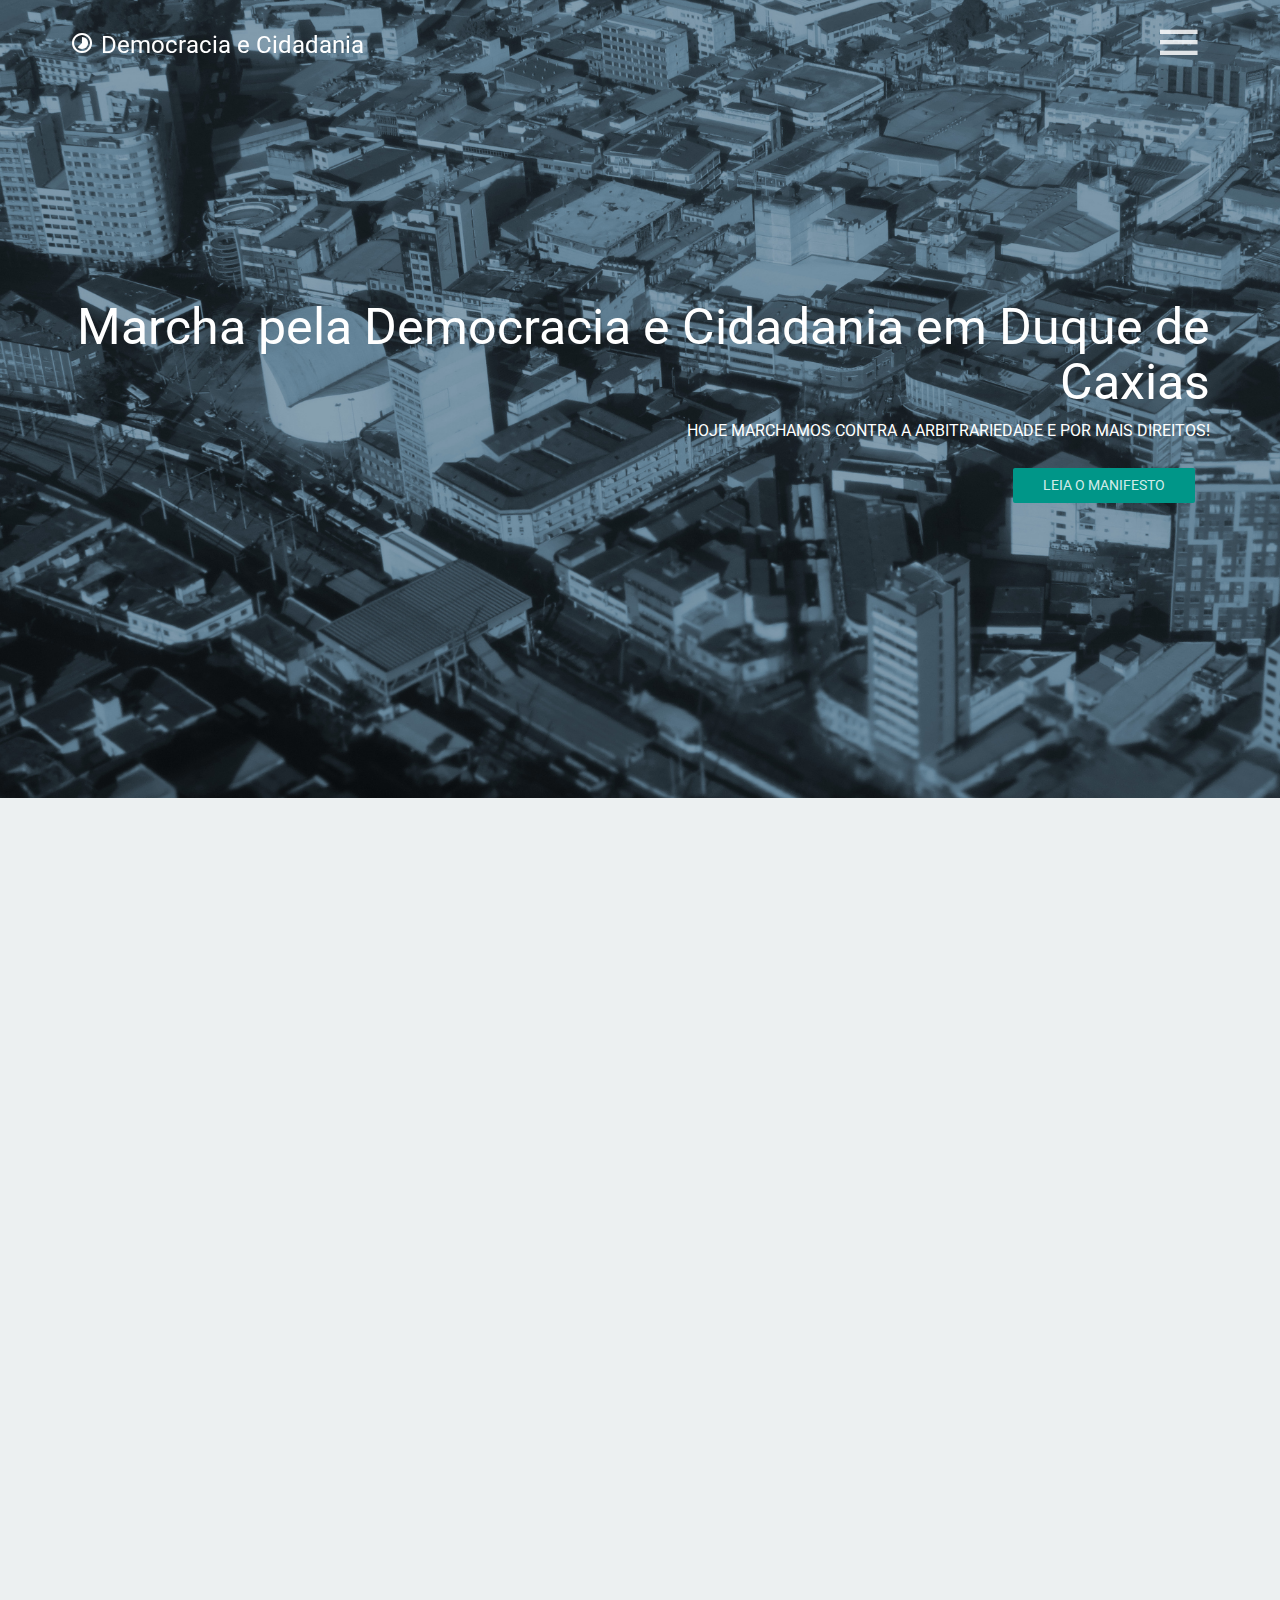
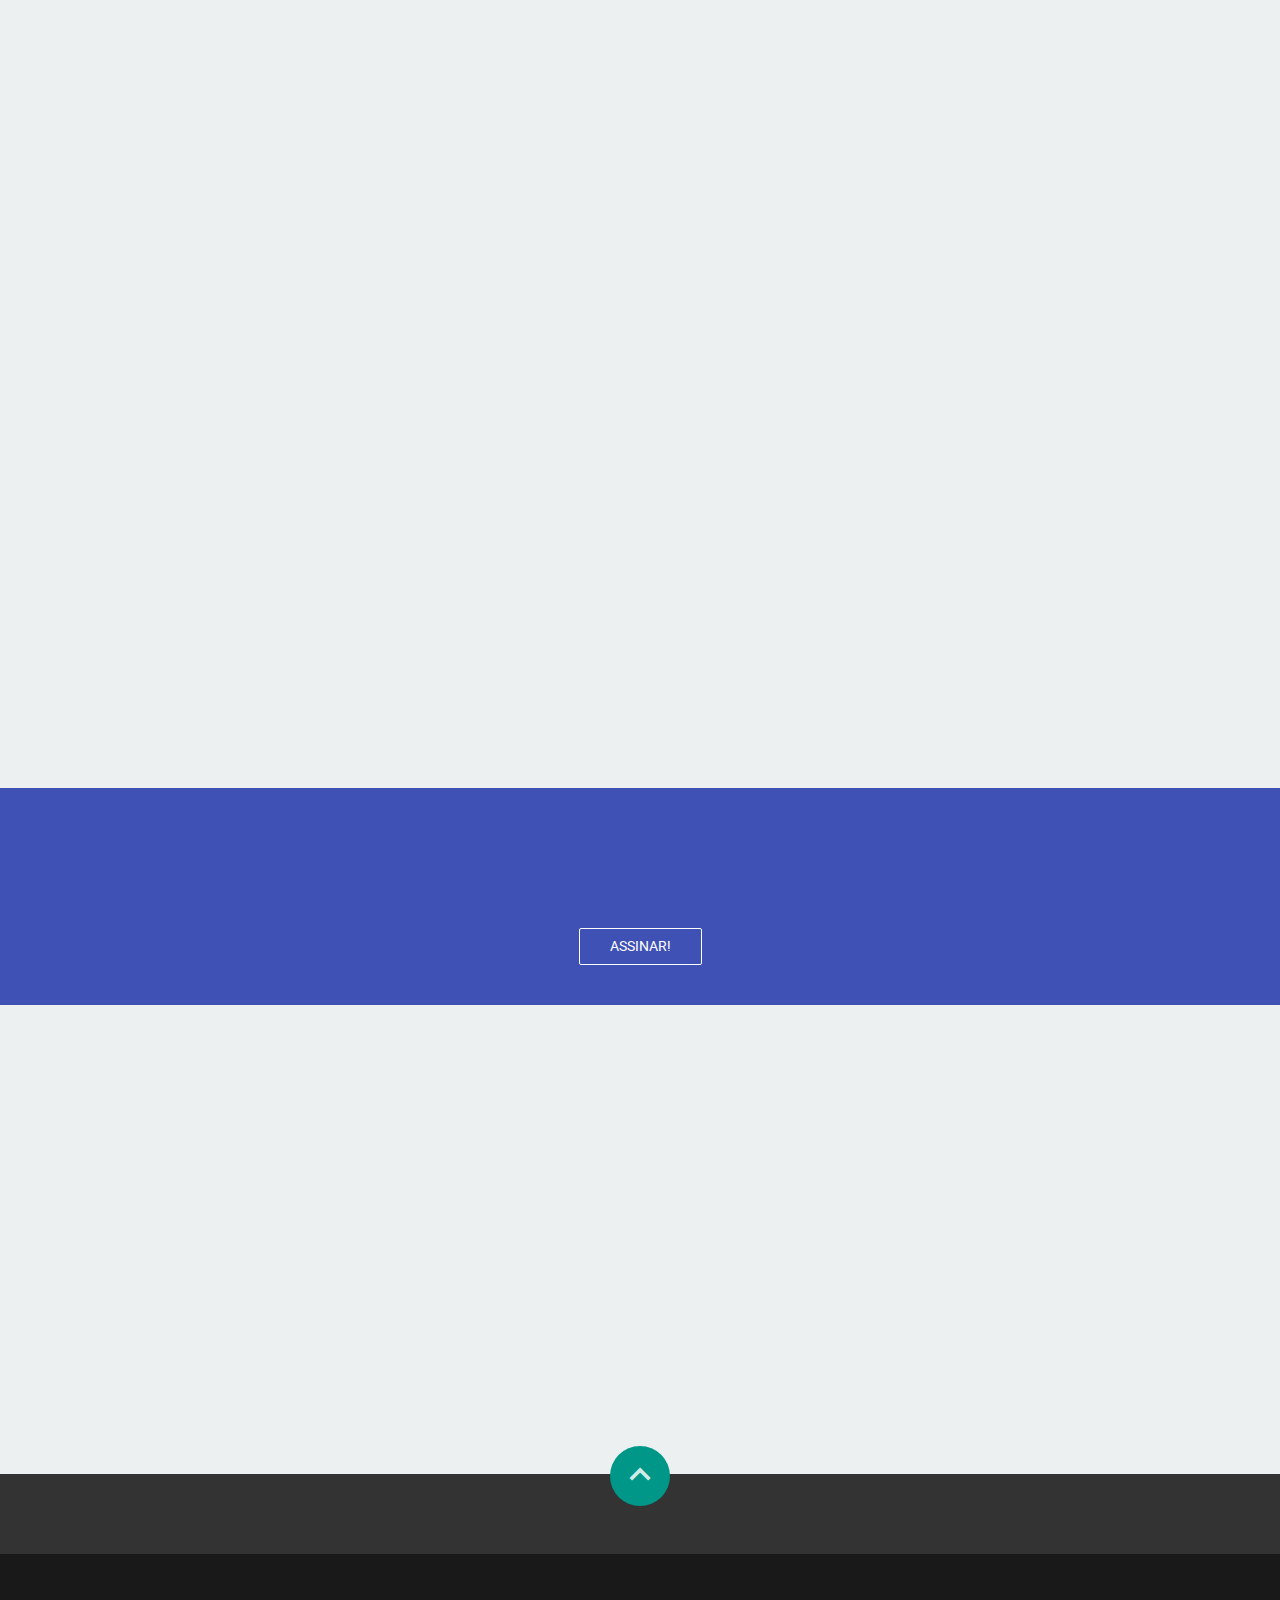
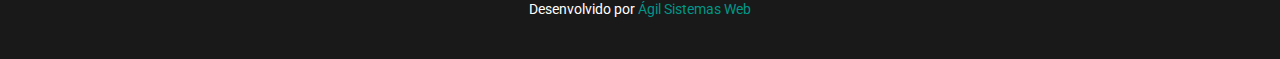
<file: pluto/templates/index.html>
<!doctype html>
<html lang="pt-BR">

  <head>  	
  	<meta charset="utf-8">
    <meta name="description" content="Responsive Bootstrap Landing Page Template">
    <meta name="keywords" content="Bootstrap, Landing page, Template, Registration, Landing">
    <meta name="viewport" content="width=device-width, initial-scale=1, maximum-scale=1">
    <meta name="author" content="Grayrids">
		<title>Democracia e Cidadania - Duque de Caxias</title>

    <link href="/static/css/bootstrap.min.css" rel="stylesheet">
    <!-- Font Awesome CSS -->
    <link rel="stylesheet" href="/static/fonts/font-awesome.min.css" type="text/css" media="screen">
    <!-- Include roboto.css to use the Roboto web font, material.css to include the theme and ripples.css to style the ripple effect -->
    <link href="/static/css/material.min.css" rel="stylesheet">
    <link href="/static/css/ripples.min.css" rel="stylesheet">
    <link href="/static/css/main.css" rel="stylesheet">
    <link href="/static/css/responsive.css" rel="stylesheet">
    <link href="/static/css/animate.min.css" rel="stylesheet">
  </head>

  <body>

    <div class="navbar navbar-invers menu-wrap">
      <div class="navbar-header text-center">
        <a class="navbar-brand logo-right" href="javascript:void(0)"><i class="mdi-image-timelapse"></i>Democracia e Cidadania</a>
      </div>
        <ul class="nav navbar-nav main-navigation">
          <li class="active"><a href="#home">Inicio</a></li>
          <li><a href="#manifesto">Manifesto</a></li>
          <li><a href="#cta">Assine</a></li>
        </ul>
        <button class="close-button" id="close-button">Fechar menu</button>
    </div>
  	
  	<div class="content-wrap">
     <header class="hero-area" id="home">
      
      <div class="container">
          <div class="col-md-12">

            <div class="navbar navbar-inverse sticky-navigation navbar-fixed-top" role="navigation" data-spy="affix" data-offset-top="200">
              <div class="container">
                <div class="navbar-header">
                  <a class="logo-left " href="/"><i class="mdi-image-timelapse"></i>Democracia e Cidadania</a>
                </div>
                <div class="navbar-right">
                  <button class="menu-icon"  id="open-button">
                    <i class="mdi-navigation-menu"></i>
                  </button>             
                </div>
              </div>
            </div>
        </div>        
        <div class="contents text-right">
          <h1 class="wow fadeInRight" data-wow-duration="1000ms" data-wow-delay="300ms">Marcha pela Democracia e Cidadania em Duque de Caxias</h1>
          <p class="wow fadeInRight" data-wow-duration="1000ms" data-wow-delay="400ms">Hoje marchamos contra a arbitrariedade e por mais direitos!</p>
          <a href="#manifesto" class="btn btn-lg btn-primary wow fadeInUp" data-wow-duration="1000ms" data-wow-delay="400ms">Leia o manifesto</a>
        </div>   
    </header>

    <section id="manifesto" class="section main-feature-gray">
      <div class="container">

        <div class="row">   
          <div class="col-md-12 col-sm-12 wow fadeInLeft" data-wow-duration="1000ms" data-wow-delay="300ms">
            <div class="feature-item">
              <h3 class="title-small">
                Manifesto pela Democracia e Cidadania
              </h3>
              <p>                
                <b>J</b>á faz um ano que a cidade de Duque de Caxias está mergulhada em um cenário de calamidades.
                Desde o início da gestão do atual governo, os problemas se multiplicam e têm afetado, cada dia mais, a vida dos cidadãos de nosso município. Em meio ao desgoverno, os gestores têm adotado posturas conflituosas, antidemocráticas e ameaçadoras em relação aos servidores e lideranças sociais que ocupam lugar nos conselhos e nas entidades de representação popular no município.

              </p>
              <p>
                <b>E</b>scolhas desastrosas e de grande impacto ambiental, como a construção do Cemitério, a beira da Rodovia Washington Luís, o falso galpão do CEASA, o lixão de Xerém, estão evidenciando o despreparo e falta de planejamento da gestão municipal em meio ao cenário de crise, para aprovar esses desmandos fecha o conselho das APA's. A Mesma coisa foi feita ao Conselho Municipal dos Direitos das Mulheres. 
              </p>
              <p>
                <b>N</b>o entanto, é com o servidor público que o atual prefeito tem adotado as piores medidas, tais como os crescentes atrasos nos salários, corte de benefícios e uma política de perseguição e humilhação aos funcionários da administração com objetivo de preencher a máquina com seus cabos eleitorais contratados por empresas terceirizadas.
              </p>
              <p>
                <b>O</b> prefeito CONDENADO e ficha suja e reponde por uma série de processos na justiça e é um dos alvos das investigações da cúpula do PMDB em função de ter ocupado cargo de confiança junto ao seu amigo e ex-governador SÉRGIO CABRAL. Em verdade, o prefeito de Caxias é um assíduo frequentador e visitante do presídio onde o Sérgio Cabral e da cúpula do PMDB fluminense se encontra. Com longa ficha corrida, o atual prefeito de Caxias tem como principais aliados: Eduardo Cunha (PMDB), Sérgio Cabral (PMDB) e Temer (PMDB). O envolvimento com os escândalos da DELTA, o superfaturamento do Mergulhão de Caxias e as ações de grilagem, superfaturamento e desvios de verbas públicas no Arco Metropolitano colocaram o governante da cidade como uma espécie de político campeão de processos criminosos entre os políticos do Rio de Janeiro.
              </p>
              <p>
                <b>A</b> marcha pela cidadania e democracia é uma demonstração de unidade, força e resistência dos movimentos sociais organizados da cidade de Duque de Caxias contra os desmandos do prefeito condenado pela justiça. Os argumentos da atual administração de crise financeira tem sido analisada pelos movimentos sociais que exigem a abertura das contas públicas da cidade e auditória imediata sobre as dívidas, pagamentos de juros, contratos e licitações como forma de estancar a sangria promovida pelo prefeito e que tem provocado o atraso de meses de salário.A marcha pela cidadania e democracia é uma demonstração de unidade, força e resistência dos movimentos sociais organizados da cidade de Duque de Caxias contra os desmandos do prefeito condenado pela justiça. Os argumentos da atual administração de crise financeira tem sido analisada pelos movimentos sociais que exigem a abertura das contas públicas da cidade e auditória imediata sobre as dívidas, pagamentos de juros, contratos e licitações como forma de estancar a sangria promovida pelo prefeito e que tem provocado o atraso de meses de salário.
              </p>
              <p>
                <b>A</b>s entidades convocam, também, o MPF, MPE, a OAB Nacional e entidades de direitos humanos para acompanharem o cenário de desmonte das entidades de representação popular e controle social através de manipulação de reuniões, ameaças as lideranças locais e grande constrangimento às ações que promovam a transparência e a informação em relação ao desgoverno da cidade.
              </p>
              <p><b>A</b> MARCHA pela CIDADANIA E DEMOCRACIA é fundamentada em uma grande frente suprapartidária e com a participação de entidades sociais de representação popular, sindicatos, estudantes, professores, profissionais liberais, trabalhadores do setor petroquímico, mulheres e dos os cidadãos que não admitem as ameaças e violência que inibem a manifestação de nossa cidadania.</p>
            </div>
          </div>

        </div>

      </div>
    </section>

   

    <section id="cta">
      <div class="container">
        <div class="row text-center">         
            <h3 class="title-small wow bounce" data-wow-duration="1000ms" data-wow-delay="300ms">Faça parte desta marcha e assine o manifesto</h3>
             <a href="/assine/" class="btn btn-lg btn-border">Assinar!</a>
          </div>
      </div>
    </section>





    <section id="counter" class="section">
      <div class="container">
        <div class="row">
          
          <div class="col-md-12 col-sm-12 col-xs-12 wow fadeInLeft" data-wow-duration="1000ms" data-wow-delay="500ms">
            <div class="counter-item">
              <div class="icon">
                <i class="mdi-action-face-unlock"></i>
              </div>
              <h3 class="timer">{{ count_apoios }}</h3>
              <hr>
              <h5>
                Pessoas já assinaram
              </h5>          
            </div>
          </div>
          
          
        </div>
      </div>
    </section>

    <section id="footer">
      <div class="container">
        <div class="container">
          <div class="row">
            <div class="col-md-3 col-sm-6 col-xs-12">
              <h3></h3>
              <ul>
                         
              </ul>
            </div>
            <div class="col-md-3 col-sm-6 col-xs-12">
              <h3></h3>
              <ul>
                
              </ul>
            </div>
            <div class="col-md-3 col-sm-6 col-xs-12">
              <h3></h3>
              <ul>
                
              </ul>
            </div>
            <div class="col-md-3 col-sm-6 col-xs-12">
              <h3></h3>
            </div>
          </div>
        </div>  
      </div>      
      <!-- Go to Top Link -->
      <a href="#home" class="btn btn-primary back-to-top">
      <i class=" mdi-hardware-keyboard-arrow-up"></i>
      </a>
    </section> 

    <section id="copyright">
      <div class="container">
        <div class="row">
          <div class="col-md-12">
            <p class="copyright-text">
             Desenvolvido por  
              <a rel="nofollow" href="http://agilsistemasweb.com/">
                Ágil Sistemas Web
              </a>
            </p>
          </div>
        </div>
      </div>
    </section>     
    </div>  
		

    <script src="/static/js/jquery-2.1.4.min.js"></script>
    <script src="/static/js/bootstrap.min.js"></script>
    <script src="/static/js/ripples.min.js"></script>
    <script src="/static/js/material.min.js"></script>
    <script src="/static/js/wow.js"></script>
    <script src="/static/js/jquery.mmenu.min.all.js"></script> 
    <script src="/static/js/count-to.js"></script>   
    <script src="/static/js/jquery.inview.min.js"></script>     
    <script src="/static/js/classie.js"></script>
    <script src="/static/js/jquery.nav.js"></script>      
    <script src="/static/js/smooth-on-scroll.js"></script>
    <script src="/static/js/smooth-scroll.js"></script>
    <script src="/static/js/main.js"></script>

    

    <script>
        $(document).ready(function() {
            // This command is used to initialize some elements and make them work properly
            $.material.init();
        });
    </script>

  </body>

</html>
</file>
<file: static/css/main.css>
@import url(http://fonts.googleapis.com/css?family=Roboto:700,400,100);
body {
  font-family: 'Roboto', sans-serif;
  color: #666;
  font-size: 14px;
  font-weight: 400;
  background: #fff;
}
.btn {
  font-size: 14px;
  font-weight: 400;
}
.btn-border {
  background: transparent;
  border: 1px solid #fff;
  color: #fff !important;
}
.btn-border:hover {
  background: rgba(255, 255, 255, 0.08);
}
.clear {
  clear: both;
}
.row {
  padding: 30px 0;
}
h1 {
  font-size: 50px;
}
ul {
  margin: 0;
  padding: 0;
}
ul li {
  list-style: none;
}
a:hover,
a:focus {
  text-decoration: none;
  outline: none;
  color: #fff;
}
.section {
  padding: 90px 0;
}
.section-header .section-title {
  font-size: 38px;
  text-transform: uppercase;
  margin-top: 0;
  font-weight: 700;
}
.section-header .section-subtitle {
  font-size: 14px;
  font-weight: 400;
  text-transform: uppercase;
  margin-top: 0;
}
.title-small {
  font-size: 38px;
  color: #3f51b5;
  margin-bottom: 30px;
  line-height: 50px;
}
.content-wrap {
  -webkit-transition: -webkit-transform 0.4s;
  transition: transform 0.4s;
  -webkit-transition-timing-function: cubic-bezier(0.7, 0, 0.3, 1);
  transition-timing-function: cubic-bezier(0.7, 0, 0.3, 1);
}
.show-menu .content-wrap {
  -webkit-transition-delay: 0.1s;
  transition-delay: 0.1s;
  -webkit-transform: translate3d(-250px, 0, 0);
  transform: translate3d(-250px, 0, 0);
}
.navbar-fixed-top {
  padding: 15px 0;
}
.affix {
  -webkit-animation-duration: 1s;
  animation-duration: 1s;
  -webkit-animation-fill-mode: both;
  animation-fill-mode: both;
  -webkit-animation-name: fadeInDown;
  animation-name: fadeInDown;
  padding: 0!important;
  background: #3f51b5 !important;
}
.sticky-navigation .row {
  padding: 0;
}
.navbar.menu-wrap .navbar-header {
  margin: 0 85px;
  float: none;
}
.navbar.menu-wrap {
  position: fixed;
  width: 250px;
  top: 0;
  right: 0;
  min-height: 100%;
  border-radius: 0;
  margin: 0;
  z-index: 9999;
  height: 100%;
  -webkit-transform: translate3d(250px, 0, 0);
  transform: translate3d(250px, 0, 0);
  -webkit-transition: -webkit-transform 0.4s;
  transition: transform 0.4s;
  -webkit-transition-timing-function: cubic-bezier(0.7, 0, 0.3, 1);
  transition-timing-function: cubic-bezier(0.7, 0, 0.3, 1);
}
.navbar-nav {
  margin: 0;
  float: none;
}
.navbar .navbar-nav li {
  float: none;
}
.navbar .navbar-nav li a {
  font-family: 'Roboto', sans-serif;
  display: block;
  font-size: 14px;
  padding: 15px 20px;
  text-transform: uppercase;
  font-weight: 400;
  transition: all 0.3s ease-in-out;
  -moz-transition: all 0.3s ease-in-out;
  -webkit-transition: all 0.3s ease-in-out;
  -o-transition: all 0.3s ease-in-out;
}
.navbar .navbar-nav li a:hover,
.navbar .navbar-nav li .active a {
  background: rgba(255, 255, 255, 0.1);
}
.show-menu .navbar.menu-wrap {
  -webkit-transform: translate3d(0, 0, 0);
  transform: translate3d(0, 0, 0);
  -webkit-transition: -webkit-transform 0.8s;
  transition: transform 0.8s;
  -webkit-transition-timing-function: cubic-bezier(0.7, 0, 0.3, 1);
  transition-timing-function: cubic-bezier(0.7, 0, 0.3, 1);
}
.navbar.menu-wrap .navbar-form {
  padding: 10px 20px;
  margin: 5px 0;
  border: none;
  box-shadow: none;
  display: block;
}
.navbar.menu-wrap .navbar-form .form-control {
  display: block;
  width: 100%;
}
.logo-left {
  color: #fff;
  font-size: 24px;
}
.logo-left i {
  margin-right: 7px;
}
.logo-right {
  margin-bottom: 15px;
}
.close-button {
  width: 24px;
  height: 24px;
  position: absolute;
  left: 15px;
  top: 30px;
  overflow: hidden;
  text-indent: 10px;
  border: none;
  background: transparent;
  color: transparent;
}
.close-button::before,
.close-button::after {
  content: '';
  position: absolute;
  width: 3px;
  height: 100%;
  top: 0;
  left: 50%;
  background: #bdc3c7;
}
.close-button::before {
  -webkit-transform: rotate(45deg);
  transform: rotate(45deg);
}
.close-button::after {
  -webkit-transform: rotate(-45deg);
  transform: rotate(-45deg);
}
.close-button:hover:before,
.close-button:hover:after {
  background: #fff;
}
.navbar .navbar-header {
  padding: 13px 0;
}
.menu-icon {
  background: transparent;
  border: none;
  margin-right: 15px;
}
.menu-icon i {
  font-size: 50px;
}
.menu-icon i:hover {
  color: #fff;
}
@media (max-width: 768px) {
  body.toggled {
    position: fixed;
  }
}
.hero-area {
  background: url(../img/bg-cta.jpg) no-repeat;
  background-size: cover;
  background-position: center bottom;
  color: #fff;
  overflow: hidden;
  padding: 90px 0;
}
.hero-area .sticky-navigation {
  background: transparent;
}
.hero-area .contents h1 {
  font-size: 30px;
  font-weight: 400;
}
.hero-area .contents p {
  font-size: 16px;
  font-weight: 400;
  text-transform: uppercase;
}
.hero-area .contents .btn {
  margin: 15px;
}
.slider-area {
  margin-top: -1px;
}
.slider-area h1 {
  font-weight: 100;
}
.slider-area p {
  font-weight: 400;
  color: #ffffff;
  text-transform: uppercase;
}
.slider-area .sticky-navigation {
  background: transparent;
}
.slider-area .btn {
  margin: 15px;
}
.slider-area .large_white {
  color: #fff;
}
@media (min-width: 1200px) {
  .hero-area {
    padding: 280px 0;
  }
  .hero-area h1 {
    font-size: 50px !important;
  }
}
#features {
  background: #fff;
}
#features .features {
  margin: 30px 0;
}
#features .features .icon {
  float: left;
  text-align: center;
}
#features .features .icon i {
  width: 80px;
  height: 80px;
  line-height: 80px;
  border-radius: 50%;
  font-size: 36px;
  color: #3f51b5;
}
#features .features h4 {
  margin-bottom: 10px;
  font-size: 20px;
  font-weight: 700;
  color: #3f51b5;
}
#features .features .features-text {
  padding-left: 80px;
}
#features .features .features-text p {
  margin: 0;
}
#services {
  background: #fff;
}
#services .services {
  margin: 30px 0;
}
#services .services .icon {
  float: left;
  text-align: center;
}
#services .services .icon i {
  width: 80px;
  height: 80px;
  line-height: 80px;
  border-radius: 50%;
  font-size: 36px;
  color: #3f51b5;
}
#services .services h4 {
  margin-bottom: 10px;
  font-size: 20px;
  font-weight: 700;
  color: #3f51b5;
}
#services .services .services-text {
  padding-left: 80px;
}
#services .services .services-text p {
  margin: 0;
}
#services .title-small {
  text-align: center;
}
#services .btn-lg {
  width: 220px;
  margin-top: 20px;
  margin-right: 15px;
  margin-left: 15px;
  text-transform: uppercase;
}
#services .btn-lg i {
  padding-right: 5px;
}
#services .icon {
  display: inline-block;
  width: 60px;
  height: 60px;
  border-radius: 4px;
  text-align: center;
  position: relative;
  z-index: 1;
  color: #ffffff;
}
#services .content-left,
#services .content-right {
  position: relative;
  top: 60px;
}
#services .content-left span {
  float: right;
  margin-left: 25px;
}
#services .content-right span {
  float: left;
  margin-right: 25px;
}
#services .box-item {
  padding-bottom: 40px;
}
#services .box-item .icon {
  background: #3F51B5;
  text-align: center;
  margin-top: 12px;
  -webkit-transition: background 0.2s, color 0.2s;
  -moz-transition: background 0.2s, color 0.2s;
  transition: background 0.2s, color 0.2s;
}
#services .box-item .icon i {
  color: #fff;
  font-size: 24px;
  line-height: 60px;
  -webkit-transition: all 0.2s linear;
  -moz-transition: all 0.2s linear;
  -o-transition: all 0.2s linear;
  transition: all 0.2s linear;
}
#services .box-item .text h4 {
  color: #444;
  font-weight: 100;
  font-size: 24px;
  line-height: 22px;
  text-transform: uppercase;
}
#services .box-item .text p {
  color: #777;
  font-weight: 300;
  font-size: 14px;
  line-height: 18px;
}
#services .box-item:hover .icon {
  background: #3F51B5;
}
#services .box-item:hover .icon i {
  color: #ffffff;
}
#services .show-box {
  padding: 22px 64px;
}
#why {
  background: url(../img/why-bg.jpg);
  background-size: cover;
  color: #fff;
}
#why .content h2 {
  font-size: 50px;
  line-height: 70px;
  margin-top: 0;
  font-weight: 100;
}
#why .content .list-item li {
  color: #fff;
  line-height: 50px;
  font-size: 18px;
  text-transform: uppercase;
}
#why .content .list-item li i {
  font-size: 32px;
  padding-right: 5px;
  vertical-align: middle;
}
#why img {
  float: right;
}
#why .feature-item {
  padding: 48px 0;
}
#cta {
  background: #3f51b5;
}
#cta .drawer {
  float: left;
  margin-right: 40px;
}
#cta .title-small {
  color: #fff;
}
.main-feature-gray {
  background: #ecf0f1;
}
#screenshot .section-header {
  margin-bottom: 80px;
}
#screenshot .portfolio-item {
  padding: 30px 0;
}
#screenshot .portfolio figure {
  position: relative;
  overflow: hidden;
  margin: 0;
  width: 100%;
  height: auto;
  text-align: center;
  cursor: pointer;
}
#screenshot .portfolio figure img {
  width: 100%;
  -webkit-transition: 0.5s ease;
  -moz-transition: 0.5s ease;
  transition: 0.5s ease 0s;
}
#screenshot .portfolio figure figcaption {
  position: absolute;
  top: 0;
  width: 100%;
  left: 0;
  height: 100%;
  padding: 50px;
  color: #fff;
}
#screenshot .portfolio figure figcaption .heading {
  position: absolute;
  left: 0;
  right: 0;
  margin: auto;
  top: 15%;
  padding: 0px 62px;
  -webkit-transition: 0.5s ease;
  -moz-transition: 0.5s ease;
  transition: 0.5s ease 0s;
}
#screenshot .portfolio figure figcaption .heading p {
  padding: 0px 24px;
  font-size: 16px;
}
#screenshot .portfolio figure .icon {
  position: absolute;
  top: 70%;
  left: 0;
  right: 0;
  margin: auto;
  -webkit-transition: 0.5s ease;
  -moz-transition: 0.5s ease;
  transition: 0.5s ease 0s;
}
#screenshot .portfolio figure .icon i {
  font-size: 38px;
}
#screenshot .portfolio figcaption:hover .heading {
  top: 20%;
}
#screenshot .portfolio figcaption:hover .icon {
  top: 60%;
}
#screenshot .portfolio figure.effect-julia figcaption {
  background: rgba(63, 81, 181, 0.8);
  opacity: 0;
  -webkit-transition: 1s ease 0.15s;
  -moz-transition: 1s ease 0.15s;
  -o-transition: 1s ease 0.15s;
  transition: 1s ease 0.15s;
}
#screenshot .portfolio figure.effect-julia figcaption:hover {
  opacity: 1;
}
#screenshot .portfolio figure.effect-julia:hover img {
  -webkit-transform: scale3d(1.2, 1.3, 1);
  -moz-transform: scale3d(1.2, 1.3, 1);
  transform: scale3d(1.2, 1.3, 1);
}
#other-features {
  padding-bottom: 35px;
}
#other-features .features-content {
  padding: 30px 0;
  transition: all 0.2s ease;
  -moz-transition: all 0.2s ease;
  -webkit-transition: all 0.2s ease;
  -o-transition: all 0.2s ease;
}
#other-features .features-content .icon i {
  font-size: 30px;
  color: #ccd0d2;
  transition: all 0.2s ease;
  -moz-transition: all 0.2s ease;
  -webkit-transition: all 0.2s ease;
  -o-transition: all 0.2s ease;
}
#other-features .features-content h3 {
  color: #385461;
  line-height: 30px;
  font-size: 24px;
  font-weight: 300;
}
#other-features .features-content p {
  color: #909090;
  line-height: 22px;
  padding: 0px 4px;
}
#other-features .features-content:hover i,
#other-features .features-content:hover h3 {
  color: #3f51b5;
}
#other-services {
  padding-bottom: 35px;
}
#other-services .services-content {
  padding: 30px 0;
  transition: all 0.2s ease;
  -moz-transition: all 0.2s ease;
  -webkit-transition: all 0.2s ease;
  -o-transition: all 0.2s ease;
}
#other-services .services-content .icon i {
  font-size: 30px;
  color: #ccd0d2;
  transition: all 0.2s ease;
  -moz-transition: all 0.2s ease;
  -webkit-transition: all 0.2s ease;
  -o-transition: all 0.2s ease;
}
#other-services .services-content h3 {
  color: #385461;
  line-height: 30px;
  font-size: 24px;
  font-weight: 300;
}
#other-services .services-content p {
  color: #909090;
  line-height: 22px;
  padding: 0px 4px;
}
#other-services .services-content:hover i,
#other-services .services-content:hover h3 {
  color: #3f51b5;
}
#testimonial {
  width: 100%;
  background: url(../img/testimonial-bg.jpg);
}
#testimonial .section-title {
  color: #fff;
  font-size: 46px;
}
#testimonial .section-subtitle {
  color: #fff;
  font-size: 13px;
}
#testimonial .carousel-inner p {
  color: #fff;
  letter-spacing: 1px;
  padding: 0px 20px;
}
#testimonial .carousel-inner p a {
  color: #fff;
}
#testimonial .carousel-inner .meta {
  margin-top: 50px;
}
#testimonial .carousel-inner .meta p {
  color: #ccc;
}
#testimonial .carousel-inner .meta p a {
  color: #fff;
}
#testimonial .carousel-indicators {
  position: absolute;
  bottom: -40px;
}
#testimonial .carousel-indicators li {
  background-color: #697e88;
  border-color: #697e88;
}
#testimonial .carousel-indicators .active {
  background-color: #fff;
  border-color: #fff;
}
#counter {
  background: #ecf0f1;
}
#counter .counter-item .icon {
  text-align: center;
}
#counter .counter-item .icon i {
  font-size: 54px;
  color: #ccd0d2;
  line-height: 64px;
}
#counter .counter-item h5 {
  text-align: center;
  color: #3f51b5;
  font-size: 16px;
  text-transform: uppercase;
  line-height: 32px;
}
#counter .counter-item hr {
  width: 50px;
  margin: 0px auto;
  height: 2px;
  background: #009688;
}
#counter .timer {
  font-size: 50px;
  font-weight: 100;
  color: #3f51b5;
  text-transform: uppercase;
  text-align: center;
  line-height: 80px;
}
#clients .client-item-wrapper {
  text-align: center;
}
#contact {
  background: #ecf0f1;
}
#contact .info {
  padding: 15px 0;
}
#contact .info .icon {
  margin-bottom: 20px;
}
#contact .info .icon i {
  font-size: 36px;
  color: #3f51b5;
}
#contact .info h4 {
  color: #385461;
  font-size: 24px;
  font-weight: 400;
}
#contact .info p {
  color: #909090;
}
.contact-form {
  margin-top: 52px;
}
.contact-form i {
  position: absolute;
  right: 15px;
}
.contact-form .form-control {
  margin-bottom: 28px;
}
#footer {
  position: relative;
  background: #333;
}
#footer h3 {
  color: #fff;
  font-weight: 900;
}
#footer ul li a {
  color: #ccc;
  transition: all 0.2s ease;
  -moz-transition: all 0.2s ease;
  -webkit-transition: all 0.2s ease;
  -o-transition: all 0.2s ease;
  line-height: 28px;
  text-transform: uppercase;
}
#footer ul li a:hover {
  color: #fff;
  margin-left: 4px;
}
#copyright {
  background: #191919;
}
#copyright .copyright-text {
  color: #fff;
  margin-top: 15px;
  text-align: center;
}
#copyright .copyright-text a {
  transition: all 0.2s ease;
  -moz-transition: all 0.2s ease;
  -webkit-transition: all 0.2s ease;
  -o-transition: all 0.2s ease;
}
.back-to-top {
  position: absolute;
  top: -28px;
  left: 50%;
  margin: 0px -25px;
}
.back-to-top {
  display: block;
  width: 60px;
  height: 60px;
  line-height: 60px;
  padding: 0;
  margin: 0 -30px;
  color: #fff;
  border-radius: 50%;
  -webkit-border-radius: 50%;
  -moz-border-radius: 50%;
  -o-border-radius: 50%;
  text-align: center;
}
.back-to-top i {
  line-height: 56px;
  font-size: 42px;
}
.social {
  display: inline-block;
  margin: 10px 2px;
  color: #fff;
}
.social i {
  width: 48px;
  font-size: 16px;
  height: 48px;
  background: rgba(255, 255, 255, 0.18);
  text-align: center;
  line-height: 48px;
  border-radius: 50%;
  -webkit-transition: all 0.2s linear;
  -moz-transition: all 0.2s linear;
  transition: all 0.2s linear;
}
.social i:hover {
  color: #fff;
}
.social .fa-facebook:hover {
  background: #3B5998;
}
.social .fa-twitter:hover {
  background: #00ACED;
}
.social .fa-google-plus:hover {
  background: #DD4B39;
}
.social .fa-linkedin:hover {
  background: #007BB6;
}
#loader {
  position: fixed;
  top: 0;
  left: 0;
  width: 100%;
  height: 100%;
  background: #ffffff;
  z-index: 9999999999;
}
.loader-inner {
  position: animation;
  top: 50%;
  left: 50%;
}
@-webkit-keyframes ball-triangle-path-1 {
  33% {
    -webkit-transform: translate(25px, -50px);
    transform: translate(25px, -50px);
  }
  66% {
    -webkit-transform: translate(50px, 0px);
    transform: translate(50px, 0px);
  }
  100% {
    -webkit-transform: translate(0px, 0px);
    transform: translate(0px, 0px);
  }
}
@keyframes ball-triangle-path-1 {
  33% {
    -webkit-transform: translate(25px, -50px);
    transform: translate(25px, -50px);
  }
  66% {
    -webkit-transform: translate(50px, 0px);
    transform: translate(50px, 0px);
  }
  100% {
    -webkit-transform: translate(0px, 0px);
    transform: translate(0px, 0px);
  }
}
@-webkit-keyframes ball-triangle-path-2 {
  33% {
    -webkit-transform: translate(25px, 50px);
    transform: translate(25px, 50px);
  }
  66% {
    -webkit-transform: translate(-25px, 50px);
    transform: translate(-25px, 50px);
  }
  100% {
    -webkit-transform: translate(0px, 0px);
    transform: translate(0px, 0px);
  }
}
@keyframes ball-triangle-path-2 {
  33% {
    -webkit-transform: translate(25px, 50px);
    transform: translate(25px, 50px);
  }
  66% {
    -webkit-transform: translate(-25px, 50px);
    transform: translate(-25px, 50px);
  }
  100% {
    -webkit-transform: translate(0px, 0px);
    transform: translate(0px, 0px);
  }
}
@-webkit-keyframes ball-triangle-path-3 {
  33% {
    -webkit-transform: translate(-50px, 0px);
    transform: translate(-50px, 0px);
  }
  66% {
    -webkit-transform: translate(-25px, -50px);
    transform: translate(-25px, -50px);
  }
  100% {
    -webkit-transform: translate(0px, 0px);
    transform: translate(0px, 0px);
  }
}
@keyframes ball-triangle-path-3 {
  33% {
    -webkit-transform: translate(-50px, 0px);
    transform: translate(-50px, 0px);
  }
  66% {
    -webkit-transform: translate(-25px, -50px);
    transform: translate(-25px, -50px);
  }
  100% {
    -webkit-transform: translate(0px, 0px);
    transform: translate(0px, 0px);
  }
}
.ball-triangle-path {
  position: relative;
  -webkit-transform: translate(-25px, -25px);
  -ms-transform: translate(-25px, -25px);
  transform: translate(-25px, -25px);
}
.ball-triangle-path > div:nth-child(1) {
  -webkit-animation-name: ball-triangle-path-1;
  animation-name: ball-triangle-path-1;
  -webkit-animation-delay: 0;
  animation-delay: 0;
  -webkit-animation-duration: 2s;
  animation-duration: 2s;
  -webkit-animation-timing-function: ease-in-out;
  animation-timing-function: ease-in-out;
  -webkit-animation-iteration-count: infinite;
  animation-iteration-count: infinite;
}
.ball-triangle-path > div:nth-child(2) {
  -webkit-animation-name: ball-triangle-path-2;
  animation-name: ball-triangle-path-2;
  -webkit-animation-delay: 0;
  animation-delay: 0;
  -webkit-animation-duration: 2s;
  animation-duration: 2s;
  -webkit-animation-timing-function: ease-in-out;
  animation-timing-function: ease-in-out;
  -webkit-animation-iteration-count: infinite;
  animation-iteration-count: infinite;
}
.ball-triangle-path > div:nth-child(3) {
  -webkit-animation-name: ball-triangle-path-3;
  animation-name: ball-triangle-path-3;
  -webkit-animation-delay: 0;
  animation-delay: 0;
  -webkit-animation-duration: 2s;
  animation-duration: 2s;
  -webkit-animation-timing-function: ease-in-out;
  animation-timing-function: ease-in-out;
  -webkit-animation-iteration-count: infinite;
  animation-iteration-count: infinite;
}
.ball-triangle-path > div {
  -webkit-animation-fill-mode: both;
  animation-fill-mode: both;
  position: absolute;
  width: 20px;
  height: 20px;
  border-radius: 100%;
  background: #3f51b5;
}
.ball-triangle-path > div:nth-of-type(1) {
  top: 50px;
}
.ball-triangle-path > div:nth-of-type(2) {
  left: 25px;
}
.ball-triangle-path > div:nth-of-type(3) {
  top: 50px;
  left: 50px;
}

.feature-item p {
  text-align: justify;
  font-size: 16pt;
}
.feature-item b {
  font-size: 20pt;
}

#form input {
  font-size: 20pt;
  padding: 7px;
  margin: 7px;
  color: #fff;
}
</file>
<file: static/css/responsive.css>
@media (min-width: 768px) and (max-width: 1024px) {
  .title-small {
    font-size: 20px;
    margin-bottom: 10px;
  }
  #why .content h2 {
    font-size: 20px;
    line-height: 30px;
  }
  #why img {
    width: 100%;
  }
  #screenshot .portfolio figure figcaption .heading {
    padding: 0 30px;
  }
  #cta h2 {
    font-size: 18px;
  }
}
@media (max-width: 568px) {
  #portfolio .portfolio-items figure {
    width: 100%;
  }
  #portfolio .portfolio-items figure figcaption .info {
    margin-top: 120px;
  }
  #contact .info-inner {
    padding-left: 15px;
  }
}
@media (max-width: 480px) {
  .section {
    padding: 50px 0;
  }
  .section-header .section-title {
    font-size: 24px;
  }
  .section-header .section-subtitle {
    font-size: 11px;
  }
  .title-small {
    font-size: 22px;
    line-height: 28px;
  }
  .navbar .navbar-header {
    padding: 13px 22px;
    float: left;
  }
  .navbar .navbar-right {
    float: right;
  }
  .hero-area .contents {
    padding-top: 50px;
  }
  .hero-area .contents h1 {
    font-size: 20px;
  }
  .hero-area .contents p {
    font-size: 14px;
  }
  #features .box-item .icon {
    margin: 10px 15px;
    float: left;
  }
  #features .text {
    text-align: left;
  }
  #features .box-item .text h4 {
    font-size: 12px;
    line-height: 16px;
  }
  #features .box-item .text p {
    font-size: 12px;
  }
  #features .show-box {
    padding: 24px 30px;
  }
  #features .content-left,
  #features .content-right {
    margin-bottom: 60px;
  }
  #features .features h4 {
    font-size: 14px;
  }
  #features .features .icon i {
    padding-right: 22px;
  }
  #why .content h2 {
    font-size: 20px;
    line-height: 30px;
  }
  #why .content .list-item li {
    font-size: 13px;
  }
  #why .content .btn {
    margin-bottom: 60px;
  }
  #why img {
    width: 100%;
  }
  #cta h2 {
    font-size: 18px;
  }
  #cta .btn {
    margin-top: 30px;
  }
  #screenshot .portfolio figure figcaption .heading {
    padding: 0;
    top: 5%;
  }
  #screenshot .portfolio figcaption:hover .heading {
    top: 15%;
  }
  #testimonial .section-title {
    font-size: 22px;
  }
  #testimonial .section-subtitle {
    font-size: 12px;
    line-height: 20px;
  }
  #clients .client-item-wrapper {
    margin-bottom: 30px;
  }
  #contact .section-title {
    font-size: 22px;
  }
  #contact .info h4 {
    font-size: 18px;
  }
}
@media (max-width: 640px) and (min-width: 960px) {
  .navbar-header {
    width: 100px;
    float: left;
    padding-left: 7px !important;
  }
  .navbar-right {
    float: right;
    width: 100px;
  }
}
@media (max-width: 767px) and (min-width: 479px) {
  .navbar-header {
    width: 100px;
    float: left;
    padding-left: 7px !important;
  }
  .navbar-right {
    float: right;
    width: 100px;
  }
}
</file>
<file: static/css/material.min.css>
@font-face{font-family:Material-Design-Icons;src:url(../fonts/Material-Design-Icons.eot?3ocs8m);src:url(../fonts/Material-Design-Icons.eot?#iefix3ocs8m) format('embedded-opentype'),url(../fonts/Material-Design-Icons.woff?3ocs8m) format('woff'),url(../fonts/Material-Design-Icons.ttf?3ocs8m) format('truetype'),url(../fonts/Material-Design-Icons.svg?3ocs8m#Material-Design-Icons) format('svg')}[class^=mdi-],[class*=mdi-]{speak:none;display:inline-block;font:normal normal normal 24px/1 'Material-Design-Icons';text-rendering:auto;-webkit-font-smoothing:antialiased;-moz-osx-font-smoothing:grayscale;-webkit-transform:translate(0,0);-ms-transform:translate(0,0);transform:translate(0,0)}[class^=mdi-]:before,[class*=mdi-]:before{display:inline-block;speak:none;text-decoration:inherit}[class^=mdi-].pull-left,[class*=mdi-].pull-left{margin-right:.3em}[class^=mdi-].pull-right,[class*=mdi-].pull-right{margin-left:.3em}[class^=mdi-].mdi-lg:before,[class*=mdi-].mdi-lg:before,[class^=mdi-].mdi-lg:after,[class*=mdi-].mdi-lg:after{font-size:1.33333333em;line-height:.75em;vertical-align:-15%}[class^=mdi-].mdi-2x:before,[class*=mdi-].mdi-2x:before,[class^=mdi-].mdi-2x:after,[class*=mdi-].mdi-2x:after{font-size:2em}[class^=mdi-].mdi-3x:before,[class*=mdi-].mdi-3x:before,[class^=mdi-].mdi-3x:after,[class*=mdi-].mdi-3x:after{font-size:3em}[class^=mdi-].mdi-4x:before,[class*=mdi-].mdi-4x:before,[class^=mdi-].mdi-4x:after,[class*=mdi-].mdi-4x:after{font-size:4em}[class^=mdi-].mdi-5x:before,[class*=mdi-].mdi-5x:before,[class^=mdi-].mdi-5x:after,[class*=mdi-].mdi-5x:after{font-size:5em}[class^=mdi-device-signal-cellular-]:after,[class^=mdi-device-battery-]:after,[class^=mdi-device-battery-charging-]:after,[class^=mdi-device-signal-cellular-connected-no-internet-]:after,[class^=mdi-device-signal-wifi-]:after,[class^=mdi-device-signal-wifi-statusbar-not-connected]:after,.mdi-device-network-wifi:after{opacity:.3;position:absolute;left:0;top:0;z-index:1;display:inline-block;speak:none;text-decoration:inherit}[class^=mdi-device-signal-cellular-]:after{content:"\e758"}[class^=mdi-device-battery-]:after{content:"\e735"}[class^=mdi-device-battery-charging-]:after{content:"\e733"}[class^=mdi-device-signal-cellular-connected-no-internet-]:after{content:"\e75d"}[class^=mdi-device-signal-wifi-]:after,.mdi-device-network-wifi:after{content:"\e765"}[class^=mdi-device-signal-wifi-statusbasr-not-connected]:after{content:"\e8f7"}.mdi-device-signal-cellular-off:after,.mdi-device-signal-cellular-null:after,.mdi-device-signal-cellular-no-sim:after,.mdi-device-signal-wifi-off:after,.mdi-device-signal-wifi-4-bar:after,.mdi-device-signal-cellular-4-bar:after,.mdi-device-battery-alert:after,.mdi-device-signal-cellular-connected-no-internet-4-bar:after,.mdi-device-battery-std:after,.mdi-device-battery-full .mdi-device-battery-unknown:after{content:""}.mdi-fw{width:1.28571429em;text-align:center}.mdi-ul{padding-left:0;margin-left:2.14285714em;list-style-type:none}.mdi-ul>li{position:relative}.mdi-li{position:absolute;left:-2.14285714em;width:2.14285714em;top:.14285714em;text-align:center}.mdi-li.mdi-lg{left:-1.85714286em}.mdi-border{padding:.2em .25em .15em;border:solid .08em #eee;border-radius:.1em}.mdi-spin{-webkit-animation:mdi-spin 2s infinite linear;animation:mdi-spin 2s infinite linear;-webkit-transform-origin:50% 50%;-ms-transform-origin:50% 50%;transform-origin:50% 50%}.mdi-pulse{-webkit-animation:mdi-spin 1s steps(8) infinite;animation:mdi-spin 1s steps(8) infinite;-webkit-transform-origin:50% 50%;-ms-transform-origin:50% 50%;transform-origin:50% 50%}@-webkit-keyframes mdi-spin{0%{-webkit-transform:rotate(0deg);transform:rotate(0deg)}100%{-webkit-transform:rotate(359deg);transform:rotate(359deg)}}@keyframes mdi-spin{0%{-webkit-transform:rotate(0deg);transform:rotate(0deg)}100%{-webkit-transform:rotate(359deg);transform:rotate(359deg)}}.mdi-rotate-90{filter:progid:DXImageTransform.Microsoft.BasicImage(rotation=1);-webkit-transform:rotate(90deg);-ms-transform:rotate(90deg);transform:rotate(90deg)}.mdi-rotate-180{filter:progid:DXImageTransform.Microsoft.BasicImage(rotation=2);-webkit-transform:rotate(180deg);-ms-transform:rotate(180deg);transform:rotate(180deg)}.mdi-rotate-270{filter:progid:DXImageTransform.Microsoft.BasicImage(rotation=3);-webkit-transform:rotate(270deg);-ms-transform:rotate(270deg);transform:rotate(270deg)}.mdi-flip-horizontal{filter:progid:DXImageTransform.Microsoft.BasicImage(rotation=0,mirror=1);-webkit-transform:scale(-1,1);-ms-transform:scale(-1,1);transform:scale(-1,1)}.mdi-flip-vertical{filter:progid:DXImageTransform.Microsoft.BasicImage(rotation=2,mirror=1);-webkit-transform:scale(1,-1);-ms-transform:scale(1,-1);transform:scale(1,-1)}:root .mdi-rotate-90,:root .mdi-rotate-180,:root .mdi-rotate-270,:root .mdi-flip-horizontal,:root .mdi-flip-vertical{-webkit-filter:none;filter:none}.mdi-stack{position:relative;display:inline-block;width:2em;height:2em;line-height:2em;vertical-align:middle}.mdi-stack-1x,.mdi-stack-2x{position:absolute;left:0;width:100%;text-align:center}.mdi-stack-1x{line-height:inherit}.mdi-stack-2x{font-size:2em}.mdi-inverse{color:#fff}.mdi-action-3d-rotation:before{content:"\e600"}.mdi-action-accessibility:before{content:"\e601"}.mdi-action-account-balance-wallet:before{content:"\e602"}.mdi-action-account-balance:before{content:"\e603"}.mdi-action-account-box:before{content:"\e604"}.mdi-action-account-child:before{content:"\e605"}.mdi-action-account-circle:before{content:"\e606"}.mdi-action-add-shopping-cart:before{content:"\e607"}.mdi-action-alarm-add:before{content:"\e608"}.mdi-action-alarm-off:before{content:"\e609"}.mdi-action-alarm-on:before{content:"\e60a"}.mdi-action-alarm:before{content:"\e60b"}.mdi-action-android:before{content:"\e60c"}.mdi-action-announcement:before{content:"\e60d"}.mdi-action-aspect-ratio:before{content:"\e60e"}.mdi-action-assessment:before{content:"\e60f"}.mdi-action-assignment-ind:before{content:"\e610"}.mdi-action-assignment-late:before{content:"\e611"}.mdi-action-assignment-return:before{content:"\e612"}.mdi-action-assignment-returned:before{content:"\e613"}.mdi-action-assignment-turned-in:before{content:"\e614"}.mdi-action-assignment:before{content:"\e615"}.mdi-action-autorenew:before{content:"\e616"}.mdi-action-backup:before{content:"\e617"}.mdi-action-book:before{content:"\e618"}.mdi-action-bookmark-outline:before{content:"\e619"}.mdi-action-bookmark:before{content:"\e61a"}.mdi-action-bug-report:before{content:"\e61b"}.mdi-action-cached:before{content:"\e61c"}.mdi-action-check-circle:before{content:"\e61d"}.mdi-action-class:before{content:"\e61e"}.mdi-action-credit-card:before{content:"\e61f"}.mdi-action-dashboard:before{content:"\e620"}.mdi-action-delete:before{content:"\e621"}.mdi-action-description:before{content:"\e622"}.mdi-action-dns:before{content:"\e623"}.mdi-action-done-all:before{content:"\e624"}.mdi-action-done:before{content:"\e625"}.mdi-action-event:before{content:"\e626"}.mdi-action-exit-to-app:before{content:"\e627"}.mdi-action-explore:before{content:"\e628"}.mdi-action-extension:before{content:"\e629"}.mdi-action-face-unlock:before{content:"\e62a"}.mdi-action-favorite-outline:before{content:"\e62b"}.mdi-action-favorite:before{content:"\e62c"}.mdi-action-find-in-page:before{content:"\e62d"}.mdi-action-find-replace:before{content:"\e62e"}.mdi-action-flip-to-back:before{content:"\e62f"}.mdi-action-flip-to-front:before{content:"\e630"}.mdi-action-get-app:before{content:"\e631"}.mdi-action-grade:before{content:"\e632"}.mdi-action-group-work:before{content:"\e633"}.mdi-action-help:before{content:"\e634"}.mdi-action-highlight-remove:before{content:"\e635"}.mdi-action-history:before{content:"\e636"}.mdi-action-home:before{content:"\e637"}.mdi-action-https:before{content:"\e638"}.mdi-action-info-outline:before{content:"\e639"}.mdi-action-info:before{content:"\e63a"}.mdi-action-input:before{content:"\e63b"}.mdi-action-invert-colors:before{content:"\e63c"}.mdi-action-label-outline:before{content:"\e63d"}.mdi-action-label:before{content:"\e63e"}.mdi-action-language:before{content:"\e63f"}.mdi-action-launch:before{content:"\e640"}.mdi-action-list:before{content:"\e641"}.mdi-action-lock-open:before{content:"\e642"}.mdi-action-lock-outline:before{content:"\e643"}.mdi-action-lock:before{content:"\e644"}.mdi-action-loyalty:before{content:"\e645"}.mdi-action-markunread-mailbox:before{content:"\e646"}.mdi-action-note-add:before{content:"\e647"}.mdi-action-open-in-browser:before{content:"\e648"}.mdi-action-open-in-new:before{content:"\e649"}.mdi-action-open-with:before{content:"\e64a"}.mdi-action-pageview:before{content:"\e64b"}.mdi-action-payment:before{content:"\e64c"}.mdi-action-perm-camera-mic:before{content:"\e64d"}.mdi-action-perm-contact-cal:before{content:"\e64e"}.mdi-action-perm-data-setting:before{content:"\e64f"}.mdi-action-perm-device-info:before{content:"\e650"}.mdi-action-perm-identity:before{content:"\e651"}.mdi-action-perm-media:before{content:"\e652"}.mdi-action-perm-phone-msg:before{content:"\e653"}.mdi-action-perm-scan-wifi:before{content:"\e654"}.mdi-action-picture-in-picture:before{content:"\e655"}.mdi-action-polymer:before{content:"\e656"}.mdi-action-print:before{content:"\e657"}.mdi-action-query-builder:before{content:"\e658"}.mdi-action-question-answer:before{content:"\e659"}.mdi-action-receipt:before{content:"\e65a"}.mdi-action-redeem:before{content:"\e65b"}.mdi-action-reorder:before{content:"\e65c"}.mdi-action-report-problem:before{content:"\e65d"}.mdi-action-restore:before{content:"\e65e"}.mdi-action-room:before{content:"\e65f"}.mdi-action-schedule:before{content:"\e660"}.mdi-action-search:before{content:"\e661"}.mdi-action-settings-applications:before{content:"\e662"}.mdi-action-settings-backup-restore:before{content:"\e663"}.mdi-action-settings-bluetooth:before{content:"\e664"}.mdi-action-settings-cell:before{content:"\e665"}.mdi-action-settings-display:before{content:"\e666"}.mdi-action-settings-ethernet:before{content:"\e667"}.mdi-action-settings-input-antenna:before{content:"\e668"}.mdi-action-settings-input-component:before{content:"\e669"}.mdi-action-settings-input-composite:before{content:"\e66a"}.mdi-action-settings-input-hdmi:before{content:"\e66b"}.mdi-action-settings-input-svideo:before{content:"\e66c"}.mdi-action-settings-overscan:before{content:"\e66d"}.mdi-action-settings-phone:before{content:"\e66e"}.mdi-action-settings-power:before{content:"\e66f"}.mdi-action-settings-remote:before{content:"\e670"}.mdi-action-settings-voice:before{content:"\e671"}.mdi-action-settings:before{content:"\e672"}.mdi-action-shop-two:before{content:"\e673"}.mdi-action-shop:before{content:"\e674"}.mdi-action-shopping-basket:before{content:"\e675"}.mdi-action-shopping-cart:before{content:"\e676"}.mdi-action-speaker-notes:before{content:"\e677"}.mdi-action-spellcheck:before{content:"\e678"}.mdi-action-star-rate:before{content:"\e679"}.mdi-action-stars:before{content:"\e67a"}.mdi-action-store:before{content:"\e67b"}.mdi-action-subject:before{content:"\e67c"}.mdi-action-supervisor-account:before{content:"\e67d"}.mdi-action-swap-horiz:before{content:"\e67e"}.mdi-action-swap-vert-circle:before{content:"\e67f"}.mdi-action-swap-vert:before{content:"\e680"}.mdi-action-system-update-tv:before{content:"\e681"}.mdi-action-tab-unselected:before{content:"\e682"}.mdi-action-tab:before{content:"\e683"}.mdi-action-theaters:before{content:"\e684"}.mdi-action-thumb-down:before{content:"\e685"}.mdi-action-thumb-up:before{content:"\e686"}.mdi-action-thumbs-up-down:before{content:"\e687"}.mdi-action-toc:before{content:"\e688"}.mdi-action-today:before{content:"\e689"}.mdi-action-track-changes:before{content:"\e68a"}.mdi-action-translate:before{content:"\e68b"}.mdi-action-trending-down:before{content:"\e68c"}.mdi-action-trending-neutral:before{content:"\e68d"}.mdi-action-trending-up:before{content:"\e68e"}.mdi-action-turned-in-not:before{content:"\e68f"}.mdi-action-turned-in:before{content:"\e690"}.mdi-action-verified-user:before{content:"\e691"}.mdi-action-view-agenda:before{content:"\e692"}.mdi-action-view-array:before{content:"\e693"}.mdi-action-view-carousel:before{content:"\e694"}.mdi-action-view-column:before{content:"\e695"}.mdi-action-view-day:before{content:"\e696"}.mdi-action-view-headline:before{content:"\e697"}.mdi-action-view-list:before{content:"\e698"}.mdi-action-view-module:before{content:"\e699"}.mdi-action-view-quilt:before{content:"\e69a"}.mdi-action-view-stream:before{content:"\e69b"}.mdi-action-view-week:before{content:"\e69c"}.mdi-action-visibility-off:before{content:"\e69d"}.mdi-action-visibility:before{content:"\e69e"}.mdi-action-wallet-giftcard:before{content:"\e69f"}.mdi-action-wallet-membership:before{content:"\e6a0"}.mdi-action-wallet-travel:before{content:"\e6a1"}.mdi-action-work:before{content:"\e6a2"}.mdi-alert-error:before{content:"\e6a3"}.mdi-alert-warning:before{content:"\e6a4"}.mdi-av-album:before{content:"\e6a5"}.mdi-av-closed-caption:before{content:"\e6a6"}.mdi-av-equalizer:before{content:"\e6a7"}.mdi-av-explicit:before{content:"\e6a8"}.mdi-av-fast-forward:before{content:"\e6a9"}.mdi-av-fast-rewind:before{content:"\e6aa"}.mdi-av-games:before{content:"\e6ab"}.mdi-av-hearing:before{content:"\e6ac"}.mdi-av-high-quality:before{content:"\e6ad"}.mdi-av-loop:before{content:"\e6ae"}.mdi-av-mic-none:before{content:"\e6af"}.mdi-av-mic-off:before{content:"\e6b0"}.mdi-av-mic:before{content:"\e6b1"}.mdi-av-movie:before{content:"\e6b2"}.mdi-av-my-library-add:before{content:"\e6b3"}.mdi-av-my-library-books:before{content:"\e6b4"}.mdi-av-my-library-music:before{content:"\e6b5"}.mdi-av-new-releases:before{content:"\e6b6"}.mdi-av-not-interested:before{content:"\e6b7"}.mdi-av-pause-circle-fill:before{content:"\e6b8"}.mdi-av-pause-circle-outline:before{content:"\e6b9"}.mdi-av-pause:before{content:"\e6ba"}.mdi-av-play-arrow:before{content:"\e6bb"}.mdi-av-play-circle-fill:before{content:"\e6bc"}.mdi-av-play-circle-outline:before{content:"\e6bd"}.mdi-av-play-shopping-bag:before{content:"\e6be"}.mdi-av-playlist-add:before{content:"\e6bf"}.mdi-av-queue-music:before{content:"\e6c0"}.mdi-av-queue:before{content:"\e6c1"}.mdi-av-radio:before{content:"\e6c2"}.mdi-av-recent-actors:before{content:"\e6c3"}.mdi-av-repeat-one:before{content:"\e6c4"}.mdi-av-repeat:before{content:"\e6c5"}.mdi-av-replay:before{content:"\e6c6"}.mdi-av-shuffle:before{content:"\e6c7"}.mdi-av-skip-next:before{content:"\e6c8"}.mdi-av-skip-previous:before{content:"\e6c9"}.mdi-av-snooze:before{content:"\e6ca"}.mdi-av-stop:before{content:"\e6cb"}.mdi-av-subtitles:before{content:"\e6cc"}.mdi-av-surround-sound:before{content:"\e6cd"}.mdi-av-timer:before{content:"\e6ce"}.mdi-av-video-collection:before{content:"\e6cf"}.mdi-av-videocam-off:before{content:"\e6d0"}.mdi-av-videocam:before{content:"\e6d1"}.mdi-av-volume-down:before{content:"\e6d2"}.mdi-av-volume-mute:before{content:"\e6d3"}.mdi-av-volume-off:before{content:"\e6d4"}.mdi-av-volume-up:before{content:"\e6d5"}.mdi-av-web:before{content:"\e6d6"}.mdi-communication-business:before{content:"\e6d7"}.mdi-communication-call-end:before{content:"\e6d8"}.mdi-communication-call-made:before{content:"\e6d9"}.mdi-communication-call-merge:before{content:"\e6da"}.mdi-communication-call-missed:before{content:"\e6db"}.mdi-communication-call-received:before{content:"\e6dc"}.mdi-communication-call-split:before{content:"\e6dd"}.mdi-communication-call:before{content:"\e6de"}.mdi-communication-chat:before{content:"\e6df"}.mdi-communication-clear-all:before{content:"\e6e0"}.mdi-communication-comment:before{content:"\e6e1"}.mdi-communication-contacts:before{content:"\e6e2"}.mdi-communication-dialer-sip:before{content:"\e6e3"}.mdi-communication-dialpad:before{content:"\e6e4"}.mdi-communication-dnd-on:before{content:"\e6e5"}.mdi-communication-email:before{content:"\e6e6"}.mdi-communication-forum:before{content:"\e6e7"}.mdi-communication-import-export:before{content:"\e6e8"}.mdi-communication-invert-colors-off:before{content:"\e6e9"}.mdi-communication-invert-colors-on:before{content:"\e6ea"}.mdi-communication-live-help:before{content:"\e6eb"}.mdi-communication-location-off:before{content:"\e6ec"}.mdi-communication-location-on:before{content:"\e6ed"}.mdi-communication-message:before{content:"\e6ee"}.mdi-communication-messenger:before{content:"\e6ef"}.mdi-communication-no-sim:before{content:"\e6f0"}.mdi-communication-phone:before{content:"\e6f1"}.mdi-communication-portable-wifi-off:before{content:"\e6f2"}.mdi-communication-quick-contacts-dialer:before{content:"\e6f3"}.mdi-communication-quick-contacts-mail:before{content:"\e6f4"}.mdi-communication-ring-volume:before{content:"\e6f5"}.mdi-communication-stay-current-landscape:before{content:"\e6f6"}.mdi-communication-stay-current-portrait:before{content:"\e6f7"}.mdi-communication-stay-primary-landscape:before{content:"\e6f8"}.mdi-communication-stay-primary-portrait:before{content:"\e6f9"}.mdi-communication-swap-calls:before{content:"\e6fa"}.mdi-communication-textsms:before{content:"\e6fb"}.mdi-communication-voicemail:before{content:"\e6fc"}.mdi-communication-vpn-key:before{content:"\e6fd"}.mdi-content-add-box:before{content:"\e6fe"}.mdi-content-add-circle-outline:before{content:"\e6ff"}.mdi-content-add-circle:before{content:"\e700"}.mdi-content-add:before{content:"\e701"}.mdi-content-archive:before{content:"\e702"}.mdi-content-backspace:before{content:"\e703"}.mdi-content-block:before{content:"\e704"}.mdi-content-clear:before{content:"\e705"}.mdi-content-content-copy:before{content:"\e706"}.mdi-content-content-cut:before{content:"\e707"}.mdi-content-content-paste:before{content:"\e708"}.mdi-content-create:before{content:"\e709"}.mdi-content-drafts:before{content:"\e70a"}.mdi-content-filter-list:before{content:"\e70b"}.mdi-content-flag:before{content:"\e70c"}.mdi-content-forward:before{content:"\e70d"}.mdi-content-gesture:before{content:"\e70e"}.mdi-content-inbox:before{content:"\e70f"}.mdi-content-link:before{content:"\e710"}.mdi-content-mail:before{content:"\e711"}.mdi-content-markunread:before{content:"\e712"}.mdi-content-redo:before{content:"\e713"}.mdi-content-remove-circle-outline:before{content:"\e714"}.mdi-content-remove-circle:before{content:"\e715"}.mdi-content-remove:before{content:"\e716"}.mdi-content-reply-all:before{content:"\e717"}.mdi-content-reply:before{content:"\e718"}.mdi-content-report:before{content:"\e719"}.mdi-content-save:before{content:"\e71a"}.mdi-content-select-all:before{content:"\e71b"}.mdi-content-send:before{content:"\e71c"}.mdi-content-sort:before{content:"\e71d"}.mdi-content-text-format:before{content:"\e71e"}.mdi-content-undo:before{content:"\e71f"}.mdi-editor-attach-file:before{content:"\e776"}.mdi-editor-attach-money:before{content:"\e777"}.mdi-editor-border-all:before{content:"\e778"}.mdi-editor-border-bottom:before{content:"\e779"}.mdi-editor-border-clear:before{content:"\e77a"}.mdi-editor-border-color:before{content:"\e77b"}.mdi-editor-border-horizontal:before{content:"\e77c"}.mdi-editor-border-inner:before{content:"\e77d"}.mdi-editor-border-left:before{content:"\e77e"}.mdi-editor-border-outer:before{content:"\e77f"}.mdi-editor-border-right:before{content:"\e780"}.mdi-editor-border-style:before{content:"\e781"}.mdi-editor-border-top:before{content:"\e782"}.mdi-editor-border-vertical:before{content:"\e783"}.mdi-editor-format-align-center:before{content:"\e784"}.mdi-editor-format-align-justify:before{content:"\e785"}.mdi-editor-format-align-left:before{content:"\e786"}.mdi-editor-format-align-right:before{content:"\e787"}.mdi-editor-format-bold:before{content:"\e788"}.mdi-editor-format-clear:before{content:"\e789"}.mdi-editor-format-color-fill:before{content:"\e78a"}.mdi-editor-format-color-reset:before{content:"\e78b"}.mdi-editor-format-color-text:before{content:"\e78c"}.mdi-editor-format-indent-decrease:before{content:"\e78d"}.mdi-editor-format-indent-increase:before{content:"\e78e"}.mdi-editor-format-italic:before{content:"\e78f"}.mdi-editor-format-line-spacing:before{content:"\e790"}.mdi-editor-format-list-bulleted:before{content:"\e791"}.mdi-editor-format-list-numbered:before{content:"\e792"}.mdi-editor-format-paint:before{content:"\e793"}.mdi-editor-format-quote:before{content:"\e794"}.mdi-editor-format-size:before{content:"\e795"}.mdi-editor-format-strikethrough:before{content:"\e796"}.mdi-editor-format-textdirection-l-to-r:before{content:"\e797"}.mdi-editor-format-textdirection-r-to-l:before{content:"\e798"}.mdi-editor-format-underline:before{content:"\e799"}.mdi-editor-functions:before{content:"\e79a"}.mdi-editor-insert-chart:before{content:"\e79b"}.mdi-editor-insert-comment:before{content:"\e79c"}.mdi-editor-insert-drive-file:before{content:"\e79d"}.mdi-editor-insert-emoticon:before{content:"\e79e"}.mdi-editor-insert-invitation:before{content:"\e79f"}.mdi-editor-insert-link:before{content:"\e7a0"}.mdi-editor-insert-photo:before{content:"\e7a1"}.mdi-editor-merge-type:before{content:"\e7a2"}.mdi-editor-mode-comment:before{content:"\e7a3"}.mdi-editor-mode-edit:before{content:"\e7a4"}.mdi-editor-publish:before{content:"\e7a5"}.mdi-editor-vertical-align-bottom:before{content:"\e7a6"}.mdi-editor-vertical-align-center:before{content:"\e7a7"}.mdi-editor-vertical-align-top:before{content:"\e7a8"}.mdi-editor-wrap-text:before{content:"\e7a9"}.mdi-file-attachment:before{content:"\e7aa"}.mdi-file-cloud-circle:before{content:"\e7ab"}.mdi-file-cloud-done:before{content:"\e7ac"}.mdi-file-cloud-download:before{content:"\e7ad"}.mdi-file-cloud-off:before{content:"\e7ae"}.mdi-file-cloud-queue:before{content:"\e7af"}.mdi-file-cloud-upload:before{content:"\e7b0"}.mdi-file-cloud:before{content:"\e7b1"}.mdi-file-file-download:before{content:"\e7b2"}.mdi-file-file-upload:before{content:"\e7b3"}.mdi-file-folder-open:before{content:"\e7b4"}.mdi-file-folder-shared:before{content:"\e7b5"}.mdi-file-folder:before{content:"\e7b6"}.mdi-device-access-alarm:before{content:"\e720"}.mdi-device-access-alarms:before{content:"\e721"}.mdi-device-access-time:before{content:"\e722"}.mdi-device-add-alarm:before{content:"\e723"}.mdi-device-airplanemode-off:before{content:"\e724"}.mdi-device-airplanemode-on:before{content:"\e725"}.mdi-device-battery-20:before{content:"\e726"}.mdi-device-battery-30:before{content:"\e727"}.mdi-device-battery-50:before{content:"\e728"}.mdi-device-battery-60:before{content:"\e729"}.mdi-device-battery-80:before{content:"\e72a"}.mdi-device-battery-90:before{content:"\e72b"}.mdi-device-battery-alert:before{content:"\e72c"}.mdi-device-battery-charging-20:before{content:"\e72d"}.mdi-device-battery-charging-30:before{content:"\e72e"}.mdi-device-battery-charging-50:before{content:"\e72f"}.mdi-device-battery-charging-60:before{content:"\e730"}.mdi-device-battery-charging-80:before{content:"\e731"}.mdi-device-battery-charging-90:before{content:"\e732"}.mdi-device-battery-charging-full:before{content:"\e733"}.mdi-device-battery-full:before{content:"\e734"}.mdi-device-battery-std:before{content:"\e735"}.mdi-device-battery-unknown:before{content:"\e736"}.mdi-device-bluetooth-connected:before{content:"\e737"}.mdi-device-bluetooth-disabled:before{content:"\e738"}.mdi-device-bluetooth-searching:before{content:"\e739"}.mdi-device-bluetooth:before{content:"\e73a"}.mdi-device-brightness-auto:before{content:"\e73b"}.mdi-device-brightness-high:before{content:"\e73c"}.mdi-device-brightness-low:before{content:"\e73d"}.mdi-device-brightness-medium:before{content:"\e73e"}.mdi-device-data-usage:before{content:"\e73f"}.mdi-device-developer-mode:before{content:"\e740"}.mdi-device-devices:before{content:"\e741"}.mdi-device-dvr:before{content:"\e742"}.mdi-device-gps-fixed:before{content:"\e743"}.mdi-device-gps-not-fixed:before{content:"\e744"}.mdi-device-gps-off:before{content:"\e745"}.mdi-device-location-disabled:before{content:"\e746"}.mdi-device-location-searching:before{content:"\e747"}.mdi-device-multitrack-audio:before{content:"\e748"}.mdi-device-network-cell:before{content:"\e749"}.mdi-device-network-wifi:before{content:"\e74a"}.mdi-device-nfc:before{content:"\e74b"}.mdi-device-now-wallpaper:before{content:"\e74c"}.mdi-device-now-widgets:before{content:"\e74d"}.mdi-device-screen-lock-landscape:before{content:"\e74e"}.mdi-device-screen-lock-portrait:before{content:"\e74f"}.mdi-device-screen-lock-rotation:before{content:"\e750"}.mdi-device-screen-rotation:before{content:"\e751"}.mdi-device-sd-storage:before{content:"\e752"}.mdi-device-settings-system-daydream:before{content:"\e753"}.mdi-device-signal-cellular-0-bar:before{content:"\e754"}.mdi-device-signal-cellular-1-bar:before{content:"\e755"}.mdi-device-signal-cellular-2-bar:before{content:"\e756"}.mdi-device-signal-cellular-3-bar:before{content:"\e757"}.mdi-device-signal-cellular-4-bar:before{content:"\e758"}.mdi-signal-wifi-statusbar-connected-no-internet-after:before{content:"\e8f6"}.mdi-device-signal-cellular-connected-no-internet-0-bar:before{content:"\e759"}.mdi-device-signal-cellular-connected-no-internet-1-bar:before{content:"\e75a"}.mdi-device-signal-cellular-connected-no-internet-2-bar:before{content:"\e75b"}.mdi-device-signal-cellular-connected-no-internet-3-bar:before{content:"\e75c"}.mdi-device-signal-cellular-connected-no-internet-4-bar:before{content:"\e75d"}.mdi-device-signal-cellular-no-sim:before{content:"\e75e"}.mdi-device-signal-cellular-null:before{content:"\e75f"}.mdi-device-signal-cellular-off:before{content:"\e760"}.mdi-device-signal-wifi-0-bar:before{content:"\e761"}.mdi-device-signal-wifi-1-bar:before{content:"\e762"}.mdi-device-signal-wifi-2-bar:before{content:"\e763"}.mdi-device-signal-wifi-3-bar:before{content:"\e764"}.mdi-device-signal-wifi-4-bar:before{content:"\e765"}.mdi-device-signal-wifi-off:before{content:"\e766"}.mdi-device-signal-wifi-statusbar-1-bar:before{content:"\e767"}.mdi-device-signal-wifi-statusbar-2-bar:before{content:"\e768"}.mdi-device-signal-wifi-statusbar-3-bar:before{content:"\e769"}.mdi-device-signal-wifi-statusbar-4-bar:before{content:"\e76a"}.mdi-device-signal-wifi-statusbar-connected-no-internet-:before{content:"\e76b"}.mdi-device-signal-wifi-statusbar-connected-no-internet:before{content:"\e76f"}.mdi-device-signal-wifi-statusbar-connected-no-internet-2:before{content:"\e76c"}.mdi-device-signal-wifi-statusbar-connected-no-internet-3:before{content:"\e76d"}.mdi-device-signal-wifi-statusbar-connected-no-internet-4:before{content:"\e76e"}.mdi-signal-wifi-statusbar-not-connected-after:before{content:"\e8f7"}.mdi-device-signal-wifi-statusbar-not-connected:before{content:"\e770"}.mdi-device-signal-wifi-statusbar-null:before{content:"\e771"}.mdi-device-storage:before{content:"\e772"}.mdi-device-usb:before{content:"\e773"}.mdi-device-wifi-lock:before{content:"\e774"}.mdi-device-wifi-tethering:before{content:"\e775"}.mdi-hardware-cast-connected:before{content:"\e7b7"}.mdi-hardware-cast:before{content:"\e7b8"}.mdi-hardware-computer:before{content:"\e7b9"}.mdi-hardware-desktop-mac:before{content:"\e7ba"}.mdi-hardware-desktop-windows:before{content:"\e7bb"}.mdi-hardware-dock:before{content:"\e7bc"}.mdi-hardware-gamepad:before{content:"\e7bd"}.mdi-hardware-headset-mic:before{content:"\e7be"}.mdi-hardware-headset:before{content:"\e7bf"}.mdi-hardware-keyboard-alt:before{content:"\e7c0"}.mdi-hardware-keyboard-arrow-down:before{content:"\e7c1"}.mdi-hardware-keyboard-arrow-left:before{content:"\e7c2"}.mdi-hardware-keyboard-arrow-right:before{content:"\e7c3"}.mdi-hardware-keyboard-arrow-up:before{content:"\e7c4"}.mdi-hardware-keyboard-backspace:before{content:"\e7c5"}.mdi-hardware-keyboard-capslock:before{content:"\e7c6"}.mdi-hardware-keyboard-control:before{content:"\e7c7"}.mdi-hardware-keyboard-hide:before{content:"\e7c8"}.mdi-hardware-keyboard-return:before{content:"\e7c9"}.mdi-hardware-keyboard-tab:before{content:"\e7ca"}.mdi-hardware-keyboard-voice:before{content:"\e7cb"}.mdi-hardware-keyboard:before{content:"\e7cc"}.mdi-hardware-laptop-chromebook:before{content:"\e7cd"}.mdi-hardware-laptop-mac:before{content:"\e7ce"}.mdi-hardware-laptop-windows:before{content:"\e7cf"}.mdi-hardware-laptop:before{content:"\e7d0"}.mdi-hardware-memory:before{content:"\e7d1"}.mdi-hardware-mouse:before{content:"\e7d2"}.mdi-hardware-phone-android:before{content:"\e7d3"}.mdi-hardware-phone-iphone:before{content:"\e7d4"}.mdi-hardware-phonelink-off:before{content:"\e7d5"}.mdi-hardware-phonelink:before{content:"\e7d6"}.mdi-hardware-security:before{content:"\e7d7"}.mdi-hardware-sim-card:before{content:"\e7d8"}.mdi-hardware-smartphone:before{content:"\e7d9"}.mdi-hardware-speaker:before{content:"\e7da"}.mdi-hardware-tablet-android:before{content:"\e7db"}.mdi-hardware-tablet-mac:before{content:"\e7dc"}.mdi-hardware-tablet:before{content:"\e7dd"}.mdi-hardware-tv:before{content:"\e7de"}.mdi-hardware-watch:before{content:"\e7df"}.mdi-image-add-to-photos:before{content:"\e7e0"}.mdi-image-adjust:before{content:"\e7e1"}.mdi-image-assistant-photo:before{content:"\e7e2"}.mdi-image-audiotrack:before{content:"\e7e3"}.mdi-image-blur-circular:before{content:"\e7e4"}.mdi-image-blur-linear:before{content:"\e7e5"}.mdi-image-blur-off:before{content:"\e7e6"}.mdi-image-blur-on:before{content:"\e7e7"}.mdi-image-brightness-1:before{content:"\e7e8"}.mdi-image-brightness-2:before{content:"\e7e9"}.mdi-image-brightness-3:before{content:"\e7ea"}.mdi-image-brightness-4:before{content:"\e7eb"}.mdi-image-brightness-5:before{content:"\e7ec"}.mdi-image-brightness-6:before{content:"\e7ed"}.mdi-image-brightness-7:before{content:"\e7ee"}.mdi-image-brush:before{content:"\e7ef"}.mdi-image-camera-alt:before{content:"\e7f0"}.mdi-image-camera-front:before{content:"\e7f1"}.mdi-image-camera-rear:before{content:"\e7f2"}.mdi-image-camera-roll:before{content:"\e7f3"}.mdi-image-camera:before{content:"\e7f4"}.mdi-image-center-focus-strong:before{content:"\e7f5"}.mdi-image-center-focus-weak:before{content:"\e7f6"}.mdi-image-collections:before{content:"\e7f7"}.mdi-image-color-lens:before{content:"\e7f8"}.mdi-image-colorize:before{content:"\e7f9"}.mdi-image-compare:before{content:"\e7fa"}.mdi-image-control-point-duplicate:before{content:"\e7fb"}.mdi-image-control-point:before{content:"\e7fc"}.mdi-image-crop-3-2:before{content:"\e7fd"}.mdi-image-crop-5-4:before{content:"\e7fe"}.mdi-image-crop-7-5:before{content:"\e7ff"}.mdi-image-crop-16-9:before{content:"\e800"}.mdi-image-crop-din:before{content:"\e801"}.mdi-image-crop-free:before{content:"\e802"}.mdi-image-crop-landscape:before{content:"\e803"}.mdi-image-crop-original:before{content:"\e804"}.mdi-image-crop-portrait:before{content:"\e805"}.mdi-image-crop-square:before{content:"\e806"}.mdi-image-crop:before{content:"\e807"}.mdi-image-dehaze:before{content:"\e808"}.mdi-image-details:before{content:"\e809"}.mdi-image-edit:before{content:"\e80a"}.mdi-image-exposure-minus-1:before{content:"\e80b"}.mdi-image-exposure-minus-2:before{content:"\e80c"}.mdi-image-exposure-plus-1:before{content:"\e80d"}.mdi-image-exposure-plus-2:before{content:"\e80e"}.mdi-image-exposure-zero:before{content:"\e80f"}.mdi-image-exposure:before{content:"\e810"}.mdi-image-filter-1:before{content:"\e811"}.mdi-image-filter-2:before{content:"\e812"}.mdi-image-filter-3:before{content:"\e813"}.mdi-image-filter-4:before{content:"\e814"}.mdi-image-filter-5:before{content:"\e815"}.mdi-image-filter-6:before{content:"\e816"}.mdi-image-filter-7:before{content:"\e817"}.mdi-image-filter-8:before{content:"\e818"}.mdi-image-filter-9-plus:before{content:"\e819"}.mdi-image-filter-9:before{content:"\e81a"}.mdi-image-filter-b-and-w:before{content:"\e81b"}.mdi-image-filter-center-focus:before{content:"\e81c"}.mdi-image-filter-drama:before{content:"\e81d"}.mdi-image-filter-frames:before{content:"\e81e"}.mdi-image-filter-hdr:before{content:"\e81f"}.mdi-image-filter-none:before{content:"\e820"}.mdi-image-filter-tilt-shift:before{content:"\e821"}.mdi-image-filter-vintage:before{content:"\e822"}.mdi-image-filter:before{content:"\e823"}.mdi-image-flare:before{content:"\e824"}.mdi-image-flash-auto:before{content:"\e825"}.mdi-image-flash-off:before{content:"\e826"}.mdi-image-flash-on:before{content:"\e827"}.mdi-image-flip:before{content:"\e828"}.mdi-image-gradient:before{content:"\e829"}.mdi-image-grain:before{content:"\e82a"}.mdi-image-grid-off:before{content:"\e82b"}.mdi-image-grid-on:before{content:"\e82c"}.mdi-image-hdr-off:before{content:"\e82d"}.mdi-image-hdr-on:before{content:"\e82e"}.mdi-image-hdr-strong:before{content:"\e82f"}.mdi-image-hdr-weak:before{content:"\e830"}.mdi-image-healing:before{content:"\e831"}.mdi-image-image-aspect-ratio:before{content:"\e832"}.mdi-image-image:before{content:"\e833"}.mdi-image-iso:before{content:"\e834"}.mdi-image-landscape:before{content:"\e835"}.mdi-image-leak-add:before{content:"\e836"}.mdi-image-leak-remove:before{content:"\e837"}.mdi-image-lens:before{content:"\e838"}.mdi-image-looks-3:before{content:"\e839"}.mdi-image-looks-4:before{content:"\e83a"}.mdi-image-looks-5:before{content:"\e83b"}.mdi-image-looks-6:before{content:"\e83c"}.mdi-image-looks-one:before{content:"\e83d"}.mdi-image-looks-two:before{content:"\e83e"}.mdi-image-looks:before{content:"\e83f"}.mdi-image-loupe:before{content:"\e840"}.mdi-image-movie-creation:before{content:"\e841"}.mdi-image-nature-people:before{content:"\e842"}.mdi-image-nature:before{content:"\e843"}.mdi-image-navigate-before:before{content:"\e844"}.mdi-image-navigate-next:before{content:"\e845"}.mdi-image-palette:before{content:"\e846"}.mdi-image-panorama-fisheye:before{content:"\e847"}.mdi-image-panorama-horizontal:before{content:"\e848"}.mdi-image-panorama-vertical:before{content:"\e849"}.mdi-image-panorama-wide-angle:before{content:"\e84a"}.mdi-image-panorama:before{content:"\e84b"}.mdi-image-photo-album:before{content:"\e84c"}.mdi-image-photo-camera:before{content:"\e84d"}.mdi-image-photo-library:before{content:"\e84e"}.mdi-image-photo:before{content:"\e84f"}.mdi-image-portrait:before{content:"\e850"}.mdi-image-remove-red-eye:before{content:"\e851"}.mdi-image-rotate-left:before{content:"\e852"}.mdi-image-rotate-right:before{content:"\e853"}.mdi-image-slideshow:before{content:"\e854"}.mdi-image-straighten:before{content:"\e855"}.mdi-image-style:before{content:"\e856"}.mdi-image-switch-camera:before{content:"\e857"}.mdi-image-switch-video:before{content:"\e858"}.mdi-image-tag-faces:before{content:"\e859"}.mdi-image-texture:before{content:"\e85a"}.mdi-image-timelapse:before{content:"\e85b"}.mdi-image-timer-3:before{content:"\e85c"}.mdi-image-timer-10:before{content:"\e85d"}.mdi-image-timer-auto:before{content:"\e85e"}.mdi-image-timer-off:before{content:"\e85f"}.mdi-image-timer:before{content:"\e860"}.mdi-image-tonality:before{content:"\e861"}.mdi-image-transform:before{content:"\e862"}.mdi-image-tune:before{content:"\e863"}.mdi-image-wb-auto:before{content:"\e864"}.mdi-image-wb-cloudy:before{content:"\e865"}.mdi-image-wb-incandescent:before{content:"\e866"}.mdi-image-wb-irradescent:before{content:"\e867"}.mdi-image-wb-sunny:before{content:"\e868"}.mdi-maps-beenhere:before{content:"\e869"}.mdi-maps-directions-bike:before{content:"\e86a"}.mdi-maps-directions-bus:before{content:"\e86b"}.mdi-maps-directions-car:before{content:"\e86c"}.mdi-maps-directions-ferry:before{content:"\e86d"}.mdi-maps-directions-subway:before{content:"\e86e"}.mdi-maps-directions-train:before{content:"\e86f"}.mdi-maps-directions-transit:before{content:"\e870"}.mdi-maps-directions-walk:before{content:"\e871"}.mdi-maps-directions:before{content:"\e872"}.mdi-maps-flight:before{content:"\e873"}.mdi-maps-hotel:before{content:"\e874"}.mdi-maps-layers-clear:before{content:"\e875"}.mdi-maps-layers:before{content:"\e876"}.mdi-maps-local-airport:before{content:"\e877"}.mdi-maps-local-atm:before{content:"\e878"}.mdi-maps-local-attraction:before{content:"\e879"}.mdi-maps-local-bar:before{content:"\e87a"}.mdi-maps-local-cafe:before{content:"\e87b"}.mdi-maps-local-car-wash:before{content:"\e87c"}.mdi-maps-local-convenience-store:before{content:"\e87d"}.mdi-maps-local-drink:before{content:"\e87e"}.mdi-maps-local-florist:before{content:"\e87f"}.mdi-maps-local-gas-station:before{content:"\e880"}.mdi-maps-local-grocery-store:before{content:"\e881"}.mdi-maps-local-hospital:before{content:"\e882"}.mdi-maps-local-hotel:before{content:"\e883"}.mdi-maps-local-laundry-service:before{content:"\e884"}.mdi-maps-local-library:before{content:"\e885"}.mdi-maps-local-mall:before{content:"\e886"}.mdi-maps-local-movies:before{content:"\e887"}.mdi-maps-local-offer:before{content:"\e888"}.mdi-maps-local-parking:before{content:"\e889"}.mdi-maps-local-pharmacy:before{content:"\e88a"}.mdi-maps-local-phone:before{content:"\e88b"}.mdi-maps-local-pizza:before{content:"\e88c"}.mdi-maps-local-play:before{content:"\e88d"}.mdi-maps-local-post-office:before{content:"\e88e"}.mdi-maps-local-print-shop:before{content:"\e88f"}.mdi-maps-local-restaurant:before{content:"\e890"}.mdi-maps-local-see:before{content:"\e891"}.mdi-maps-local-shipping:before{content:"\e892"}.mdi-maps-local-taxi:before{content:"\e893"}.mdi-maps-location-history:before{content:"\e894"}.mdi-maps-map:before{content:"\e895"}.mdi-maps-my-location:before{content:"\e896"}.mdi-maps-navigation:before{content:"\e897"}.mdi-maps-pin-drop:before{content:"\e898"}.mdi-maps-place:before{content:"\e899"}.mdi-maps-rate-review:before{content:"\e89a"}.mdi-maps-restaurant-menu:before{content:"\e89b"}.mdi-maps-satellite:before{content:"\e89c"}.mdi-maps-store-mall-directory:before{content:"\e89d"}.mdi-maps-terrain:before{content:"\e89e"}.mdi-maps-traffic:before{content:"\e89f"}.mdi-navigation-apps:before{content:"\e8a0"}.mdi-navigation-arrow-back:before{content:"\e8a1"}.mdi-navigation-arrow-drop-down-circle:before{content:"\e8a2"}.mdi-navigation-arrow-drop-down:before{content:"\e8a3"}.mdi-navigation-arrow-drop-up:before{content:"\e8a4"}.mdi-navigation-arrow-forward:before{content:"\e8a5"}.mdi-navigation-cancel:before{content:"\e8a6"}.mdi-navigation-check:before{content:"\e8a7"}.mdi-navigation-chevron-left:before{content:"\e8a8"}.mdi-navigation-chevron-right:before{content:"\e8a9"}.mdi-navigation-close:before{content:"\e8aa"}.mdi-navigation-expand-less:before{content:"\e8ab"}.mdi-navigation-expand-more:before{content:"\e8ac"}.mdi-navigation-fullscreen-exit:before{content:"\e8ad"}.mdi-navigation-fullscreen:before{content:"\e8ae"}.mdi-navigation-menu:before{content:"\e8af"}.mdi-navigation-more-horiz:before{content:"\e8b0"}.mdi-navigation-more-vert:before{content:"\e8b1"}.mdi-navigation-refresh:before{content:"\e8b2"}.mdi-navigation-unfold-less:before{content:"\e8b3"}.mdi-navigation-unfold-more:before{content:"\e8b4"}.mdi-notification-adb:before{content:"\e8b5"}.mdi-notification-bluetooth-audio:before{content:"\e8b6"}.mdi-notification-disc-full:before{content:"\e8b7"}.mdi-notification-dnd-forwardslash:before{content:"\e8b8"}.mdi-notification-do-not-disturb:before{content:"\e8b9"}.mdi-notification-drive-eta:before{content:"\e8ba"}.mdi-notification-event-available:before{content:"\e8bb"}.mdi-notification-event-busy:before{content:"\e8bc"}.mdi-notification-event-note:before{content:"\e8bd"}.mdi-notification-folder-special:before{content:"\e8be"}.mdi-notification-mms:before{content:"\e8bf"}.mdi-notification-more:before{content:"\e8c0"}.mdi-notification-network-locked:before{content:"\e8c1"}.mdi-notification-phone-bluetooth-speaker:before{content:"\e8c2"}.mdi-notification-phone-forwarded:before{content:"\e8c3"}.mdi-notification-phone-in-talk:before{content:"\e8c4"}.mdi-notification-phone-locked:before{content:"\e8c5"}.mdi-notification-phone-missed:before{content:"\e8c6"}.mdi-notification-phone-paused:before{content:"\e8c7"}.mdi-notification-play-download:before{content:"\e8c8"}.mdi-notification-play-install:before{content:"\e8c9"}.mdi-notification-sd-card:before{content:"\e8ca"}.mdi-notification-sim-card-alert:before{content:"\e8cb"}.mdi-notification-sms-failed:before{content:"\e8cc"}.mdi-notification-sms:before{content:"\e8cd"}.mdi-notification-sync-disabled:before{content:"\e8ce"}.mdi-notification-sync-problem:before{content:"\e8cf"}.mdi-notification-sync:before{content:"\e8d0"}.mdi-notification-system-update:before{content:"\e8d1"}.mdi-notification-tap-and-play:before{content:"\e8d2"}.mdi-notification-time-to-leave:before{content:"\e8d3"}.mdi-notification-vibration:before{content:"\e8d4"}.mdi-notification-voice-chat:before{content:"\e8d5"}.mdi-notification-vpn-lock:before{content:"\e8d6"}.mdi-social-cake:before{content:"\e8d7"}.mdi-social-domain:before{content:"\e8d8"}.mdi-social-group-add:before{content:"\e8d9"}.mdi-social-group:before{content:"\e8da"}.mdi-social-location-city:before{content:"\e8db"}.mdi-social-mood:before{content:"\e8dc"}.mdi-social-notifications-none:before{content:"\e8dd"}.mdi-social-notifications-off:before{content:"\e8de"}.mdi-social-notifications-on:before{content:"\e8df"}.mdi-social-notifications-paused:before{content:"\e8e0"}.mdi-social-notifications:before{content:"\e8e1"}.mdi-social-pages:before{content:"\e8e2"}.mdi-social-party-mode:before{content:"\e8e3"}.mdi-social-people-outline:before{content:"\e8e4"}.mdi-social-people:before{content:"\e8e5"}.mdi-social-person-add:before{content:"\e8e6"}.mdi-social-person-outline:before{content:"\e8e7"}.mdi-social-person:before{content:"\e8e8"}.mdi-social-plus-one:before{content:"\e8e9"}.mdi-social-poll:before{content:"\e8ea"}.mdi-social-public:before{content:"\e8eb"}.mdi-social-school:before{content:"\e8ec"}.mdi-social-share:before{content:"\e8ed"}.mdi-social-whatshot:before{content:"\e8ee"}.mdi-toggle-check-box-outline-blank:before{content:"\e8ef"}.mdi-toggle-check-box:before{content:"\e8f0"}.mdi-toggle-radio-button-off:before{content:"\e8f1"}.mdi-toggle-radio-button-on:before{content:"\e8f2"}.mdi-toggle-star-half:before{content:"\e8f3"}.mdi-toggle-star-outline:before{content:"\e8f4"}.mdi-toggle-star:before{content:"\e8f5"}body{background-color:#eee}body.inverse{background:#333}body.inverse,body.inverse .form-control{color:rgba(255,255,255,.84)}body.inverse .modal,body.inverse .panel-default,body.inverse .card,body.inverse .modal .form-control,body.inverse .panel-default .form-control,body.inverse .card .form-control{background-color:initial;color:initial}body,h1,h2,h3,h4,h5,h6,.h1,.h2,.h3,.h4{font-family:RobotoDraft,Roboto,Helvetica Neue,Helvetica,Arial,sans-serif;font-weight:300}h5,h6{font-weight:400}a,a:hover,a:focus{color:#009688}body .well.well-sm,.container .well.well-sm,.container-fluid .well.well-sm{padding:10px}body .well.well-lg,.container .well.well-lg,.container-fluid .well.well-lg{padding:26px}body .well,.container .well,.container-fluid .well,body .jumbotron,.container .jumbotron,.container-fluid .jumbotron{background-color:#fff;padding:19px;margin-bottom:20px;box-shadow:0 8px 17px 0 rgba(0,0,0,.2),0 6px 20px 0 rgba(0,0,0,.19);border-radius:2px;border:0}body .well p,.container .well p,.container-fluid .well p,body .jumbotron p,.container .jumbotron p,.container-fluid .jumbotron p{font-weight:300}body .well,.container .well,.container-fluid .well,body .jumbotron,.container .jumbotron,.container-fluid .jumbotron,body .well-default,.container .well-default,.container-fluid .well-default,body .jumbotron-default,.container .jumbotron-default,.container-fluid .jumbotron-default{background-color:#fff}body .well-black,.container .well-black,.container-fluid .well-black,body .jumbotron-black,.container .jumbotron-black,.container-fluid .jumbotron-black{background-color:#000}body .well-white,.container .well-white,.container-fluid .well-white,body .jumbotron-white,.container .jumbotron-white,.container-fluid .jumbotron-white{background-color:#fff}body .well-inverse,.container .well-inverse,.container-fluid .well-inverse,body .jumbotron-inverse,.container .jumbotron-inverse,.container-fluid .jumbotron-inverse{background-color:#3f51b5}body .well-primary,.container .well-primary,.container-fluid .well-primary,body .jumbotron-primary,.container .jumbotron-primary,.container-fluid .jumbotron-primary{background-color:#009688}body .well-success,.container .well-success,.container-fluid .well-success,body .jumbotron-success,.container .jumbotron-success,.container-fluid .jumbotron-success{background-color:#4caf50}body .well-info,.container .well-info,.container-fluid .well-info,body .jumbotron-info,.container .jumbotron-info,.container-fluid .jumbotron-info{background-color:#03a9f4}body .well-warning,.container .well-warning,.container-fluid .well-warning,body .jumbotron-warning,.container .jumbotron-warning,.container-fluid .jumbotron-warning{background-color:#ff5722}body .well-danger,.container .well-danger,.container-fluid .well-danger,body .jumbotron-danger,.container .jumbotron-danger,.container-fluid .jumbotron-danger{background-color:#f44336}body .well-material-red,.container .well-material-red,.container-fluid .well-material-red,body .jumbotron-material-red,.container .jumbotron-material-red,.container-fluid .jumbotron-material-red{background-color:#f44336}body .well-material-pink,.container .well-material-pink,.container-fluid .well-material-pink,body .jumbotron-material-pink,.container .jumbotron-material-pink,.container-fluid .jumbotron-material-pink{background-color:#e91e63}body .well-material-purple,.container .well-material-purple,.container-fluid .well-material-purple,body .jumbotron-material-purple,.container .jumbotron-material-purple,.container-fluid .jumbotron-material-purple{background-color:#9c27b0}body .well-material-deep-purple,.container .well-material-deep-purple,.container-fluid .well-material-deep-purple,body .jumbotron-material-deep-purple,.container .jumbotron-material-deep-purple,.container-fluid .jumbotron-material-deep-purple{background-color:#673ab7}body .well-material-indigo,.container .well-material-indigo,.container-fluid .well-material-indigo,body .jumbotron-material-indigo,.container .jumbotron-material-indigo,.container-fluid .jumbotron-material-indigo{background-color:#3f51b5}body .well-material-blue,.container .well-material-blue,.container-fluid .well-material-blue,body .jumbotron-material-blue,.container .jumbotron-material-blue,.container-fluid .jumbotron-material-blue{background-color:#2196f3}body .well-material-light-blue,.container .well-material-light-blue,.container-fluid .well-material-light-blue,body .jumbotron-material-light-blue,.container .jumbotron-material-light-blue,.container-fluid .jumbotron-material-light-blue{background-color:#03a9f4}body .well-material-cyan,.container .well-material-cyan,.container-fluid .well-material-cyan,body .jumbotron-material-cyan,.container .jumbotron-material-cyan,.container-fluid .jumbotron-material-cyan{background-color:#00bcd4}body .well-material-teal,.container .well-material-teal,.container-fluid .well-material-teal,body .jumbotron-material-teal,.container .jumbotron-material-teal,.container-fluid .jumbotron-material-teal{background-color:#009688}body .well-material-green,.container .well-material-green,.container-fluid .well-material-green,body .jumbotron-material-green,.container .jumbotron-material-green,.container-fluid .jumbotron-material-green{background-color:#4caf50}body .well-material-light-green,.container .well-material-light-green,.container-fluid .well-material-light-green,body .jumbotron-material-light-green,.container .jumbotron-material-light-green,.container-fluid .jumbotron-material-light-green{background-color:#8bc34a}body .well-material-lime,.container .well-material-lime,.container-fluid .well-material-lime,body .jumbotron-material-lime,.container .jumbotron-material-lime,.container-fluid .jumbotron-material-lime{background-color:#cddc39}body .well-material-yellow,.container .well-material-yellow,.container-fluid .well-material-yellow,body .jumbotron-material-yellow,.container .jumbotron-material-yellow,.container-fluid .jumbotron-material-yellow{background-color:#ffeb3b}body .well-material-amber,.container .well-material-amber,.container-fluid .well-material-amber,body .jumbotron-material-amber,.container .jumbotron-material-amber,.container-fluid .jumbotron-material-amber{background-color:#ffc107}body .well-material-orange,.container .well-material-orange,.container-fluid .well-material-orange,body .jumbotron-material-orange,.container .jumbotron-material-orange,.container-fluid .jumbotron-material-orange{background-color:#ff9800}body .well-material-deep-orange,.container .well-material-deep-orange,.container-fluid .well-material-deep-orange,body .jumbotron-material-deep-orange,.container .jumbotron-material-deep-orange,.container-fluid .jumbotron-material-deep-orange{background-color:#ff5722}body .well-material-brown,.container .well-material-brown,.container-fluid .well-material-brown,body .jumbotron-material-brown,.container .jumbotron-material-brown,.container-fluid .jumbotron-material-brown{background-color:#795548}body .well-material-grey,.container .well-material-grey,.container-fluid .well-material-grey,body .jumbotron-material-grey,.container .jumbotron-material-grey,.container-fluid .jumbotron-material-grey{background-color:#9e9e9e}body .well-material-blue-grey,.container .well-material-blue-grey,.container-fluid .well-material-blue-grey,body .jumbotron-material-blue-grey,.container .jumbotron-material-blue-grey,.container-fluid .jumbotron-material-blue-grey{background-color:#607d8b}.btn{position:relative;padding:8px 30px;border:0;margin:10px 1px;cursor:pointer;border-radius:2px;text-transform:uppercase;text-decoration:none;color:rgba(255,255,255,.84);transition:background-color .2s ease,box-shadow .28s cubic-bezier(.4,0,.2,1);outline:none!important}.btn:hover:not(.btn-link):not(.btn-flat):not(.btn-fab){box-shadow:0 1px 6px 0 rgba(0,0,0,.12),0 1px 6px 0 rgba(0,0,0,.12)}.btn:active:not(.btn-link):not(.btn-flat):not(.btn-fab){box-shadow:0 5px 11px 0 rgba(0,0,0,.18),0 4px 15px 0 rgba(0,0,0,.15)}.btn.btn-flat:not(.btn-link),.btn-default.btn-flat:not(.btn-link){color:rgba(0,0,0,.84)}.btn-black.btn-flat:not(.btn-link){color:#000}.btn-white.btn-flat:not(.btn-link){color:#fff}.btn-inverse.btn-flat:not(.btn-link){color:#3f51b5}.btn-primary.btn-flat:not(.btn-link){color:#009688}.btn-success.btn-flat:not(.btn-link){color:#4caf50}.btn-info.btn-flat:not(.btn-link){color:#03a9f4}.btn-warning.btn-flat:not(.btn-link){color:#ff5722}.btn-danger.btn-flat:not(.btn-link){color:#f44336}.btn-material-red.btn-flat:not(.btn-link){color:#f44336}.btn-material-pink.btn-flat:not(.btn-link){color:#e91e63}.btn-material-purple.btn-flat:not(.btn-link){color:#9c27b0}.btn-material-deep-purple.btn-flat:not(.btn-link){color:#673ab7}.btn-material-indigo.btn-flat:not(.btn-link){color:#3f51b5}.btn-material-blue.btn-flat:not(.btn-link){color:#2196f3}.btn-material-light-blue.btn-flat:not(.btn-link){color:#03a9f4}.btn-material-cyan.btn-flat:not(.btn-link){color:#00bcd4}.btn-material-teal.btn-flat:not(.btn-link){color:#009688}.btn-material-green.btn-flat:not(.btn-link){color:#4caf50}.btn-material-light-green.btn-flat:not(.btn-link){color:#8bc34a}.btn-material-lime.btn-flat:not(.btn-link){color:#cddc39}.btn-material-yellow.btn-flat:not(.btn-link){color:#ffeb3b}.btn-material-amber.btn-flat:not(.btn-link){color:#ffc107}.btn-material-orange.btn-flat:not(.btn-link){color:#ff9800}.btn-material-deep-orange.btn-flat:not(.btn-link){color:#ff5722}.btn-material-brown.btn-flat:not(.btn-link){color:#795548}.btn-material-grey.btn-flat:not(.btn-link){color:#9e9e9e}.btn-material-blue-grey.btn-flat:not(.btn-link){color:#607d8b}.btn:not(.btn-link):not(.btn-flat),.btn-default:not(.btn-link):not(.btn-flat){background-color:transparent;color:rgba(255,255,255,.84);color:rgba(0,0,0,.84)}.btn-black:not(.btn-link):not(.btn-flat){background-color:#000;color:rgba(255,255,255,.84)}.btn-white:not(.btn-link):not(.btn-flat){background-color:#fff;color:rgba(0,0,0,.84)}.btn-inverse:not(.btn-link):not(.btn-flat){background-color:#3f51b5;color:rgba(255,255,255,.84)}.btn-primary:not(.btn-link):not(.btn-flat){background-color:#009688;color:rgba(255,255,255,.84)}.btn-success:not(.btn-link):not(.btn-flat){background-color:#4caf50;color:rgba(255,255,255,.84)}.btn-info:not(.btn-link):not(.btn-flat){background-color:#03a9f4;color:rgba(255,255,255,.84)}.btn-warning:not(.btn-link):not(.btn-flat){background-color:#ff5722;color:rgba(255,255,255,.84)}.btn-danger:not(.btn-link):not(.btn-flat){background-color:#f44336;color:rgba(255,255,255,.84)}.btn-material-red:not(.btn-link):not(.btn-flat){background-color:#f44336;color:rgba(255,255,255,.84)}.btn-material-pink:not(.btn-link):not(.btn-flat){background-color:#e91e63;color:rgba(255,255,255,.84)}.btn-material-purple:not(.btn-link):not(.btn-flat){background-color:#9c27b0;color:rgba(255,255,255,.84)}.btn-material-deep-purple:not(.btn-link):not(.btn-flat){background-color:#673ab7;color:rgba(255,255,255,.84)}.btn-material-indigo:not(.btn-link):not(.btn-flat){background-color:#3f51b5;color:rgba(255,255,255,.84)}.btn-material-blue:not(.btn-link):not(.btn-flat){background-color:#2196f3;color:rgba(255,255,255,.84)}.btn-material-light-blue:not(.btn-link):not(.btn-flat){background-color:#03a9f4;color:rgba(255,255,255,.84)}.btn-material-cyan:not(.btn-link):not(.btn-flat){background-color:#00bcd4;color:rgba(0,0,0,.84)}.btn-material-teal:not(.btn-link):not(.btn-flat){background-color:#009688;color:rgba(255,255,255,.84)}.btn-material-green:not(.btn-link):not(.btn-flat){background-color:#4caf50;color:rgba(255,255,255,.84)}.btn-material-light-green:not(.btn-link):not(.btn-flat){background-color:#8bc34a;color:rgba(0,0,0,.84)}.btn-material-lime:not(.btn-link):not(.btn-flat){background-color:#cddc39;color:rgba(0,0,0,.84)}.btn-material-yellow:not(.btn-link):not(.btn-flat){background-color:#ffeb3b;color:rgba(0,0,0,.84)}.btn-material-amber:not(.btn-link):not(.btn-flat){background-color:#ffc107;color:rgba(0,0,0,.84)}.btn-material-orange:not(.btn-link):not(.btn-flat){background-color:#ff9800;color:rgba(0,0,0,.84)}.btn-material-deep-orange:not(.btn-link):not(.btn-flat){background-color:#ff5722;color:rgba(255,255,255,.84)}.btn-material-brown:not(.btn-link):not(.btn-flat){background-color:#795548;color:rgba(255,255,255,.84)}.btn-material-grey:not(.btn-link):not(.btn-flat){background-color:#9e9e9e;color:rgba(255,255,255,.84)}.btn-material-blue-grey:not(.btn-link):not(.btn-flat){background-color:#607d8b;color:rgba(255,255,255,.84)}.btn:hover:not(.btn-link):not(.btn-flat),.btn-default:hover:not(.btn-link):not(.btn-flat){background-color:rgba(10,10,10,0)}.btn-black:hover:not(.btn-link):not(.btn-flat){background-color:#0a0a0a}.btn-white:hover:not(.btn-link):not(.btn-flat){background-color:#f5f5f5}.btn-inverse:hover:not(.btn-link):not(.btn-flat){background-color:#495bc0}.btn-primary:hover:not(.btn-link):not(.btn-flat){background-color:#00aa9a}.btn-success:hover:not(.btn-link):not(.btn-flat){background-color:#59b75c}.btn-info:hover:not(.btn-link):not(.btn-flat){background-color:#0fb2fc}.btn-warning:hover:not(.btn-link):not(.btn-flat){background-color:#ff6736}.btn-danger:hover:not(.btn-link):not(.btn-flat){background-color:#f55549}.btn-material-red:hover:not(.btn-link):not(.btn-flat){background-color:#f55549}.btn-material-pink:hover:not(.btn-link):not(.btn-flat){background-color:#eb3170}.btn-material-purple:hover:not(.btn-link):not(.btn-flat){background-color:#ab2bc1}.btn-material-deep-purple:hover:not(.btn-link):not(.btn-flat){background-color:#7142c3}.btn-material-indigo:hover:not(.btn-link):not(.btn-flat){background-color:#495bc0}.btn-material-blue:hover:not(.btn-link):not(.btn-flat){background-color:#349ff4}.btn-material-light-blue:hover:not(.btn-link):not(.btn-flat){background-color:#0fb2fc}.btn-material-cyan:hover:not(.btn-link):not(.btn-flat){background-color:#00aac0}.btn-material-teal:hover:not(.btn-link):not(.btn-flat){background-color:#00aa9a}.btn-material-green:hover:not(.btn-link):not(.btn-flat){background-color:#59b75c}.btn-material-light-green:hover:not(.btn-link):not(.btn-flat){background-color:#81bb3e}.btn-material-lime:hover:not(.btn-link):not(.btn-flat){background-color:#c9d928}.btn-material-yellow:hover:not(.btn-link):not(.btn-flat){background-color:#ffe927}.btn-material-amber:hover:not(.btn-link):not(.btn-flat){background-color:#f2b500}.btn-material-orange:hover:not(.btn-link):not(.btn-flat){background-color:#eb8c00}.btn-material-deep-orange:hover:not(.btn-link):not(.btn-flat){background-color:#ff6736}.btn-material-brown:hover:not(.btn-link):not(.btn-flat){background-color:#865e50}.btn-material-grey:hover:not(.btn-link):not(.btn-flat){background-color:#a8a8a8}.btn-material-blue-grey:hover:not(.btn-link):not(.btn-flat){background-color:#688897}.btn:active:not(.btn-link):not(.btn-flat),.btn-default:active:not(.btn-link):not(.btn-flat){background-color:rgba(15,15,15,0)}.btn-black:active:not(.btn-link):not(.btn-flat){background-color:#0f0f0f}.btn-white:active:not(.btn-link):not(.btn-flat){background-color:#f0f0f0}.btn-inverse:active:not(.btn-link):not(.btn-flat){background-color:#5062c2}.btn-primary:active:not(.btn-link):not(.btn-flat){background-color:#00b5a4}.btn-success:active:not(.btn-link):not(.btn-flat){background-color:#60ba63}.btn-info:active:not(.btn-link):not(.btn-flat){background-color:#19b6fc}.btn-warning:active:not(.btn-link):not(.btn-flat){background-color:#ff6e41}.btn-danger:active:not(.btn-link):not(.btn-flat){background-color:#f65e53}.btn-material-red:active:not(.btn-link):not(.btn-flat){background-color:#f65e53}.btn-material-pink:active:not(.btn-link):not(.btn-flat){background-color:#ec3a76}.btn-material-purple:active:not(.btn-link):not(.btn-flat){background-color:#b22dc9}.btn-material-deep-purple:active:not(.btn-link):not(.btn-flat){background-color:#764ac6}.btn-material-indigo:active:not(.btn-link):not(.btn-flat){background-color:#5062c2}.btn-material-blue:active:not(.btn-link):not(.btn-flat){background-color:#3ea4f5}.btn-material-light-blue:active:not(.btn-link):not(.btn-flat){background-color:#19b6fc}.btn-material-cyan:active:not(.btn-link):not(.btn-flat){background-color:#00a1b5}.btn-material-teal:active:not(.btn-link):not(.btn-flat){background-color:#00b5a4}.btn-material-green:active:not(.btn-link):not(.btn-flat){background-color:#60ba63}.btn-material-light-green:active:not(.btn-link):not(.btn-flat){background-color:#7cb33b}.btn-material-lime:active:not(.btn-link):not(.btn-flat){background-color:#c2d125}.btn-material-yellow:active:not(.btn-link):not(.btn-flat){background-color:#ffe81c}.btn-material-amber:active:not(.btn-link):not(.btn-flat){background-color:#e7ae00}.btn-material-orange:active:not(.btn-link):not(.btn-flat){background-color:#e08600}.btn-material-deep-orange:active:not(.btn-link):not(.btn-flat){background-color:#ff6e41}.btn-material-brown:active:not(.btn-link):not(.btn-flat){background-color:#8c6253}.btn-material-grey:active:not(.btn-link):not(.btn-flat){background-color:#adadad}.btn-material-blue-grey:active:not(.btn-link):not(.btn-flat){background-color:#6e8d9b}.btn.active:not(.btn-link):not(.btn-flat),.btn-default.active:not(.btn-link):not(.btn-flat){background-color:rgba(15,15,15,0)}.btn-black.active:not(.btn-link):not(.btn-flat){background-color:#0f0f0f}.btn-white.active:not(.btn-link):not(.btn-flat){background-color:#f0f0f0}.btn-inverse.active:not(.btn-link):not(.btn-flat){background-color:#5062c2}.btn-primary.active:not(.btn-link):not(.btn-flat){background-color:#00b5a4}.btn-success.active:not(.btn-link):not(.btn-flat){background-color:#60ba63}.btn-info.active:not(.btn-link):not(.btn-flat){background-color:#19b6fc}.btn-warning.active:not(.btn-link):not(.btn-flat){background-color:#ff6e41}.btn-danger.active:not(.btn-link):not(.btn-flat){background-color:#f65e53}.btn-material-red.active:not(.btn-link):not(.btn-flat){background-color:#f65e53}.btn-material-pink.active:not(.btn-link):not(.btn-flat){background-color:#ec3a76}.btn-material-purple.active:not(.btn-link):not(.btn-flat){background-color:#b22dc9}.btn-material-deep-purple.active:not(.btn-link):not(.btn-flat){background-color:#764ac6}.btn-material-indigo.active:not(.btn-link):not(.btn-flat){background-color:#5062c2}.btn-material-blue.active:not(.btn-link):not(.btn-flat){background-color:#3ea4f5}.btn-material-light-blue.active:not(.btn-link):not(.btn-flat){background-color:#19b6fc}.btn-material-cyan.active:not(.btn-link):not(.btn-flat){background-color:#00a1b5}.btn-material-teal.active:not(.btn-link):not(.btn-flat){background-color:#00b5a4}.btn-material-green.active:not(.btn-link):not(.btn-flat){background-color:#60ba63}.btn-material-light-green.active:not(.btn-link):not(.btn-flat){background-color:#7cb33b}.btn-material-lime.active:not(.btn-link):not(.btn-flat){background-color:#c2d125}.btn-material-yellow.active:not(.btn-link):not(.btn-flat){background-color:#ffe81c}.btn-material-amber.active:not(.btn-link):not(.btn-flat){background-color:#e7ae00}.btn-material-orange.active:not(.btn-link):not(.btn-flat){background-color:#e08600}.btn-material-deep-orange.active:not(.btn-link):not(.btn-flat){background-color:#ff6e41}.btn-material-brown.active:not(.btn-link):not(.btn-flat){background-color:#8c6253}.btn-material-grey.active:not(.btn-link):not(.btn-flat){background-color:#adadad}.btn-material-blue-grey.active:not(.btn-link):not(.btn-flat){background-color:#6e8d9b}.btn.btn-flat:hover:not(.btn-ink),.btn-default.btn-flat:hover:not(.btn-ink){background-color:rgba(0,0,0,.2)}.btn-black.btn-flat:hover:not(.btn-ink){background-color:rgba(0,0,0,.2)}.btn-white.btn-flat:hover:not(.btn-ink){background-color:rgba(255,255,255,.2)}.btn-inverse.btn-flat:hover:not(.btn-ink){background-color:rgba(63,81,181,.2)}.btn-primary.btn-flat:hover:not(.btn-ink){background-color:rgba(0,150,136,.2)}.btn-success.btn-flat:hover:not(.btn-ink){background-color:rgba(76,175,80,.2)}.btn-info.btn-flat:hover:not(.btn-ink){background-color:rgba(3,169,244,.2)}.btn-warning.btn-flat:hover:not(.btn-ink){background-color:rgba(255,87,34,.2)}.btn-danger.btn-flat:hover:not(.btn-ink){background-color:rgba(244,67,54,.2)}.btn-material-red.btn-flat:hover:not(.btn-ink){background-color:rgba(244,67,54,.2)}.btn-material-pink.btn-flat:hover:not(.btn-ink){background-color:rgba(233,30,99,.2)}.btn-material-purple.btn-flat:hover:not(.btn-ink){background-color:rgba(156,39,176,.2)}.btn-material-deep-purple.btn-flat:hover:not(.btn-ink){background-color:rgba(103,58,183,.2)}.btn-material-indigo.btn-flat:hover:not(.btn-ink){background-color:rgba(63,81,181,.2)}.btn-material-blue.btn-flat:hover:not(.btn-ink){background-color:rgba(33,150,243,.2)}.btn-material-light-blue.btn-flat:hover:not(.btn-ink){background-color:rgba(3,169,244,.2)}.btn-material-cyan.btn-flat:hover:not(.btn-ink){background-color:rgba(0,188,212,.2)}.btn-material-teal.btn-flat:hover:not(.btn-ink){background-color:rgba(0,150,136,.2)}.btn-material-green.btn-flat:hover:not(.btn-ink){background-color:rgba(76,175,80,.2)}.btn-material-light-green.btn-flat:hover:not(.btn-ink){background-color:rgba(139,195,74,.2)}.btn-material-lime.btn-flat:hover:not(.btn-ink){background-color:rgba(205,220,57,.2)}.btn-material-yellow.btn-flat:hover:not(.btn-ink){background-color:rgba(255,235,59,.2)}.btn-material-amber.btn-flat:hover:not(.btn-ink){background-color:rgba(255,193,7,.2)}.btn-material-orange.btn-flat:hover:not(.btn-ink){background-color:rgba(255,152,0,.2)}.btn-material-deep-orange.btn-flat:hover:not(.btn-ink){background-color:rgba(255,87,34,.2)}.btn-material-brown.btn-flat:hover:not(.btn-ink){background-color:rgba(121,85,72,.2)}.btn-material-grey.btn-flat:hover:not(.btn-ink){background-color:rgba(158,158,158,.2)}.btn-material-blue-grey.btn-flat:hover:not(.btn-ink){background-color:rgba(96,125,139,.2)}.btn.btn-flat{background:none;box-shadow:none;font-weight:500}.btn.btn-flat:disabled{color:#a8a8a8!important}.btn.btn-sm{padding:5px 20px}.btn.btn-xs{padding:4px 15px;font-size:10px}.btn.btn-raised{box-shadow:0 1px 6px 0 rgba(0,0,0,.12),0 1px 6px 0 rgba(0,0,0,.12);transition:box-shadow .28s cubic-bezier(.4,0,.2,1)}.btn.btn-raised:active:not(.btn-link){box-shadow:0 5px 11px 0 rgba(0,0,0,.18),0 4px 15px 0 rgba(0,0,0,.15)}.btn.btn-fab{margin:0;padding:15px;font-size:26px;width:56px;height:56px}.btn.btn-fab,.btn.btn-fab:hover,.btn.btn-fab:active,.btn.btn-fab-default,.btn.btn-fab:hover-default,.btn.btn-fab:active-default{background-color:transparent}.btn.btn-fab-black,.btn.btn-fab:hover-black,.btn.btn-fab:active-black{background-color:#000}.btn.btn-fab-white,.btn.btn-fab:hover-white,.btn.btn-fab:active-white{background-color:#fff}.btn.btn-fab-inverse,.btn.btn-fab:hover-inverse,.btn.btn-fab:active-inverse{background-color:#3f51b5}.btn.btn-fab-primary,.btn.btn-fab:hover-primary,.btn.btn-fab:active-primary{background-color:#009688}.btn.btn-fab-success,.btn.btn-fab:hover-success,.btn.btn-fab:active-success{background-color:#4caf50}.btn.btn-fab-info,.btn.btn-fab:hover-info,.btn.btn-fab:active-info{background-color:#03a9f4}.btn.btn-fab-warning,.btn.btn-fab:hover-warning,.btn.btn-fab:active-warning{background-color:#ff5722}.btn.btn-fab-danger,.btn.btn-fab:hover-danger,.btn.btn-fab:active-danger{background-color:#f44336}.btn.btn-fab-material-red,.btn.btn-fab:hover-material-red,.btn.btn-fab:active-material-red{background-color:#f44336}.btn.btn-fab-material-pink,.btn.btn-fab:hover-material-pink,.btn.btn-fab:active-material-pink{background-color:#e91e63}.btn.btn-fab-material-purple,.btn.btn-fab:hover-material-purple,.btn.btn-fab:active-material-purple{background-color:#9c27b0}.btn.btn-fab-material-deep-purple,.btn.btn-fab:hover-material-deep-purple,.btn.btn-fab:active-material-deep-purple{background-color:#673ab7}.btn.btn-fab-material-indigo,.btn.btn-fab:hover-material-indigo,.btn.btn-fab:active-material-indigo{background-color:#3f51b5}.btn.btn-fab-material-blue,.btn.btn-fab:hover-material-blue,.btn.btn-fab:active-material-blue{background-color:#2196f3}.btn.btn-fab-material-light-blue,.btn.btn-fab:hover-material-light-blue,.btn.btn-fab:active-material-light-blue{background-color:#03a9f4}.btn.btn-fab-material-cyan,.btn.btn-fab:hover-material-cyan,.btn.btn-fab:active-material-cyan{background-color:#00bcd4}.btn.btn-fab-material-teal,.btn.btn-fab:hover-material-teal,.btn.btn-fab:active-material-teal{background-color:#009688}.btn.btn-fab-material-green,.btn.btn-fab:hover-material-green,.btn.btn-fab:active-material-green{background-color:#4caf50}.btn.btn-fab-material-light-green,.btn.btn-fab:hover-material-light-green,.btn.btn-fab:active-material-light-green{background-color:#8bc34a}.btn.btn-fab-material-lime,.btn.btn-fab:hover-material-lime,.btn.btn-fab:active-material-lime{background-color:#cddc39}.btn.btn-fab-material-yellow,.btn.btn-fab:hover-material-yellow,.btn.btn-fab:active-material-yellow{background-color:#ffeb3b}.btn.btn-fab-material-amber,.btn.btn-fab:hover-material-amber,.btn.btn-fab:active-material-amber{background-color:#ffc107}.btn.btn-fab-material-orange,.btn.btn-fab:hover-material-orange,.btn.btn-fab:active-material-orange{background-color:#ff9800}.btn.btn-fab-material-deep-orange,.btn.btn-fab:hover-material-deep-orange,.btn.btn-fab:active-material-deep-orange{background-color:#ff5722}.btn.btn-fab-material-brown,.btn.btn-fab:hover-material-brown,.btn.btn-fab:active-material-brown{background-color:#795548}.btn.btn-fab-material-grey,.btn.btn-fab:hover-material-grey,.btn.btn-fab:active-material-grey{background-color:#9e9e9e}.btn.btn-fab-material-blue-grey,.btn.btn-fab:hover-material-blue-grey,.btn.btn-fab:active-material-blue-grey{background-color:#607d8b}.btn.btn-fab,.btn.btn-fab:hover{box-shadow:0 1px 6px 0 rgba(0,0,0,.12),0 1px 6px 0 rgba(0,0,0,.12)}.btn.btn-fab:active{box-shadow:0 5px 11px 0 rgba(0,0,0,.18),0 4px 15px 0 rgba(0,0,0,.15)}.btn.btn-fab,.btn.btn-fab .ripple-wrapper{border-radius:100%}.btn.btn-fab.btn-fab-mini{width:40px;height:40px;padding:13px 0;font-size:15px}.btn.btn-fab i{position:relative;top:-5px;margin:0 auto}.btn-link,.btn:not([class*=btn-]),.btn-default{color:rgba(0,0,0,.84)}.btn-link:hover,.btn:not([class*=btn-]):hover,.btn-default:hover{color:rgba(0,0,0,.84)}.btn:not([class*=btn-]):hover,.btn-default:hover,.btn-flat:not(.btn-link):hover,.btn:not([class*=btn-]).active,.btn-default.active,.btn-flat:not(.btn-link).active{background-color:rgba(255,255,255,.5)}.open>.dropdown-toggle.btn,.open>.dropdown-toggle.btn-default{background-color:transparent}.open>.dropdown-toggle.btn-black{background-color:#000}.open>.dropdown-toggle.btn-white{background-color:#fff}.open>.dropdown-toggle.btn-inverse{background-color:#3f51b5}.open>.dropdown-toggle.btn-primary{background-color:#009688}.open>.dropdown-toggle.btn-success{background-color:#4caf50}.open>.dropdown-toggle.btn-info{background-color:#03a9f4}.open>.dropdown-toggle.btn-warning{background-color:#ff5722}.open>.dropdown-toggle.btn-danger{background-color:#f44336}.open>.dropdown-toggle.btn-material-red{background-color:#f44336}.open>.dropdown-toggle.btn-material-pink{background-color:#e91e63}.open>.dropdown-toggle.btn-material-purple{background-color:#9c27b0}.open>.dropdown-toggle.btn-material-deep-purple{background-color:#673ab7}.open>.dropdown-toggle.btn-material-indigo{background-color:#3f51b5}.open>.dropdown-toggle.btn-material-blue{background-color:#2196f3}.open>.dropdown-toggle.btn-material-light-blue{background-color:#03a9f4}.open>.dropdown-toggle.btn-material-cyan{background-color:#00bcd4}.open>.dropdown-toggle.btn-material-teal{background-color:#009688}.open>.dropdown-toggle.btn-material-green{background-color:#4caf50}.open>.dropdown-toggle.btn-material-light-green{background-color:#8bc34a}.open>.dropdown-toggle.btn-material-lime{background-color:#cddc39}.open>.dropdown-toggle.btn-material-yellow{background-color:#ffeb3b}.open>.dropdown-toggle.btn-material-amber{background-color:#ffc107}.open>.dropdown-toggle.btn-material-orange{background-color:#ff9800}.open>.dropdown-toggle.btn-material-deep-orange{background-color:#ff5722}.open>.dropdown-toggle.btn-material-brown{background-color:#795548}.open>.dropdown-toggle.btn-material-grey{background-color:#9e9e9e}.open>.dropdown-toggle.btn-material-blue-grey{background-color:#607d8b}.btn-group .btn+.btn,.btn-group .btn+.btn-group,.btn-group .btn-group+.btn,.btn-group .btn-group+.btn-group{margin-left:0}.btn-group,.btn-group-vertical{position:relative;border-radius:2px;margin:10px 1px;box-shadow:0 1px 6px 0 rgba(0,0,0,.12),0 1px 6px 0 rgba(0,0,0,.12);transition:box-shadow .28s cubic-bezier(.4,0,.2,1)}.btn-group:active:not(.btn-link),.btn-group-vertical:active:not(.btn-link){box-shadow:0 5px 11px 0 rgba(0,0,0,.18),0 4px 15px 0 rgba(0,0,0,.15)}.btn-group.open .dropdown-toggle,.btn-group-vertical.open .dropdown-toggle{box-shadow:none}.btn-group.btn-group-raised,.btn-group-vertical.btn-group-raised{box-shadow:0 1px 6px 0 rgba(0,0,0,.12),0 1px 6px 0 rgba(0,0,0,.12);transition:box-shadow .28s cubic-bezier(.4,0,.2,1)}.btn-group.btn-group-raised:active:not(.btn-link),.btn-group-vertical.btn-group-raised:active:not(.btn-link){box-shadow:0 5px 11px 0 rgba(0,0,0,.18),0 4px 15px 0 rgba(0,0,0,.15)}.btn-group .btn,.btn-group-vertical .btn,.btn-group .btn:active,.btn-group-vertical .btn:active,.btn-group .btn-group,.btn-group-vertical .btn-group{box-shadow:none!important;margin:0}.btn-group-flat{box-shadow:none!important}.form-horizontal .checkbox{padding-top:20px}.checkbox{-webkit-transform:translateZ(0);transform:translateZ(0)}.checkbox label{cursor:pointer;padding-left:0}.checkbox input[type=checkbox]{opacity:0;position:absolute;margin:0;z-index:-1;width:0;height:0;overflow:hidden;left:0;pointer-events:none}.checkbox .checkbox-material{vertical-align:middle;position:relative;top:3px}.checkbox .checkbox-material:before{display:block;position:absolute;left:0;content:"";background-color:rgba(0,0,0,.84);height:20px;width:20px;border-radius:100%;z-index:1;opacity:0;margin:0;-webkit-transform:scale3d(2.3,2.3,1);transform:scale3d(2.3,2.3,1)}.checkbox .checkbox-material .check{position:relative;display:inline-block;width:20px;height:20px;border:2px solid;border-radius:2px;overflow:hidden;z-index:1}.checkbox .checkbox-material .check:before{position:absolute;content:"";-webkit-transform:rotate(45deg);-ms-transform:rotate(45deg);transform:rotate(45deg);display:block;margin-top:-4px;margin-left:6px;width:0;height:0;box-shadow:0 0 0 0,0 0 0 0,0 0 0 0,0 0 0 0,0 0 0 0,0 0 0 0,0 0 0 0 inset;-webkit-animation:checkbox-off .3s forwards;animation:checkbox-off .3s forwards}.checkbox input[type=checkbox]:focus+.checkbox-material .check:after{opacity:.2}.checkbox input[type=checkbox]:checked+.checkbox-material .check:before{box-shadow:0 0 0 10px,10px -10px 0 10px,32px 0 0 20px,0 32px 0 20px,-5px 5px 0 10px,20px -12px 0 11px;-webkit-animation:checkbox-on .3s forwards;animation:checkbox-on .3s forwards}.checkbox input[type=checkbox]:not(:checked)+.checkbox-material:before{-webkit-animation:rippleOff 500ms;animation:rippleOff 500ms}.checkbox input[type=checkbox]:checked+.checkbox-material:before{-webkit-animation:rippleOn 500ms;animation:rippleOn 500ms}.checkbox input[type=checkbox]:not(:checked)+.checkbox-material .check:after{-webkit-animation:rippleOff 500ms forwards;animation:rippleOff 500ms forwards}.checkbox input[type=checkbox]:checked+.checkbox-material .check:after{-webkit-animation:rippleOn 500ms forwards;animation:rippleOn 500ms forwards}.checkbox input[type="checkbox][disabled"]:not(:checked)~.checkbox-material .check:before,.checkbox input[type="checkbox][disabled"]+.circle{opacity:.5}.checkbox input[type="checkbox][disabled"]+.checkbox-material .check:after{background-color:rgba(0,0,0,.84);-webkit-transform:rotate(-45deg);-ms-transform:rotate(-45deg);transform:rotate(-45deg)}.checkbox input[type=checkbox]:checked+.checkbox-material .check:after,.checkbox-default input[type=checkbox]:checked+.checkbox-material .check:after{background-color:#4caf50}.checkbox-black input[type=checkbox]:checked+.checkbox-material .check:after{background-color:#000}.checkbox-white input[type=checkbox]:checked+.checkbox-material .check:after{background-color:#fff}.checkbox-inverse input[type=checkbox]:checked+.checkbox-material .check:after{background-color:#3f51b5}.checkbox-primary input[type=checkbox]:checked+.checkbox-material .check:after{background-color:#009688}.checkbox-success input[type=checkbox]:checked+.checkbox-material .check:after{background-color:#4caf50}.checkbox-info input[type=checkbox]:checked+.checkbox-material .check:after{background-color:#03a9f4}.checkbox-warning input[type=checkbox]:checked+.checkbox-material .check:after{background-color:#ff5722}.checkbox-danger input[type=checkbox]:checked+.checkbox-material .check:after{background-color:#f44336}.checkbox-material-red input[type=checkbox]:checked+.checkbox-material .check:after{background-color:#f44336}.checkbox-material-pink input[type=checkbox]:checked+.checkbox-material .check:after{background-color:#e91e63}.checkbox-material-purple input[type=checkbox]:checked+.checkbox-material .check:after{background-color:#9c27b0}.checkbox-material-deep-purple input[type=checkbox]:checked+.checkbox-material .check:after{background-color:#673ab7}.checkbox-material-indigo input[type=checkbox]:checked+.checkbox-material .check:after{background-color:#3f51b5}.checkbox-material-blue input[type=checkbox]:checked+.checkbox-material .check:after{background-color:#2196f3}.checkbox-material-light-blue input[type=checkbox]:checked+.checkbox-material .check:after{background-color:#03a9f4}.checkbox-material-cyan input[type=checkbox]:checked+.checkbox-material .check:after{background-color:#00bcd4}.checkbox-material-teal input[type=checkbox]:checked+.checkbox-material .check:after{background-color:#009688}.checkbox-material-green input[type=checkbox]:checked+.checkbox-material .check:after{background-color:#4caf50}.checkbox-material-light-green input[type=checkbox]:checked+.checkbox-material .check:after{background-color:#8bc34a}.checkbox-material-lime input[type=checkbox]:checked+.checkbox-material .check:after{background-color:#cddc39}.checkbox-material-yellow input[type=checkbox]:checked+.checkbox-material .check:after{background-color:#ffeb3b}.checkbox-material-amber input[type=checkbox]:checked+.checkbox-material .check:after{background-color:#ffc107}.checkbox-material-orange input[type=checkbox]:checked+.checkbox-material .check:after{background-color:#ff9800}.checkbox-material-deep-orange input[type=checkbox]:checked+.checkbox-material .check:after{background-color:#ff5722}.checkbox-material-brown input[type=checkbox]:checked+.checkbox-material .check:after{background-color:#795548}.checkbox-material-grey input[type=checkbox]:checked+.checkbox-material .check:after{background-color:#9e9e9e}.checkbox-material-blue-grey input[type=checkbox]:checked+.checkbox-material .check:after{background-color:#607d8b}.checkbox input[type=checkbox]:checked+.checkbox-material .check:before,.checkbox-default input[type=checkbox]:checked+.checkbox-material .check:before{color:#4caf50}.checkbox-black input[type=checkbox]:checked+.checkbox-material .check:before{color:#000}.checkbox-white input[type=checkbox]:checked+.checkbox-material .check:before{color:#fff}.checkbox-inverse input[type=checkbox]:checked+.checkbox-material .check:before{color:#3f51b5}.checkbox-primary input[type=checkbox]:checked+.checkbox-material .check:before{color:#009688}.checkbox-success input[type=checkbox]:checked+.checkbox-material .check:before{color:#4caf50}.checkbox-info input[type=checkbox]:checked+.checkbox-material .check:before{color:#03a9f4}.checkbox-warning input[type=checkbox]:checked+.checkbox-material .check:before{color:#ff5722}.checkbox-danger input[type=checkbox]:checked+.checkbox-material .check:before{color:#f44336}.checkbox-material-red input[type=checkbox]:checked+.checkbox-material .check:before{color:#f44336}.checkbox-material-pink input[type=checkbox]:checked+.checkbox-material .check:before{color:#e91e63}.checkbox-material-purple input[type=checkbox]:checked+.checkbox-material .check:before{color:#9c27b0}.checkbox-material-deep-purple input[type=checkbox]:checked+.checkbox-material .check:before{color:#673ab7}.checkbox-material-indigo input[type=checkbox]:checked+.checkbox-material .check:before{color:#3f51b5}.checkbox-material-blue input[type=checkbox]:checked+.checkbox-material .check:before{color:#2196f3}.checkbox-material-light-blue input[type=checkbox]:checked+.checkbox-material .check:before{color:#03a9f4}.checkbox-material-cyan input[type=checkbox]:checked+.checkbox-material .check:before{color:#00bcd4}.checkbox-material-teal input[type=checkbox]:checked+.checkbox-material .check:before{color:#009688}.checkbox-material-green input[type=checkbox]:checked+.checkbox-material .check:before{color:#4caf50}.checkbox-material-light-green input[type=checkbox]:checked+.checkbox-material .check:before{color:#8bc34a}.checkbox-material-lime input[type=checkbox]:checked+.checkbox-material .check:before{color:#cddc39}.checkbox-material-yellow input[type=checkbox]:checked+.checkbox-material .check:before{color:#ffeb3b}.checkbox-material-amber input[type=checkbox]:checked+.checkbox-material .check:before{color:#ffc107}.checkbox-material-orange input[type=checkbox]:checked+.checkbox-material .check:before{color:#ff9800}.checkbox-material-deep-orange input[type=checkbox]:checked+.checkbox-material .check:before{color:#ff5722}.checkbox-material-brown input[type=checkbox]:checked+.checkbox-material .check:before{color:#795548}.checkbox-material-grey input[type=checkbox]:checked+.checkbox-material .check:before{color:#9e9e9e}.checkbox-material-blue-grey input[type=checkbox]:checked+.checkbox-material .check:before{color:#607d8b}.checkbox input[type=checkbox]:checked+.checkbox-material .check,.checkbox-default input[type=checkbox]:checked+.checkbox-material .check{color:#4caf50}.checkbox-black input[type=checkbox]:checked+.checkbox-material .check{color:#000}.checkbox-white input[type=checkbox]:checked+.checkbox-material .check{color:#fff}.checkbox-inverse input[type=checkbox]:checked+.checkbox-material .check{color:#3f51b5}.checkbox-primary input[type=checkbox]:checked+.checkbox-material .check{color:#009688}.checkbox-success input[type=checkbox]:checked+.checkbox-material .check{color:#4caf50}.checkbox-info input[type=checkbox]:checked+.checkbox-material .check{color:#03a9f4}.checkbox-warning input[type=checkbox]:checked+.checkbox-material .check{color:#ff5722}.checkbox-danger input[type=checkbox]:checked+.checkbox-material .check{color:#f44336}.checkbox-material-red input[type=checkbox]:checked+.checkbox-material .check{color:#f44336}.checkbox-material-pink input[type=checkbox]:checked+.checkbox-material .check{color:#e91e63}.checkbox-material-purple input[type=checkbox]:checked+.checkbox-material .check{color:#9c27b0}.checkbox-material-deep-purple input[type=checkbox]:checked+.checkbox-material .check{color:#673ab7}.checkbox-material-indigo input[type=checkbox]:checked+.checkbox-material .check{color:#3f51b5}.checkbox-material-blue input[type=checkbox]:checked+.checkbox-material .check{color:#2196f3}.checkbox-material-light-blue input[type=checkbox]:checked+.checkbox-material .check{color:#03a9f4}.checkbox-material-cyan input[type=checkbox]:checked+.checkbox-material .check{color:#00bcd4}.checkbox-material-teal input[type=checkbox]:checked+.checkbox-material .check{color:#009688}.checkbox-material-green input[type=checkbox]:checked+.checkbox-material .check{color:#4caf50}.checkbox-material-light-green input[type=checkbox]:checked+.checkbox-material .check{color:#8bc34a}.checkbox-material-lime input[type=checkbox]:checked+.checkbox-material .check{color:#cddc39}.checkbox-material-yellow input[type=checkbox]:checked+.checkbox-material .check{color:#ffeb3b}.checkbox-material-amber input[type=checkbox]:checked+.checkbox-material .check{color:#ffc107}.checkbox-material-orange input[type=checkbox]:checked+.checkbox-material .check{color:#ff9800}.checkbox-material-deep-orange input[type=checkbox]:checked+.checkbox-material .check{color:#ff5722}.checkbox-material-brown input[type=checkbox]:checked+.checkbox-material .check{color:#795548}.checkbox-material-grey input[type=checkbox]:checked+.checkbox-material .check{color:#9e9e9e}.checkbox-material-blue-grey input[type=checkbox]:checked+.checkbox-material .check{color:#607d8b}@-webkit-keyframes checkbox-on{0%{box-shadow:0 0 0 10px,10px -10px 0 10px,32px 0 0 20px,0 32px 0 20px,-5px 5px 0 10px,15px 2px 0 11px}50%{box-shadow:0 0 0 10px,10px -10px 0 10px,32px 0 0 20px,0 32px 0 20px,-5px 5px 0 10px,20px 2px 0 11px}100%{box-shadow:0 0 0 10px,10px -10px 0 10px,32px 0 0 20px,0 32px 0 20px,-5px 5px 0 10px,20px -12px 0 11px}}@keyframes checkbox-on{0%{box-shadow:0 0 0 10px,10px -10px 0 10px,32px 0 0 20px,0 32px 0 20px,-5px 5px 0 10px,15px 2px 0 11px}50%{box-shadow:0 0 0 10px,10px -10px 0 10px,32px 0 0 20px,0 32px 0 20px,-5px 5px 0 10px,20px 2px 0 11px}100%{box-shadow:0 0 0 10px,10px -10px 0 10px,32px 0 0 20px,0 32px 0 20px,-5px 5px 0 10px,20px -12px 0 11px}}@-webkit-keyframes checkbox-off{0%{box-shadow:0 0 0 10px,10px -10px 0 10px,32px 0 0 20px,0 32px 0 20px,-5px 5px 0 10px,20px -12px 0 11px,0 0 0 0 inset}25%{box-shadow:0 0 0 10px,10px -10px 0 10px,32px 0 0 20px,0 32px 0 20px,-5px 5px 0 10px,20px -12px 0 11px,0 0 0 0 inset}50%{-webkit-transform:rotate(45deg);transform:rotate(45deg);margin-top:-4px;margin-left:6px;width:0;height:0;box-shadow:0 0 0 10px,10px -10px 0 10px,32px 0 0 20px,0 32px 0 20px,-5px 5px 0 10px,15px 2px 0 11px,0 0 0 0 inset}51%{-webkit-transform:rotate(0deg);transform:rotate(0deg);margin-top:-2px;margin-left:-2px;width:20px;height:20px;box-shadow:0 0 0 0,0 0 0 0,0 0 0 0,0 0 0 0,0 0 0 0,0 0 0 0,0 0 0 10px inset}100%{-webkit-transform:rotate(0deg);transform:rotate(0deg);margin-top:-2px;margin-left:-2px;width:20px;height:20px;box-shadow:0 0 0 0,0 0 0 0,0 0 0 0,0 0 0 0,0 0 0 0,0 0 0 0,0 0 0 0 inset}}@keyframes checkbox-off{0%{box-shadow:0 0 0 10px,10px -10px 0 10px,32px 0 0 20px,0 32px 0 20px,-5px 5px 0 10px,20px -12px 0 11px,0 0 0 0 inset}25%{box-shadow:0 0 0 10px,10px -10px 0 10px,32px 0 0 20px,0 32px 0 20px,-5px 5px 0 10px,20px -12px 0 11px,0 0 0 0 inset}50%{-webkit-transform:rotate(45deg);transform:rotate(45deg);margin-top:-4px;margin-left:6px;width:0;height:0;box-shadow:0 0 0 10px,10px -10px 0 10px,32px 0 0 20px,0 32px 0 20px,-5px 5px 0 10px,15px 2px 0 11px,0 0 0 0 inset}51%{-webkit-transform:rotate(0deg);transform:rotate(0deg);margin-top:-2px;margin-left:-2px;width:20px;height:20px;box-shadow:0 0 0 0,0 0 0 0,0 0 0 0,0 0 0 0,0 0 0 0,0 0 0 0,0 0 0 10px inset}100%{-webkit-transform:rotate(0deg);transform:rotate(0deg);margin-top:-2px;margin-left:-2px;width:20px;height:20px;box-shadow:0 0 0 0,0 0 0 0,0 0 0 0,0 0 0 0,0 0 0 0,0 0 0 0,0 0 0 0 inset}}@-webkit-keyframes rippleOn{0%{opacity:0}50%{opacity:.2}100%{opacity:0}}@keyframes rippleOn{0%{opacity:0}50%{opacity:.2}100%{opacity:0}}@-webkit-keyframes rippleOff{0%{opacity:0}50%{opacity:.2}100%{opacity:0}}@keyframes rippleOff{0%{opacity:0}50%{opacity:.2}100%{opacity:0}}.togglebutton{vertical-align:middle}.togglebutton,.togglebutton label,.togglebutton input,.togglebutton .toggle{-webkit-user-select:none;-moz-user-select:none;-ms-user-select:none;user-select:none}.togglebutton label{font-weight:400;cursor:pointer}.togglebutton label input[type=checkbox]{opacity:0;width:0;height:0}.togglebutton label .toggle,.togglebutton label input[type="checkbox][disabled"]+.toggle{content:"";display:inline-block;width:30px;height:15px;background-color:rgba(80,80,80,.7);border-radius:15px;margin-right:10px;transition:background .3s ease;vertical-align:middle}.togglebutton label .toggle:after{content:"";display:inline-block;width:20px;height:20px;background-color:#f1f1f1;border-radius:20px;position:relative;box-shadow:0 1px 3px 1px rgba(0,0,0,.4);left:-5px;top:-2px;transition:left .3s ease,background .3s ease,box-shadow .1s ease}.togglebutton label input[type="checkbox][disabled"]+.toggle:after,.togglebutton label input[type="checkbox][disabled"]:checked+.toggle:after{background-color:#bdbdbd}.togglebutton label input[type=checkbox]+.toggle:active:after,.togglebutton label input[type="checkbox][disabled"]+.toggle:active:after{box-shadow:0 1px 3px 1px rgba(0,0,0,.4),0 0 0 15px rgba(0,0,0,.1)}.togglebutton label input[type=checkbox]:checked+.toggle:after{left:15px}.togglebutton label input[type=checkbox]:checked+.toggle,.togglebutton-default label input[type=checkbox]:checked+.toggle{background-color:rgba(0,150,136,.5)}.togglebutton-black label input[type=checkbox]:checked+.toggle{background-color:rgba(0,0,0,.5)}.togglebutton-white label input[type=checkbox]:checked+.toggle{background-color:rgba(255,255,255,.5)}.togglebutton-inverse label input[type=checkbox]:checked+.toggle{background-color:rgba(63,81,181,.5)}.togglebutton-primary label input[type=checkbox]:checked+.toggle{background-color:rgba(0,150,136,.5)}.togglebutton-success label input[type=checkbox]:checked+.toggle{background-color:rgba(76,175,80,.5)}.togglebutton-info label input[type=checkbox]:checked+.toggle{background-color:rgba(3,169,244,.5)}.togglebutton-warning label input[type=checkbox]:checked+.toggle{background-color:rgba(255,87,34,.5)}.togglebutton-danger label input[type=checkbox]:checked+.toggle{background-color:rgba(244,67,54,.5)}.togglebutton-material-red label input[type=checkbox]:checked+.toggle{background-color:rgba(244,67,54,.5)}.togglebutton-material-pink label input[type=checkbox]:checked+.toggle{background-color:rgba(233,30,99,.5)}.togglebutton-material-purple label input[type=checkbox]:checked+.toggle{background-color:rgba(156,39,176,.5)}.togglebutton-material-deep-purple label input[type=checkbox]:checked+.toggle{background-color:rgba(103,58,183,.5)}.togglebutton-material-indigo label input[type=checkbox]:checked+.toggle{background-color:rgba(63,81,181,.5)}.togglebutton-material-blue label input[type=checkbox]:checked+.toggle{background-color:rgba(33,150,243,.5)}.togglebutton-material-light-blue label input[type=checkbox]:checked+.toggle{background-color:rgba(3,169,244,.5)}.togglebutton-material-cyan label input[type=checkbox]:checked+.toggle{background-color:rgba(0,188,212,.5)}.togglebutton-material-teal label input[type=checkbox]:checked+.toggle{background-color:rgba(0,150,136,.5)}.togglebutton-material-green label input[type=checkbox]:checked+.toggle{background-color:rgba(76,175,80,.5)}.togglebutton-material-light-green label input[type=checkbox]:checked+.toggle{background-color:rgba(139,195,74,.5)}.togglebutton-material-lime label input[type=checkbox]:checked+.toggle{background-color:rgba(205,220,57,.5)}.togglebutton-material-yellow label input[type=checkbox]:checked+.toggle{background-color:rgba(255,235,59,.5)}.togglebutton-material-amber label input[type=checkbox]:checked+.toggle{background-color:rgba(255,193,7,.5)}.togglebutton-material-orange label input[type=checkbox]:checked+.toggle{background-color:rgba(255,152,0,.5)}.togglebutton-material-deep-orange label input[type=checkbox]:checked+.toggle{background-color:rgba(255,87,34,.5)}.togglebutton-material-brown label input[type=checkbox]:checked+.toggle{background-color:rgba(121,85,72,.5)}.togglebutton-material-grey label input[type=checkbox]:checked+.toggle{background-color:rgba(158,158,158,.5)}.togglebutton-material-blue-grey label input[type=checkbox]:checked+.toggle{background-color:rgba(96,125,139,.5)}.togglebutton label input[type=checkbox]:checked+.toggle:after,.togglebutton-default label input[type=checkbox]:checked+.toggle:after{background-color:#009688}.togglebutton-black label input[type=checkbox]:checked+.toggle:after{background-color:#000}.togglebutton-white label input[type=checkbox]:checked+.toggle:after{background-color:#fff}.togglebutton-inverse label input[type=checkbox]:checked+.toggle:after{background-color:#3f51b5}.togglebutton-primary label input[type=checkbox]:checked+.toggle:after{background-color:#009688}.togglebutton-success label input[type=checkbox]:checked+.toggle:after{background-color:#4caf50}.togglebutton-info label input[type=checkbox]:checked+.toggle:after{background-color:#03a9f4}.togglebutton-warning label input[type=checkbox]:checked+.toggle:after{background-color:#ff5722}.togglebutton-danger label input[type=checkbox]:checked+.toggle:after{background-color:#f44336}.togglebutton-material-red label input[type=checkbox]:checked+.toggle:after{background-color:#f44336}.togglebutton-material-pink label input[type=checkbox]:checked+.toggle:after{background-color:#e91e63}.togglebutton-material-purple label input[type=checkbox]:checked+.toggle:after{background-color:#9c27b0}.togglebutton-material-deep-purple label input[type=checkbox]:checked+.toggle:after{background-color:#673ab7}.togglebutton-material-indigo label input[type=checkbox]:checked+.toggle:after{background-color:#3f51b5}.togglebutton-material-blue label input[type=checkbox]:checked+.toggle:after{background-color:#2196f3}.togglebutton-material-light-blue label input[type=checkbox]:checked+.toggle:after{background-color:#03a9f4}.togglebutton-material-cyan label input[type=checkbox]:checked+.toggle:after{background-color:#00bcd4}.togglebutton-material-teal label input[type=checkbox]:checked+.toggle:after{background-color:#009688}.togglebutton-material-green label input[type=checkbox]:checked+.toggle:after{background-color:#4caf50}.togglebutton-material-light-green label input[type=checkbox]:checked+.toggle:after{background-color:#8bc34a}.togglebutton-material-lime label input[type=checkbox]:checked+.toggle:after{background-color:#cddc39}.togglebutton-material-yellow label input[type=checkbox]:checked+.toggle:after{background-color:#ffeb3b}.togglebutton-material-amber label input[type=checkbox]:checked+.toggle:after{background-color:#ffc107}.togglebutton-material-orange label input[type=checkbox]:checked+.toggle:after{background-color:#ff9800}.togglebutton-material-deep-orange label input[type=checkbox]:checked+.toggle:after{background-color:#ff5722}.togglebutton-material-brown label input[type=checkbox]:checked+.toggle:after{background-color:#795548}.togglebutton-material-grey label input[type=checkbox]:checked+.toggle:after{background-color:#9e9e9e}.togglebutton-material-blue-grey label input[type=checkbox]:checked+.toggle:after{background-color:#607d8b}.togglebutton label input[type=checkbox]:checked+.toggle:active:after,.togglebutton-default label input[type=checkbox]:checked+.toggle:active:after{box-shadow:0 1px 3px 1px rgba(0,0,0,.4),0 0 0 15px rgba(0,150,136,.1)}.togglebutton-black label input[type=checkbox]:checked+.toggle:active:after{box-shadow:0 1px 3px 1px rgba(0,0,0,.4),0 0 0 15px rgba(0,0,0,.1)}.togglebutton-white label input[type=checkbox]:checked+.toggle:active:after{box-shadow:0 1px 3px 1px rgba(0,0,0,.4),0 0 0 15px rgba(255,255,255,.1)}.togglebutton-inverse label input[type=checkbox]:checked+.toggle:active:after{box-shadow:0 1px 3px 1px rgba(0,0,0,.4),0 0 0 15px rgba(63,81,181,.1)}.togglebutton-primary label input[type=checkbox]:checked+.toggle:active:after{box-shadow:0 1px 3px 1px rgba(0,0,0,.4),0 0 0 15px rgba(0,150,136,.1)}.togglebutton-success label input[type=checkbox]:checked+.toggle:active:after{box-shadow:0 1px 3px 1px rgba(0,0,0,.4),0 0 0 15px rgba(76,175,80,.1)}.togglebutton-info label input[type=checkbox]:checked+.toggle:active:after{box-shadow:0 1px 3px 1px rgba(0,0,0,.4),0 0 0 15px rgba(3,169,244,.1)}.togglebutton-warning label input[type=checkbox]:checked+.toggle:active:after{box-shadow:0 1px 3px 1px rgba(0,0,0,.4),0 0 0 15px rgba(255,87,34,.1)}.togglebutton-danger label input[type=checkbox]:checked+.toggle:active:after{box-shadow:0 1px 3px 1px rgba(0,0,0,.4),0 0 0 15px rgba(244,67,54,.1)}.togglebutton-material-red label input[type=checkbox]:checked+.toggle:active:after{box-shadow:0 1px 3px 1px rgba(0,0,0,.4),0 0 0 15px rgba(244,67,54,.1)}.togglebutton-material-pink label input[type=checkbox]:checked+.toggle:active:after{box-shadow:0 1px 3px 1px rgba(0,0,0,.4),0 0 0 15px rgba(233,30,99,.1)}.togglebutton-material-purple label input[type=checkbox]:checked+.toggle:active:after{box-shadow:0 1px 3px 1px rgba(0,0,0,.4),0 0 0 15px rgba(156,39,176,.1)}.togglebutton-material-deep-purple label input[type=checkbox]:checked+.toggle:active:after{box-shadow:0 1px 3px 1px rgba(0,0,0,.4),0 0 0 15px rgba(103,58,183,.1)}.togglebutton-material-indigo label input[type=checkbox]:checked+.toggle:active:after{box-shadow:0 1px 3px 1px rgba(0,0,0,.4),0 0 0 15px rgba(63,81,181,.1)}.togglebutton-material-blue label input[type=checkbox]:checked+.toggle:active:after{box-shadow:0 1px 3px 1px rgba(0,0,0,.4),0 0 0 15px rgba(33,150,243,.1)}.togglebutton-material-light-blue label input[type=checkbox]:checked+.toggle:active:after{box-shadow:0 1px 3px 1px rgba(0,0,0,.4),0 0 0 15px rgba(3,169,244,.1)}.togglebutton-material-cyan label input[type=checkbox]:checked+.toggle:active:after{box-shadow:0 1px 3px 1px rgba(0,0,0,.4),0 0 0 15px rgba(0,188,212,.1)}.togglebutton-material-teal label input[type=checkbox]:checked+.toggle:active:after{box-shadow:0 1px 3px 1px rgba(0,0,0,.4),0 0 0 15px rgba(0,150,136,.1)}.togglebutton-material-green label input[type=checkbox]:checked+.toggle:active:after{box-shadow:0 1px 3px 1px rgba(0,0,0,.4),0 0 0 15px rgba(76,175,80,.1)}.togglebutton-material-light-green label input[type=checkbox]:checked+.toggle:active:after{box-shadow:0 1px 3px 1px rgba(0,0,0,.4),0 0 0 15px rgba(139,195,74,.1)}.togglebutton-material-lime label input[type=checkbox]:checked+.toggle:active:after{box-shadow:0 1px 3px 1px rgba(0,0,0,.4),0 0 0 15px rgba(205,220,57,.1)}.togglebutton-material-yellow label input[type=checkbox]:checked+.toggle:active:after{box-shadow:0 1px 3px 1px rgba(0,0,0,.4),0 0 0 15px rgba(255,235,59,.1)}.togglebutton-material-amber label input[type=checkbox]:checked+.toggle:active:after{box-shadow:0 1px 3px 1px rgba(0,0,0,.4),0 0 0 15px rgba(255,193,7,.1)}.togglebutton-material-orange label input[type=checkbox]:checked+.toggle:active:after{box-shadow:0 1px 3px 1px rgba(0,0,0,.4),0 0 0 15px rgba(255,152,0,.1)}.togglebutton-material-deep-orange label input[type=checkbox]:checked+.toggle:active:after{box-shadow:0 1px 3px 1px rgba(0,0,0,.4),0 0 0 15px rgba(255,87,34,.1)}.togglebutton-material-brown label input[type=checkbox]:checked+.toggle:active:after{box-shadow:0 1px 3px 1px rgba(0,0,0,.4),0 0 0 15px rgba(121,85,72,.1)}.togglebutton-material-grey label input[type=checkbox]:checked+.toggle:active:after{box-shadow:0 1px 3px 1px rgba(0,0,0,.4),0 0 0 15px rgba(158,158,158,.1)}.togglebutton-material-blue-grey label input[type=checkbox]:checked+.toggle:active:after{box-shadow:0 1px 3px 1px rgba(0,0,0,.4),0 0 0 15px rgba(96,125,139,.1)}.form-horizontal .radio{margin-bottom:10px}.radio label{cursor:pointer;padding-left:45px;position:relative}.radio label span{display:block;position:absolute;left:10px;top:2px;transition-duration:.2s}.radio label .circle{border:2px solid rgba(0,0,0,.84);height:15px;width:15px;border-radius:100%}.radio label .check{height:15px;width:15px;border-radius:100%;background-color:rgba(0,0,0,.84);-webkit-transform:scale3d(0,0,0);transform:scale3d(0,0,0)}.radio label .check:after{display:block;position:absolute;content:"";background-color:rgba(0,0,0,.84);left:-18px;top:-18px;height:50px;width:50px;border-radius:100%;z-index:1;opacity:0;margin:0;-webkit-transform:scale3d(1.5,1.5,1);transform:scale3d(1.5,1.5,1)}.radio label input[type=radio]:not(:checked)~.check:after{-webkit-animation:rippleOff 500ms;animation:rippleOff 500ms}.radio label input[type=radio]:checked~.check:after{-webkit-animation:rippleOn 500ms;animation:rippleOn 500ms}.radio input[type=radio]:checked~.check,.radio-default input[type=radio]:checked~.check{background-color:rgba(0,0,0,.84)}.radio-black input[type=radio]:checked~.check{background-color:#000}.radio-white input[type=radio]:checked~.check{background-color:#fff}.radio-inverse input[type=radio]:checked~.check{background-color:#3f51b5}.radio-primary input[type=radio]:checked~.check{background-color:#009688}.radio-success input[type=radio]:checked~.check{background-color:#4caf50}.radio-info input[type=radio]:checked~.check{background-color:#03a9f4}.radio-warning input[type=radio]:checked~.check{background-color:#ff5722}.radio-danger input[type=radio]:checked~.check{background-color:#f44336}.radio-material-red input[type=radio]:checked~.check{background-color:#f44336}.radio-material-pink input[type=radio]:checked~.check{background-color:#e91e63}.radio-material-purple input[type=radio]:checked~.check{background-color:#9c27b0}.radio-material-deep-purple input[type=radio]:checked~.check{background-color:#673ab7}.radio-material-indigo input[type=radio]:checked~.check{background-color:#3f51b5}.radio-material-blue input[type=radio]:checked~.check{background-color:#2196f3}.radio-material-light-blue input[type=radio]:checked~.check{background-color:#03a9f4}.radio-material-cyan input[type=radio]:checked~.check{background-color:#00bcd4}.radio-material-teal input[type=radio]:checked~.check{background-color:#009688}.radio-material-green input[type=radio]:checked~.check{background-color:#4caf50}.radio-material-light-green input[type=radio]:checked~.check{background-color:#8bc34a}.radio-material-lime input[type=radio]:checked~.check{background-color:#cddc39}.radio-material-yellow input[type=radio]:checked~.check{background-color:#ffeb3b}.radio-material-amber input[type=radio]:checked~.check{background-color:#ffc107}.radio-material-orange input[type=radio]:checked~.check{background-color:#ff9800}.radio-material-deep-orange input[type=radio]:checked~.check{background-color:#ff5722}.radio-material-brown input[type=radio]:checked~.check{background-color:#795548}.radio-material-grey input[type=radio]:checked~.check{background-color:#9e9e9e}.radio-material-blue-grey input[type=radio]:checked~.check{background-color:#607d8b}.radio input[type=radio]:checked~.circle,.radio-default input[type=radio]:checked~.circle{border-color:rgba(0,0,0,.84)}.radio-black input[type=radio]:checked~.circle{border-color:#000}.radio-white input[type=radio]:checked~.circle{border-color:#fff}.radio-inverse input[type=radio]:checked~.circle{border-color:#3f51b5}.radio-primary input[type=radio]:checked~.circle{border-color:#009688}.radio-success input[type=radio]:checked~.circle{border-color:#4caf50}.radio-info input[type=radio]:checked~.circle{border-color:#03a9f4}.radio-warning input[type=radio]:checked~.circle{border-color:#ff5722}.radio-danger input[type=radio]:checked~.circle{border-color:#f44336}.radio-material-red input[type=radio]:checked~.circle{border-color:#f44336}.radio-material-pink input[type=radio]:checked~.circle{border-color:#e91e63}.radio-material-purple input[type=radio]:checked~.circle{border-color:#9c27b0}.radio-material-deep-purple input[type=radio]:checked~.circle{border-color:#673ab7}.radio-material-indigo input[type=radio]:checked~.circle{border-color:#3f51b5}.radio-material-blue input[type=radio]:checked~.circle{border-color:#2196f3}.radio-material-light-blue input[type=radio]:checked~.circle{border-color:#03a9f4}.radio-material-cyan input[type=radio]:checked~.circle{border-color:#00bcd4}.radio-material-teal input[type=radio]:checked~.circle{border-color:#009688}.radio-material-green input[type=radio]:checked~.circle{border-color:#4caf50}.radio-material-light-green input[type=radio]:checked~.circle{border-color:#8bc34a}.radio-material-lime input[type=radio]:checked~.circle{border-color:#cddc39}.radio-material-yellow input[type=radio]:checked~.circle{border-color:#ffeb3b}.radio-material-amber input[type=radio]:checked~.circle{border-color:#ffc107}.radio-material-orange input[type=radio]:checked~.circle{border-color:#ff9800}.radio-material-deep-orange input[type=radio]:checked~.circle{border-color:#ff5722}.radio-material-brown input[type=radio]:checked~.circle{border-color:#795548}.radio-material-grey input[type=radio]:checked~.circle{border-color:#9e9e9e}.radio-material-blue-grey input[type=radio]:checked~.circle{border-color:#607d8b}.radio input[type="radio][disabled"]~.check,.radio input[type="radio][disabled"]~.circle{opacity:.5}.radio input[type=radio]{opacity:0;height:0;width:0;overflow:hidden}.radio input[type=radio]:checked~.check{-webkit-transform:scale3d(.55,.55,1);transform:scale3d(.55,.55,1)}.radio input[type="radio][disabled"]~.circle{border-color:rgba(0,0,0,.84)}.radio input[type="radio][disabled"]~.check{background-color:rgba(0,0,0,.84)}@keyframes rippleOn{0%{opacity:0}50%{opacity:.2}100%{opacity:0}}@keyframes rippleOff{0%{opacity:0}50%{opacity:.2}100%{opacity:0}}fieldset[disabled] .form-control,.form-control,fieldset[disabled] .form-control:focus,.form-control:focus,fieldset[disabled] .form-control.focus,.form-control.focus{padding:0;float:none;border:0;box-shadow:none;border-radius:0}fieldset[disabled] .form-control:disabled,.form-control:disabled,fieldset[disabled] .form-control:focus:disabled,.form-control:focus:disabled,fieldset[disabled] .form-control.focus:disabled,.form-control.focus:disabled{border-style:dashed;border-bottom:1px solid #757575}fieldset[disabled] .form-control:textarea,.form-control:textarea{height:40px}select[multiple].form-control,select[multiple].form-control:focus,select[multiple].form-control.focus{height:85px}.form-control{border:0;background-image:linear-gradient(#009688,#009688),linear-gradient(#d2d2d2,#d2d2d2);background-size:0 2px,100% 1px;background-repeat:no-repeat;background-position:center bottom,center calc(100% - 1px);background-color:transparent;transition:background 0s ease-out}.form-control::-webkit-input-placeholder{color:#bdbdbd}.form-control::-moz-placeholder{color:#bdbdbd}.form-control:-ms-input-placeholder{color:#bdbdbd}.form-control[disabled],.form-control[readonly],fieldset[disabled] .form-control{background-color:transparent}fieldset[disabled] .form-control:disabled,.form-control-wrapper .form-control:disabled,.form-control:disabled,fieldset[disabled] .form-control:focus:disabled,.form-control-wrapper .form-control:focus:disabled,.form-control:focus:disabled,fieldset[disabled] .form-control.focus:disabled,.form-control-wrapper .form-control.focus:disabled,.form-control.focus:disabled{border:0}.form-control:focus,.form-control.focus{outline:none;background-image:linear-gradient(#009688,#009688),linear-gradient(#d2d2d2,#d2d2d2);background-size:100% 2px,100% 1px;box-shadow:none;transition-duration:.3s}.form-control-wrapper{position:relative}.form-control-wrapper .floating-label{color:#bdbdbd;position:absolute;pointer-events:none;left:0;top:5px;transition:.3s ease all}.form-control-wrapper .floating-label{font-size:14px}.form-control-wrapper .form-control:focus~.floating-label,.form-control-wrapper .form-control:not(.empty)~.floating-label{top:-9.8px;font-size:9.8px}.form-control-wrapper .input-sm+.floating-label{font-size:12px;top:7px}.form-control-wrapper .form-control.input-sm:focus~.floating-label,.form-control-wrapper .form-control.input-sm:not(.empty)~.floating-label{top:-8.4px;font-size:8.4px}.form-control-wrapper .input-lg+.floating-label{font-size:18px;top:10px}.form-control-wrapper .form-control.input-lg:focus~.floating-label,.form-control-wrapper .form-control.input-lg:not(.empty)~.floating-label{top:-12.6px;font-size:12.6px}.form-control-wrapper .form-control:focus~.floating-label{color:#009688}.form-control-wrapper .form-control:not(.empty):invalid~.floating-label,.form-control-wrapper .form-control.focus:invalid~.floating-label{color:#f44336}.form-control-wrapper .form-control:focus~.material-input:after,.form-control-wrapper .form-control.focus~.material-input:after{background-color:#009688}.form-control-wrapper .form-control:invalid{background-image:linear-gradient(#f44336,#f44336),linear-gradient(#d2d2d2,#d2d2d2)}.form-control-wrapper textarea{resize:none}.form-control-wrapper textarea~.form-control-highlight{margin-top:-11px}.form-control-wrapper .hint{position:absolute;font-size:80%;display:none}.form-control-wrapper .form-control:focus~.hint,.form-control-wrapper .form-control.focus~.hint{display:block}.form-control-wrapper select~.material-input:after{display:none}.form-control-wrapper select{appearance:none}.form-group.has-warning .form-control{box-shadow:none}.form-group.has-warning .material-input:focus,.form-group.has-warning .form-control:focus,.form-group.has-warning .form-control.focus{background-image:linear-gradient(#ff5722,#ff5722),linear-gradient(#d2d2d2,#d2d2d2);box-shadow:none}.form-group.has-warning .control-label,.form-group.has-warning input.form-control:focus~.floating-label{color:#ff5722}.form-group.has-error .form-control{box-shadow:none}.form-group.has-error .material-input:focus,.form-group.has-error .form-control:focus,.form-group.has-error .form-control.focus{background-image:linear-gradient(#f44336,#f44336),linear-gradient(#d2d2d2,#d2d2d2);box-shadow:none}.form-group.has-error .control-label,.form-group.has-error input.form-control:focus~.floating-label{color:#f44336}.form-group.has-success .form-control{box-shadow:none}.form-group.has-success .material-input:focus,.form-group.has-success .form-control:focus,.form-group.has-success .form-control.focus{background-image:linear-gradient(#4caf50,#4caf50),linear-gradient(#d2d2d2,#d2d2d2);box-shadow:none}.form-group.has-success .control-label,.form-group.has-success input.form-control:focus~.floating-label{color:#4caf50}.form-group.has-info .form-control{box-shadow:none}.form-group.has-info .material-input:focus,.form-group.has-info .form-control:focus,.form-group.has-info .form-control.focus{background-image:linear-gradient(#03a9f4,#03a9f4),linear-gradient(#d2d2d2,#d2d2d2);box-shadow:none}.form-group.has-info .control-label,.form-group.has-info input.form-control:focus~.floating-label{color:#03a9f4}.form-group .form-control:focus,.form-group-default .form-control:focus{background-image:linear-gradient(#009688,#009688),linear-gradient(#d2d2d2,#d2d2d2)}.form-group-black .form-control:focus{background-image:linear-gradient(#000,#000),linear-gradient(#d2d2d2,#d2d2d2)}.form-group-white .form-control:focus{background-image:linear-gradient(#fff,#fff),linear-gradient(#d2d2d2,#d2d2d2)}.form-group-inverse .form-control:focus{background-image:linear-gradient(#3f51b5,#3f51b5),linear-gradient(#d2d2d2,#d2d2d2)}.form-group-primary .form-control:focus{background-image:linear-gradient(#009688,#009688),linear-gradient(#d2d2d2,#d2d2d2)}.form-group-success .form-control:focus{background-image:linear-gradient(#4caf50,#4caf50),linear-gradient(#d2d2d2,#d2d2d2)}.form-group-info .form-control:focus{background-image:linear-gradient(#03a9f4,#03a9f4),linear-gradient(#d2d2d2,#d2d2d2)}.form-group-warning .form-control:focus{background-image:linear-gradient(#ff5722,#ff5722),linear-gradient(#d2d2d2,#d2d2d2)}.form-group-danger .form-control:focus{background-image:linear-gradient(#f44336,#f44336),linear-gradient(#d2d2d2,#d2d2d2)}.form-group-material-red .form-control:focus{background-image:linear-gradient(#f44336,#f44336),linear-gradient(#d2d2d2,#d2d2d2)}.form-group-material-pink .form-control:focus{background-image:linear-gradient(#e91e63,#e91e63),linear-gradient(#d2d2d2,#d2d2d2)}.form-group-material-purple .form-control:focus{background-image:linear-gradient(#9c27b0,#9c27b0),linear-gradient(#d2d2d2,#d2d2d2)}.form-group-material-deep-purple .form-control:focus{background-image:linear-gradient(#673ab7,#673ab7),linear-gradient(#d2d2d2,#d2d2d2)}.form-group-material-indigo .form-control:focus{background-image:linear-gradient(#3f51b5,#3f51b5),linear-gradient(#d2d2d2,#d2d2d2)}.form-group-material-blue .form-control:focus{background-image:linear-gradient(#2196f3,#2196f3),linear-gradient(#d2d2d2,#d2d2d2)}.form-group-material-light-blue .form-control:focus{background-image:linear-gradient(#03a9f4,#03a9f4),linear-gradient(#d2d2d2,#d2d2d2)}.form-group-material-cyan .form-control:focus{background-image:linear-gradient(#00bcd4,#00bcd4),linear-gradient(#d2d2d2,#d2d2d2)}.form-group-material-teal .form-control:focus{background-image:linear-gradient(#009688,#009688),linear-gradient(#d2d2d2,#d2d2d2)}.form-group-material-green .form-control:focus{background-image:linear-gradient(#4caf50,#4caf50),linear-gradient(#d2d2d2,#d2d2d2)}.form-group-material-light-green .form-control:focus{background-image:linear-gradient(#8bc34a,#8bc34a),linear-gradient(#d2d2d2,#d2d2d2)}.form-group-material-lime .form-control:focus{background-image:linear-gradient(#cddc39,#cddc39),linear-gradient(#d2d2d2,#d2d2d2)}.form-group-material-yellow .form-control:focus{background-image:linear-gradient(#ffeb3b,#ffeb3b),linear-gradient(#d2d2d2,#d2d2d2)}.form-group-material-amber .form-control:focus{background-image:linear-gradient(#ffc107,#ffc107),linear-gradient(#d2d2d2,#d2d2d2)}.form-group-material-orange .form-control:focus{background-image:linear-gradient(#ff9800,#ff9800),linear-gradient(#d2d2d2,#d2d2d2)}.form-group-material-deep-orange .form-control:focus{background-image:linear-gradient(#ff5722,#ff5722),linear-gradient(#d2d2d2,#d2d2d2)}.form-group-material-brown .form-control:focus{background-image:linear-gradient(#795548,#795548),linear-gradient(#d2d2d2,#d2d2d2)}.form-group-material-grey .form-control:focus{background-image:linear-gradient(#9e9e9e,#9e9e9e),linear-gradient(#d2d2d2,#d2d2d2)}.form-group-material-blue-grey .form-control:focus{background-image:linear-gradient(#607d8b,#607d8b),linear-gradient(#d2d2d2,#d2d2d2)}.form-group .form-control.focus,.form-group-default .form-control.focus{background-image:linear-gradient(#009688,#009688),linear-gradient(#d2d2d2,#d2d2d2)}.form-group-black .form-control.focus{background-image:linear-gradient(#000,#000),linear-gradient(#d2d2d2,#d2d2d2)}.form-group-white .form-control.focus{background-image:linear-gradient(#fff,#fff),linear-gradient(#d2d2d2,#d2d2d2)}.form-group-inverse .form-control.focus{background-image:linear-gradient(#3f51b5,#3f51b5),linear-gradient(#d2d2d2,#d2d2d2)}.form-group-primary .form-control.focus{background-image:linear-gradient(#009688,#009688),linear-gradient(#d2d2d2,#d2d2d2)}.form-group-success .form-control.focus{background-image:linear-gradient(#4caf50,#4caf50),linear-gradient(#d2d2d2,#d2d2d2)}.form-group-info .form-control.focus{background-image:linear-gradient(#03a9f4,#03a9f4),linear-gradient(#d2d2d2,#d2d2d2)}.form-group-warning .form-control.focus{background-image:linear-gradient(#ff5722,#ff5722),linear-gradient(#d2d2d2,#d2d2d2)}.form-group-danger .form-control.focus{background-image:linear-gradient(#f44336,#f44336),linear-gradient(#d2d2d2,#d2d2d2)}.form-group-material-red .form-control.focus{background-image:linear-gradient(#f44336,#f44336),linear-gradient(#d2d2d2,#d2d2d2)}.form-group-material-pink .form-control.focus{background-image:linear-gradient(#e91e63,#e91e63),linear-gradient(#d2d2d2,#d2d2d2)}.form-group-material-purple .form-control.focus{background-image:linear-gradient(#9c27b0,#9c27b0),linear-gradient(#d2d2d2,#d2d2d2)}.form-group-material-deep-purple .form-control.focus{background-image:linear-gradient(#673ab7,#673ab7),linear-gradient(#d2d2d2,#d2d2d2)}.form-group-material-indigo .form-control.focus{background-image:linear-gradient(#3f51b5,#3f51b5),linear-gradient(#d2d2d2,#d2d2d2)}.form-group-material-blue .form-control.focus{background-image:linear-gradient(#2196f3,#2196f3),linear-gradient(#d2d2d2,#d2d2d2)}.form-group-material-light-blue .form-control.focus{background-image:linear-gradient(#03a9f4,#03a9f4),linear-gradient(#d2d2d2,#d2d2d2)}.form-group-material-cyan .form-control.focus{background-image:linear-gradient(#00bcd4,#00bcd4),linear-gradient(#d2d2d2,#d2d2d2)}.form-group-material-teal .form-control.focus{background-image:linear-gradient(#009688,#009688),linear-gradient(#d2d2d2,#d2d2d2)}.form-group-material-green .form-control.focus{background-image:linear-gradient(#4caf50,#4caf50),linear-gradient(#d2d2d2,#d2d2d2)}.form-group-material-light-green .form-control.focus{background-image:linear-gradient(#8bc34a,#8bc34a),linear-gradient(#d2d2d2,#d2d2d2)}.form-group-material-lime .form-control.focus{background-image:linear-gradient(#cddc39,#cddc39),linear-gradient(#d2d2d2,#d2d2d2)}.form-group-material-yellow .form-control.focus{background-image:linear-gradient(#ffeb3b,#ffeb3b),linear-gradient(#d2d2d2,#d2d2d2)}.form-group-material-amber .form-control.focus{background-image:linear-gradient(#ffc107,#ffc107),linear-gradient(#d2d2d2,#d2d2d2)}.form-group-material-orange .form-control.focus{background-image:linear-gradient(#ff9800,#ff9800),linear-gradient(#d2d2d2,#d2d2d2)}.form-group-material-deep-orange .form-control.focus{background-image:linear-gradient(#ff5722,#ff5722),linear-gradient(#d2d2d2,#d2d2d2)}.form-group-material-brown .form-control.focus{background-image:linear-gradient(#795548,#795548),linear-gradient(#d2d2d2,#d2d2d2)}.form-group-material-grey .form-control.focus{background-image:linear-gradient(#9e9e9e,#9e9e9e),linear-gradient(#d2d2d2,#d2d2d2)}.form-group-material-blue-grey .form-control.focus{background-image:linear-gradient(#607d8b,#607d8b),linear-gradient(#d2d2d2,#d2d2d2)}.form-group .control-label,.form-group-default .control-label{color:rgba(0,0,0,.84)}.form-group-black .control-label{color:#000}.form-group-white .control-label{color:#fff}.form-group-inverse .control-label{color:#3f51b5}.form-group-primary .control-label{color:#009688}.form-group-success .control-label{color:#4caf50}.form-group-info .control-label{color:#03a9f4}.form-group-warning .control-label{color:#ff5722}.form-group-danger .control-label{color:#f44336}.form-group-material-red .control-label{color:#f44336}.form-group-material-pink .control-label{color:#e91e63}.form-group-material-purple .control-label{color:#9c27b0}.form-group-material-deep-purple .control-label{color:#673ab7}.form-group-material-indigo .control-label{color:#3f51b5}.form-group-material-blue .control-label{color:#2196f3}.form-group-material-light-blue .control-label{color:#03a9f4}.form-group-material-cyan .control-label{color:#00bcd4}.form-group-material-teal .control-label{color:#009688}.form-group-material-green .control-label{color:#4caf50}.form-group-material-light-green .control-label{color:#8bc34a}.form-group-material-lime .control-label{color:#cddc39}.form-group-material-yellow .control-label{color:#ffeb3b}.form-group-material-amber .control-label{color:#ffc107}.form-group-material-orange .control-label{color:#ff9800}.form-group-material-deep-orange .control-label{color:#ff5722}.form-group-material-brown .control-label{color:#795548}.form-group-material-grey .control-label{color:#9e9e9e}.form-group-material-blue-grey .control-label{color:#607d8b}.form-group input.form-control:focus~.floating-label,.form-group-default input.form-control:focus~.floating-label{color:#009688}.form-group-black input.form-control:focus~.floating-label{color:#000}.form-group-white input.form-control:focus~.floating-label{color:#fff}.form-group-inverse input.form-control:focus~.floating-label{color:#3f51b5}.form-group-primary input.form-control:focus~.floating-label{color:#009688}.form-group-success input.form-control:focus~.floating-label{color:#4caf50}.form-group-info input.form-control:focus~.floating-label{color:#03a9f4}.form-group-warning input.form-control:focus~.floating-label{color:#ff5722}.form-group-danger input.form-control:focus~.floating-label{color:#f44336}.form-group-material-red input.form-control:focus~.floating-label{color:#f44336}.form-group-material-pink input.form-control:focus~.floating-label{color:#e91e63}.form-group-material-purple input.form-control:focus~.floating-label{color:#9c27b0}.form-group-material-deep-purple input.form-control:focus~.floating-label{color:#673ab7}.form-group-material-indigo input.form-control:focus~.floating-label{color:#3f51b5}.form-group-material-blue input.form-control:focus~.floating-label{color:#2196f3}.form-group-material-light-blue input.form-control:focus~.floating-label{color:#03a9f4}.form-group-material-cyan input.form-control:focus~.floating-label{color:#00bcd4}.form-group-material-teal input.form-control:focus~.floating-label{color:#009688}.form-group-material-green input.form-control:focus~.floating-label{color:#4caf50}.form-group-material-light-green input.form-control:focus~.floating-label{color:#8bc34a}.form-group-material-lime input.form-control:focus~.floating-label{color:#cddc39}.form-group-material-yellow input.form-control:focus~.floating-label{color:#ffeb3b}.form-group-material-amber input.form-control:focus~.floating-label{color:#ffc107}.form-group-material-orange input.form-control:focus~.floating-label{color:#ff9800}.form-group-material-deep-orange input.form-control:focus~.floating-label{color:#ff5722}.form-group-material-brown input.form-control:focus~.floating-label{color:#795548}.form-group-material-grey input.form-control:focus~.floating-label{color:#9e9e9e}.form-group-material-blue-grey input.form-control:focus~.floating-label{color:#607d8b}.input-group .form-control-wrapper{margin-right:5px;margin-left:5px}.input-group .form-control-wrapper .form-control{float:none}.input-group .input-group-addon{border:0;background:transparent}.input-group .input-group-btn .btn{border-radius:4px;margin:0}select.form-control{border:0;box-shadow:none;border-radius:0}select.form-control:focus,select.form-control.focus{box-shadow:none;border-color:#757575}.form-control-wrapper input[type=file]{opacity:0;position:absolute;top:0;right:0;bottom:0;left:0;width:100%;height:100%;z-index:100}legend{border-bottom:0}.list-group{border-radius:0}.list-group .list-group-item{background-color:transparent;overflow:hidden;border:0;border-radius:0;padding:0 16px}.list-group .list-group-item.baseline{border-bottom:1px solid #cecece}.list-group .list-group-item.baseline:last-child{border-bottom:none}.list-group .list-group-item .row-picture,.list-group .list-group-item .row-action-primary{float:left;display:inline-block;padding-right:16px}.list-group .list-group-item .row-picture img,.list-group .list-group-item .row-action-primary img,.list-group .list-group-item .row-picture i,.list-group .list-group-item .row-action-primary i,.list-group .list-group-item .row-picture label,.list-group .list-group-item .row-action-primary label{display:block;width:56px;height:56px}.list-group .list-group-item .row-picture img,.list-group .list-group-item .row-action-primary img{background:rgba(0,0,0,.1);padding:1px}.list-group .list-group-item .row-picture img.circle,.list-group .list-group-item .row-action-primary img.circle{border-radius:100%}.list-group .list-group-item .row-picture i,.list-group .list-group-item .row-action-primary i{background:rgba(0,0,0,.25);border-radius:100%;text-align:center;line-height:56px;font-size:20px;color:white}.list-group .list-group-item .row-picture label,.list-group .list-group-item .row-action-primary label{margin-left:7px;margin-right:-7px;margin-top:5px;margin-bottom:-5px}.list-group .list-group-item .row-picture label .checkbox-material,.list-group .list-group-item .row-action-primary label .checkbox-material{left:-10px}.list-group .list-group-item .row-content{display:inline-block;width:calc(100% - 92px);min-height:66px}.list-group .list-group-item .row-content .action-secondary{position:absolute;right:16px;top:16px}.list-group .list-group-item .row-content .action-secondary i{font-size:20px;color:rgba(0,0,0,.25);cursor:pointer}.list-group .list-group-item .row-content .action-secondary~*{max-width:calc(100% - 30px)}.list-group .list-group-item .row-content .least-content{position:absolute;right:16px;top:0;color:rgba(0,0,0,.54);font-size:14px}.list-group .list-group-item .list-group-item-heading{color:rgba(0,0,0,.77);font-size:20px;line-height:29px}.list-group .list-group-item.active:hover,.list-group .list-group-item.active:focus{background:rgba(0,0,0,.15);outline:10px solid rgba(0,0,0,.15)}.list-group .list-group-item.active .list-group-item-heading,.list-group .list-group-item.active .list-group-item-text{color:rgba(0,0,0,.84)}.list-group .list-group-separator{clear:both;overflow:hidden;margin-top:10px;margin-bottom:10px}.list-group .list-group-separator:before{content:"";width:calc(100% - 90px);border-bottom:1px solid rgba(0,0,0,.1);float:right}.navbar{background-color:#009688;border:0;border-radius:0}.navbar .navbar-brand{position:relative;height:60px;line-height:30px;color:inherit}.navbar .navbar-brand:hover,.navbar .navbar-brand:focus{color:inherit;background-color:transparent}.navbar .navbar-text{color:inherit;margin-top:20px;margin-bottom:20px}.navbar .navbar-nav>li>a{color:inherit;padding-top:20px;padding-bottom:20px}.navbar .navbar-nav>li>a:hover,.navbar .navbar-nav>li>a:focus{color:inherit;background-color:transparent}.navbar .navbar-nav>.active>a,.navbar .navbar-nav>.active>a:hover,.navbar .navbar-nav>.active>a:focus{color:inherit;background-color:rgba(255,255,255,.1)}.navbar .navbar-nav>.disabled>a,.navbar .navbar-nav>.disabled>a:hover,.navbar .navbar-nav>.disabled>a:focus{color:inherit;background-color:transparent;opacity:.9}.navbar .navbar-toggle{border:0}.navbar .navbar-toggle:hover,.navbar .navbar-toggle:focus{background-color:transparent}.navbar .navbar-toggle .icon-bar{background-color:inherit;border:1px solid}.navbar .navbar-default .navbar-toggle,.navbar .navbar-inverse .navbar-toggle{border-color:transparent}.navbar .navbar-collapse,.navbar .navbar-form{border-color:rgba(0,0,0,.1)}.navbar .navbar-nav>.open>a,.navbar .navbar-nav>.open>a:hover,.navbar .navbar-nav>.open>a:focus{background-color:transparent;color:inherit}@media(max-width:767px){.navbar .navbar-nav .navbar-text{color:inherit;margin-top:15px;margin-bottom:15px}.navbar .navbar-nav .open .dropdown-menu>.dropdown-header{border:0;color:inherit}.navbar .navbar-nav .open .dropdown-menu .divider{border-bottom:1px solid;opacity:.08}.navbar .navbar-nav .open .dropdown-menu>li>a{color:inherit}.navbar .navbar-nav .open .dropdown-menu>li>a:hover,.navbar .navbar-nav .open .dropdown-menu>li>a:focus{color:inherit;background-color:transparent}.navbar .navbar-nav .open .dropdown-menu>.active>a,.navbar .navbar-nav .open .dropdown-menu>.active>a:hover,.navbar .navbar-nav .open .dropdown-menu>.active>a:focus{color:inherit;background-color:transparent}.navbar .navbar-nav .open .dropdown-menu>.disabled>a,.navbar .navbar-nav .open .dropdown-menu>.disabled>a:hover,.navbar .navbar-nav .open .dropdown-menu>.disabled>a:focus{color:inherit;background-color:transparent}}.navbar .navbar-link{color:inherit}.navbar .navbar-link:hover{color:inherit}.navbar .btn-link{color:inherit}.navbar .btn-link:hover,.navbar .btn-link:focus{color:inherit}.navbar .btn-link[disabled]:hover,fieldset[disabled] .navbar .btn-link:hover,.navbar .btn-link[disabled]:focus,fieldset[disabled] .navbar .btn-link:focus{color:inherit}.navbar .navbar-form{margin-top:16px}.navbar .navbar-form .form-control-wrapper .form-control,.navbar .navbar-form .form-control{border-color:inherit;color:inherit}.navbar .navbar-form .form-control-wrapper .material-input:before,.navbar .navbar-form .form-control-wrapper input:focus~.material-input:after{background-color:inherit}.navbar.navbar,.navbar-default.navbar{background-color:#009688;color:rgba(255,255,255,.84)}.navbar.navbar .navbar-form .form-control-wrapper input.form-control::-webkit-input-placeholder,.navbar-default.navbar .navbar-form .form-control-wrapper input.form-control::-webkit-input-placeholder,.navbar.navbar .navbar-form input.form-control::-webkit-input-placeholder,.navbar-default.navbar .navbar-form input.form-control::-webkit-input-placeholder{color:rgba(255,255,255,.84)}.navbar.navbar .navbar-form .form-control-wrapper input.form-control::-moz-placeholder,.navbar-default.navbar .navbar-form .form-control-wrapper input.form-control::-moz-placeholder,.navbar.navbar .navbar-form input.form-control::-moz-placeholder,.navbar-default.navbar .navbar-form input.form-control::-moz-placeholder{color:rgba(255,255,255,.84)}.navbar.navbar .navbar-form .form-control-wrapper input.form-control:-ms-input-placeholder,.navbar-default.navbar .navbar-form .form-control-wrapper input.form-control:-ms-input-placeholder,.navbar.navbar .navbar-form input.form-control:-ms-input-placeholder,.navbar-default.navbar .navbar-form input.form-control:-ms-input-placeholder{color:rgba(255,255,255,.84)}.navbar.navbar .navbar-form .form-control-wrapper input.form-control::placeholder,.navbar-default.navbar .navbar-form .form-control-wrapper input.form-control::placeholder,.navbar.navbar .navbar-form input.form-control::placeholder,.navbar-default.navbar .navbar-form input.form-control::placeholder{color:rgba(255,255,255,.84)}.navbar.navbar .dropdown-menu,.navbar-default.navbar .dropdown-menu{border-radius:2px}.navbar.navbar .dropdown-menu li>a,.navbar-default.navbar .dropdown-menu li>a{font-size:16px;padding:13px 16px}.navbar.navbar .dropdown-menu li>a:hover,.navbar-default.navbar .dropdown-menu li>a:hover,.navbar.navbar .dropdown-menu li>a:focus,.navbar-default.navbar .dropdown-menu li>a:focus{color:#009688;background-color:#eee}.navbar.navbar .dropdown-menu .active>a,.navbar-default.navbar .dropdown-menu .active>a{background-color:#009688;color:rgba(255,255,255,.84)}.navbar.navbar .dropdown-menu .active>a:hover,.navbar-default.navbar .dropdown-menu .active>a:hover,.navbar.navbar .dropdown-menu .active>a:focus,.navbar-default.navbar .dropdown-menu .active>a:focus{color:rgba(255,255,255,.84)}.navbar-black.navbar{background-color:#000;color:rgba(255,255,255,.84)}.navbar-black.navbar .navbar-form .form-control-wrapper input.form-control::-webkit-input-placeholder,.navbar-black.navbar .navbar-form input.form-control::-webkit-input-placeholder{color:rgba(255,255,255,.84)}.navbar-black.navbar .navbar-form .form-control-wrapper input.form-control::-moz-placeholder,.navbar-black.navbar .navbar-form input.form-control::-moz-placeholder{color:rgba(255,255,255,.84)}.navbar-black.navbar .navbar-form .form-control-wrapper input.form-control:-ms-input-placeholder,.navbar-black.navbar .navbar-form input.form-control:-ms-input-placeholder{color:rgba(255,255,255,.84)}.navbar-black.navbar .navbar-form .form-control-wrapper input.form-control::placeholder,.navbar-black.navbar .navbar-form input.form-control::placeholder{color:rgba(255,255,255,.84)}.navbar-black.navbar .dropdown-menu{border-radius:2px}.navbar-black.navbar .dropdown-menu li>a{font-size:16px;padding:13px 16px}.navbar-black.navbar .dropdown-menu li>a:hover,.navbar-black.navbar .dropdown-menu li>a:focus{color:#000;background-color:#eee}.navbar-black.navbar .dropdown-menu .active>a{background-color:#000;color:rgba(255,255,255,.84)}.navbar-black.navbar .dropdown-menu .active>a:hover,.navbar-black.navbar .dropdown-menu .active>a:focus{color:rgba(255,255,255,.84)}.navbar-white.navbar{background-color:#fff;color:rgba(0,0,0,.84)}.navbar-white.navbar .navbar-form .form-control-wrapper input.form-control::-webkit-input-placeholder,.navbar-white.navbar .navbar-form input.form-control::-webkit-input-placeholder{color:rgba(0,0,0,.84)}.navbar-white.navbar .navbar-form .form-control-wrapper input.form-control::-moz-placeholder,.navbar-white.navbar .navbar-form input.form-control::-moz-placeholder{color:rgba(0,0,0,.84)}.navbar-white.navbar .navbar-form .form-control-wrapper input.form-control:-ms-input-placeholder,.navbar-white.navbar .navbar-form input.form-control:-ms-input-placeholder{color:rgba(0,0,0,.84)}.navbar-white.navbar .navbar-form .form-control-wrapper input.form-control::placeholder,.navbar-white.navbar .navbar-form input.form-control::placeholder{color:rgba(0,0,0,.84)}.navbar-white.navbar .dropdown-menu{border-radius:2px}.navbar-white.navbar .dropdown-menu li>a{font-size:16px;padding:13px 16px}.navbar-white.navbar .dropdown-menu li>a:hover,.navbar-white.navbar .dropdown-menu li>a:focus{color:#fff;background-color:#eee}.navbar-white.navbar .dropdown-menu .active>a{background-color:#fff;color:rgba(0,0,0,.84)}.navbar-white.navbar .dropdown-menu .active>a:hover,.navbar-white.navbar .dropdown-menu .active>a:focus{color:rgba(0,0,0,.84)}.navbar-inverse.navbar{background-color:#3f51b5;color:rgba(255,255,255,.84)}.navbar-inverse.navbar .navbar-form .form-control-wrapper input.form-control::-webkit-input-placeholder,.navbar-inverse.navbar .navbar-form input.form-control::-webkit-input-placeholder{color:rgba(255,255,255,.84)}.navbar-inverse.navbar .navbar-form .form-control-wrapper input.form-control::-moz-placeholder,.navbar-inverse.navbar .navbar-form input.form-control::-moz-placeholder{color:rgba(255,255,255,.84)}.navbar-inverse.navbar .navbar-form .form-control-wrapper input.form-control:-ms-input-placeholder,.navbar-inverse.navbar .navbar-form input.form-control:-ms-input-placeholder{color:rgba(255,255,255,.84)}.navbar-inverse.navbar .navbar-form .form-control-wrapper input.form-control::placeholder,.navbar-inverse.navbar .navbar-form input.form-control::placeholder{color:rgba(255,255,255,.84)}.navbar-inverse.navbar .dropdown-menu{border-radius:2px}.navbar-inverse.navbar .dropdown-menu li>a{font-size:16px;padding:13px 16px}.navbar-inverse.navbar .dropdown-menu li>a:hover,.navbar-inverse.navbar .dropdown-menu li>a:focus{color:#3f51b5;background-color:#eee}.navbar-inverse.navbar .dropdown-menu .active>a{background-color:#3f51b5;color:rgba(255,255,255,.84)}.navbar-inverse.navbar .dropdown-menu .active>a:hover,.navbar-inverse.navbar .dropdown-menu .active>a:focus{color:rgba(255,255,255,.84)}.navbar-primary.navbar{background-color:#009688;color:rgba(255,255,255,.84)}.navbar-primary.navbar .navbar-form .form-control-wrapper input.form-control::-webkit-input-placeholder,.navbar-primary.navbar .navbar-form input.form-control::-webkit-input-placeholder{color:rgba(255,255,255,.84)}.navbar-primary.navbar .navbar-form .form-control-wrapper input.form-control::-moz-placeholder,.navbar-primary.navbar .navbar-form input.form-control::-moz-placeholder{color:rgba(255,255,255,.84)}.navbar-primary.navbar .navbar-form .form-control-wrapper input.form-control:-ms-input-placeholder,.navbar-primary.navbar .navbar-form input.form-control:-ms-input-placeholder{color:rgba(255,255,255,.84)}.navbar-primary.navbar .navbar-form .form-control-wrapper input.form-control::placeholder,.navbar-primary.navbar .navbar-form input.form-control::placeholder{color:rgba(255,255,255,.84)}.navbar-primary.navbar .dropdown-menu{border-radius:2px}.navbar-primary.navbar .dropdown-menu li>a{font-size:16px;padding:13px 16px}.navbar-primary.navbar .dropdown-menu li>a:hover,.navbar-primary.navbar .dropdown-menu li>a:focus{color:#009688;background-color:#eee}.navbar-primary.navbar .dropdown-menu .active>a{background-color:#009688;color:rgba(255,255,255,.84)}.navbar-primary.navbar .dropdown-menu .active>a:hover,.navbar-primary.navbar .dropdown-menu .active>a:focus{color:rgba(255,255,255,.84)}.navbar-success.navbar{background-color:#4caf50;color:rgba(255,255,255,.84)}.navbar-success.navbar .navbar-form .form-control-wrapper input.form-control::-webkit-input-placeholder,.navbar-success.navbar .navbar-form input.form-control::-webkit-input-placeholder{color:rgba(255,255,255,.84)}.navbar-success.navbar .navbar-form .form-control-wrapper input.form-control::-moz-placeholder,.navbar-success.navbar .navbar-form input.form-control::-moz-placeholder{color:rgba(255,255,255,.84)}.navbar-success.navbar .navbar-form .form-control-wrapper input.form-control:-ms-input-placeholder,.navbar-success.navbar .navbar-form input.form-control:-ms-input-placeholder{color:rgba(255,255,255,.84)}.navbar-success.navbar .navbar-form .form-control-wrapper input.form-control::placeholder,.navbar-success.navbar .navbar-form input.form-control::placeholder{color:rgba(255,255,255,.84)}.navbar-success.navbar .dropdown-menu{border-radius:2px}.navbar-success.navbar .dropdown-menu li>a{font-size:16px;padding:13px 16px}.navbar-success.navbar .dropdown-menu li>a:hover,.navbar-success.navbar .dropdown-menu li>a:focus{color:#4caf50;background-color:#eee}.navbar-success.navbar .dropdown-menu .active>a{background-color:#4caf50;color:rgba(255,255,255,.84)}.navbar-success.navbar .dropdown-menu .active>a:hover,.navbar-success.navbar .dropdown-menu .active>a:focus{color:rgba(255,255,255,.84)}.navbar-info.navbar{background-color:#03a9f4;color:rgba(255,255,255,.84)}.navbar-info.navbar .navbar-form .form-control-wrapper input.form-control::-webkit-input-placeholder,.navbar-info.navbar .navbar-form input.form-control::-webkit-input-placeholder{color:rgba(255,255,255,.84)}.navbar-info.navbar .navbar-form .form-control-wrapper input.form-control::-moz-placeholder,.navbar-info.navbar .navbar-form input.form-control::-moz-placeholder{color:rgba(255,255,255,.84)}.navbar-info.navbar .navbar-form .form-control-wrapper input.form-control:-ms-input-placeholder,.navbar-info.navbar .navbar-form input.form-control:-ms-input-placeholder{color:rgba(255,255,255,.84)}.navbar-info.navbar .navbar-form .form-control-wrapper input.form-control::placeholder,.navbar-info.navbar .navbar-form input.form-control::placeholder{color:rgba(255,255,255,.84)}.navbar-info.navbar .dropdown-menu{border-radius:2px}.navbar-info.navbar .dropdown-menu li>a{font-size:16px;padding:13px 16px}.navbar-info.navbar .dropdown-menu li>a:hover,.navbar-info.navbar .dropdown-menu li>a:focus{color:#03a9f4;background-color:#eee}.navbar-info.navbar .dropdown-menu .active>a{background-color:#03a9f4;color:rgba(255,255,255,.84)}.navbar-info.navbar .dropdown-menu .active>a:hover,.navbar-info.navbar .dropdown-menu .active>a:focus{color:rgba(255,255,255,.84)}.navbar-warning.navbar{background-color:#ff5722;color:rgba(255,255,255,.84)}.navbar-warning.navbar .navbar-form .form-control-wrapper input.form-control::-webkit-input-placeholder,.navbar-warning.navbar .navbar-form input.form-control::-webkit-input-placeholder{color:rgba(255,255,255,.84)}.navbar-warning.navbar .navbar-form .form-control-wrapper input.form-control::-moz-placeholder,.navbar-warning.navbar .navbar-form input.form-control::-moz-placeholder{color:rgba(255,255,255,.84)}.navbar-warning.navbar .navbar-form .form-control-wrapper input.form-control:-ms-input-placeholder,.navbar-warning.navbar .navbar-form input.form-control:-ms-input-placeholder{color:rgba(255,255,255,.84)}.navbar-warning.navbar .navbar-form .form-control-wrapper input.form-control::placeholder,.navbar-warning.navbar .navbar-form input.form-control::placeholder{color:rgba(255,255,255,.84)}.navbar-warning.navbar .dropdown-menu{border-radius:2px}.navbar-warning.navbar .dropdown-menu li>a{font-size:16px;padding:13px 16px}.navbar-warning.navbar .dropdown-menu li>a:hover,.navbar-warning.navbar .dropdown-menu li>a:focus{color:#ff5722;background-color:#eee}.navbar-warning.navbar .dropdown-menu .active>a{background-color:#ff5722;color:rgba(255,255,255,.84)}.navbar-warning.navbar .dropdown-menu .active>a:hover,.navbar-warning.navbar .dropdown-menu .active>a:focus{color:rgba(255,255,255,.84)}.navbar-danger.navbar{background-color:#f44336;color:rgba(255,255,255,.84)}.navbar-danger.navbar .navbar-form .form-control-wrapper input.form-control::-webkit-input-placeholder,.navbar-danger.navbar .navbar-form input.form-control::-webkit-input-placeholder{color:rgba(255,255,255,.84)}.navbar-danger.navbar .navbar-form .form-control-wrapper input.form-control::-moz-placeholder,.navbar-danger.navbar .navbar-form input.form-control::-moz-placeholder{color:rgba(255,255,255,.84)}.navbar-danger.navbar .navbar-form .form-control-wrapper input.form-control:-ms-input-placeholder,.navbar-danger.navbar .navbar-form input.form-control:-ms-input-placeholder{color:rgba(255,255,255,.84)}.navbar-danger.navbar .navbar-form .form-control-wrapper input.form-control::placeholder,.navbar-danger.navbar .navbar-form input.form-control::placeholder{color:rgba(255,255,255,.84)}.navbar-danger.navbar .dropdown-menu{border-radius:2px}.navbar-danger.navbar .dropdown-menu li>a{font-size:16px;padding:13px 16px}.navbar-danger.navbar .dropdown-menu li>a:hover,.navbar-danger.navbar .dropdown-menu li>a:focus{color:#f44336;background-color:#eee}.navbar-danger.navbar .dropdown-menu .active>a{background-color:#f44336;color:rgba(255,255,255,.84)}.navbar-danger.navbar .dropdown-menu .active>a:hover,.navbar-danger.navbar .dropdown-menu .active>a:focus{color:rgba(255,255,255,.84)}.navbar-material-red.navbar{background-color:#f44336;color:rgba(255,255,255,.84)}.navbar-material-red.navbar .navbar-form .form-control-wrapper input.form-control::-webkit-input-placeholder,.navbar-material-red.navbar .navbar-form input.form-control::-webkit-input-placeholder{color:rgba(255,255,255,.84)}.navbar-material-red.navbar .navbar-form .form-control-wrapper input.form-control::-moz-placeholder,.navbar-material-red.navbar .navbar-form input.form-control::-moz-placeholder{color:rgba(255,255,255,.84)}.navbar-material-red.navbar .navbar-form .form-control-wrapper input.form-control:-ms-input-placeholder,.navbar-material-red.navbar .navbar-form input.form-control:-ms-input-placeholder{color:rgba(255,255,255,.84)}.navbar-material-red.navbar .navbar-form .form-control-wrapper input.form-control::placeholder,.navbar-material-red.navbar .navbar-form input.form-control::placeholder{color:rgba(255,255,255,.84)}.navbar-material-red.navbar .dropdown-menu{border-radius:2px}.navbar-material-red.navbar .dropdown-menu li>a{font-size:16px;padding:13px 16px}.navbar-material-red.navbar .dropdown-menu li>a:hover,.navbar-material-red.navbar .dropdown-menu li>a:focus{color:#f44336;background-color:#eee}.navbar-material-red.navbar .dropdown-menu .active>a{background-color:#f44336;color:rgba(255,255,255,.84)}.navbar-material-red.navbar .dropdown-menu .active>a:hover,.navbar-material-red.navbar .dropdown-menu .active>a:focus{color:rgba(255,255,255,.84)}.navbar-material-pink.navbar{background-color:#e91e63;color:rgba(255,255,255,.84)}.navbar-material-pink.navbar .navbar-form .form-control-wrapper input.form-control::-webkit-input-placeholder,.navbar-material-pink.navbar .navbar-form input.form-control::-webkit-input-placeholder{color:rgba(255,255,255,.84)}.navbar-material-pink.navbar .navbar-form .form-control-wrapper input.form-control::-moz-placeholder,.navbar-material-pink.navbar .navbar-form input.form-control::-moz-placeholder{color:rgba(255,255,255,.84)}.navbar-material-pink.navbar .navbar-form .form-control-wrapper input.form-control:-ms-input-placeholder,.navbar-material-pink.navbar .navbar-form input.form-control:-ms-input-placeholder{color:rgba(255,255,255,.84)}.navbar-material-pink.navbar .navbar-form .form-control-wrapper input.form-control::placeholder,.navbar-material-pink.navbar .navbar-form input.form-control::placeholder{color:rgba(255,255,255,.84)}.navbar-material-pink.navbar .dropdown-menu{border-radius:2px}.navbar-material-pink.navbar .dropdown-menu li>a{font-size:16px;padding:13px 16px}.navbar-material-pink.navbar .dropdown-menu li>a:hover,.navbar-material-pink.navbar .dropdown-menu li>a:focus{color:#e91e63;background-color:#eee}.navbar-material-pink.navbar .dropdown-menu .active>a{background-color:#e91e63;color:rgba(255,255,255,.84)}.navbar-material-pink.navbar .dropdown-menu .active>a:hover,.navbar-material-pink.navbar .dropdown-menu .active>a:focus{color:rgba(255,255,255,.84)}.navbar-material-purple.navbar{background-color:#9c27b0;color:rgba(255,255,255,.84)}.navbar-material-purple.navbar .navbar-form .form-control-wrapper input.form-control::-webkit-input-placeholder,.navbar-material-purple.navbar .navbar-form input.form-control::-webkit-input-placeholder{color:rgba(255,255,255,.84)}.navbar-material-purple.navbar .navbar-form .form-control-wrapper input.form-control::-moz-placeholder,.navbar-material-purple.navbar .navbar-form input.form-control::-moz-placeholder{color:rgba(255,255,255,.84)}.navbar-material-purple.navbar .navbar-form .form-control-wrapper input.form-control:-ms-input-placeholder,.navbar-material-purple.navbar .navbar-form input.form-control:-ms-input-placeholder{color:rgba(255,255,255,.84)}.navbar-material-purple.navbar .navbar-form .form-control-wrapper input.form-control::placeholder,.navbar-material-purple.navbar .navbar-form input.form-control::placeholder{color:rgba(255,255,255,.84)}.navbar-material-purple.navbar .dropdown-menu{border-radius:2px}.navbar-material-purple.navbar .dropdown-menu li>a{font-size:16px;padding:13px 16px}.navbar-material-purple.navbar .dropdown-menu li>a:hover,.navbar-material-purple.navbar .dropdown-menu li>a:focus{color:#9c27b0;background-color:#eee}.navbar-material-purple.navbar .dropdown-menu .active>a{background-color:#9c27b0;color:rgba(255,255,255,.84)}.navbar-material-purple.navbar .dropdown-menu .active>a:hover,.navbar-material-purple.navbar .dropdown-menu .active>a:focus{color:rgba(255,255,255,.84)}.navbar-material-deep-purple.navbar{background-color:#673ab7;color:rgba(255,255,255,.84)}.navbar-material-deep-purple.navbar .navbar-form .form-control-wrapper input.form-control::-webkit-input-placeholder,.navbar-material-deep-purple.navbar .navbar-form input.form-control::-webkit-input-placeholder{color:rgba(255,255,255,.84)}.navbar-material-deep-purple.navbar .navbar-form .form-control-wrapper input.form-control::-moz-placeholder,.navbar-material-deep-purple.navbar .navbar-form input.form-control::-moz-placeholder{color:rgba(255,255,255,.84)}.navbar-material-deep-purple.navbar .navbar-form .form-control-wrapper input.form-control:-ms-input-placeholder,.navbar-material-deep-purple.navbar .navbar-form input.form-control:-ms-input-placeholder{color:rgba(255,255,255,.84)}.navbar-material-deep-purple.navbar .navbar-form .form-control-wrapper input.form-control::placeholder,.navbar-material-deep-purple.navbar .navbar-form input.form-control::placeholder{color:rgba(255,255,255,.84)}.navbar-material-deep-purple.navbar .dropdown-menu{border-radius:2px}.navbar-material-deep-purple.navbar .dropdown-menu li>a{font-size:16px;padding:13px 16px}.navbar-material-deep-purple.navbar .dropdown-menu li>a:hover,.navbar-material-deep-purple.navbar .dropdown-menu li>a:focus{color:#673ab7;background-color:#eee}.navbar-material-deep-purple.navbar .dropdown-menu .active>a{background-color:#673ab7;color:rgba(255,255,255,.84)}.navbar-material-deep-purple.navbar .dropdown-menu .active>a:hover,.navbar-material-deep-purple.navbar .dropdown-menu .active>a:focus{color:rgba(255,255,255,.84)}.navbar-material-indigo.navbar{background-color:#3f51b5;color:rgba(255,255,255,.84)}.navbar-material-indigo.navbar .navbar-form .form-control-wrapper input.form-control::-webkit-input-placeholder,.navbar-material-indigo.navbar .navbar-form input.form-control::-webkit-input-placeholder{color:rgba(255,255,255,.84)}.navbar-material-indigo.navbar .navbar-form .form-control-wrapper input.form-control::-moz-placeholder,.navbar-material-indigo.navbar .navbar-form input.form-control::-moz-placeholder{color:rgba(255,255,255,.84)}.navbar-material-indigo.navbar .navbar-form .form-control-wrapper input.form-control:-ms-input-placeholder,.navbar-material-indigo.navbar .navbar-form input.form-control:-ms-input-placeholder{color:rgba(255,255,255,.84)}.navbar-material-indigo.navbar .navbar-form .form-control-wrapper input.form-control::placeholder,.navbar-material-indigo.navbar .navbar-form input.form-control::placeholder{color:rgba(255,255,255,.84)}.navbar-material-indigo.navbar .dropdown-menu{border-radius:2px}.navbar-material-indigo.navbar .dropdown-menu li>a{font-size:16px;padding:13px 16px}.navbar-material-indigo.navbar .dropdown-menu li>a:hover,.navbar-material-indigo.navbar .dropdown-menu li>a:focus{color:#3f51b5;background-color:#eee}.navbar-material-indigo.navbar .dropdown-menu .active>a{background-color:#3f51b5;color:rgba(255,255,255,.84)}.navbar-material-indigo.navbar .dropdown-menu .active>a:hover,.navbar-material-indigo.navbar .dropdown-menu .active>a:focus{color:rgba(255,255,255,.84)}.navbar-material-blue.navbar{background-color:#2196f3;color:rgba(255,255,255,.84)}.navbar-material-blue.navbar .navbar-form .form-control-wrapper input.form-control::-webkit-input-placeholder,.navbar-material-blue.navbar .navbar-form input.form-control::-webkit-input-placeholder{color:rgba(255,255,255,.84)}.navbar-material-blue.navbar .navbar-form .form-control-wrapper input.form-control::-moz-placeholder,.navbar-material-blue.navbar .navbar-form input.form-control::-moz-placeholder{color:rgba(255,255,255,.84)}.navbar-material-blue.navbar .navbar-form .form-control-wrapper input.form-control:-ms-input-placeholder,.navbar-material-blue.navbar .navbar-form input.form-control:-ms-input-placeholder{color:rgba(255,255,255,.84)}.navbar-material-blue.navbar .navbar-form .form-control-wrapper input.form-control::placeholder,.navbar-material-blue.navbar .navbar-form input.form-control::placeholder{color:rgba(255,255,255,.84)}.navbar-material-blue.navbar .dropdown-menu{border-radius:2px}.navbar-material-blue.navbar .dropdown-menu li>a{font-size:16px;padding:13px 16px}.navbar-material-blue.navbar .dropdown-menu li>a:hover,.navbar-material-blue.navbar .dropdown-menu li>a:focus{color:#2196f3;background-color:#eee}.navbar-material-blue.navbar .dropdown-menu .active>a{background-color:#2196f3;color:rgba(255,255,255,.84)}.navbar-material-blue.navbar .dropdown-menu .active>a:hover,.navbar-material-blue.navbar .dropdown-menu .active>a:focus{color:rgba(255,255,255,.84)}.navbar-material-light-blue.navbar{background-color:#03a9f4;color:rgba(255,255,255,.84)}.navbar-material-light-blue.navbar .navbar-form .form-control-wrapper input.form-control::-webkit-input-placeholder,.navbar-material-light-blue.navbar .navbar-form input.form-control::-webkit-input-placeholder{color:rgba(255,255,255,.84)}.navbar-material-light-blue.navbar .navbar-form .form-control-wrapper input.form-control::-moz-placeholder,.navbar-material-light-blue.navbar .navbar-form input.form-control::-moz-placeholder{color:rgba(255,255,255,.84)}.navbar-material-light-blue.navbar .navbar-form .form-control-wrapper input.form-control:-ms-input-placeholder,.navbar-material-light-blue.navbar .navbar-form input.form-control:-ms-input-placeholder{color:rgba(255,255,255,.84)}.navbar-material-light-blue.navbar .navbar-form .form-control-wrapper input.form-control::placeholder,.navbar-material-light-blue.navbar .navbar-form input.form-control::placeholder{color:rgba(255,255,255,.84)}.navbar-material-light-blue.navbar .dropdown-menu{border-radius:2px}.navbar-material-light-blue.navbar .dropdown-menu li>a{font-size:16px;padding:13px 16px}.navbar-material-light-blue.navbar .dropdown-menu li>a:hover,.navbar-material-light-blue.navbar .dropdown-menu li>a:focus{color:#03a9f4;background-color:#eee}.navbar-material-light-blue.navbar .dropdown-menu .active>a{background-color:#03a9f4;color:rgba(255,255,255,.84)}.navbar-material-light-blue.navbar .dropdown-menu .active>a:hover,.navbar-material-light-blue.navbar .dropdown-menu .active>a:focus{color:rgba(255,255,255,.84)}.navbar-material-cyan.navbar{background-color:#00bcd4;color:rgba(0,0,0,.84)}.navbar-material-cyan.navbar .navbar-form .form-control-wrapper input.form-control::-webkit-input-placeholder,.navbar-material-cyan.navbar .navbar-form input.form-control::-webkit-input-placeholder{color:rgba(0,0,0,.84)}.navbar-material-cyan.navbar .navbar-form .form-control-wrapper input.form-control::-moz-placeholder,.navbar-material-cyan.navbar .navbar-form input.form-control::-moz-placeholder{color:rgba(0,0,0,.84)}.navbar-material-cyan.navbar .navbar-form .form-control-wrapper input.form-control:-ms-input-placeholder,.navbar-material-cyan.navbar .navbar-form input.form-control:-ms-input-placeholder{color:rgba(0,0,0,.84)}.navbar-material-cyan.navbar .navbar-form .form-control-wrapper input.form-control::placeholder,.navbar-material-cyan.navbar .navbar-form input.form-control::placeholder{color:rgba(0,0,0,.84)}.navbar-material-cyan.navbar .dropdown-menu{border-radius:2px}.navbar-material-cyan.navbar .dropdown-menu li>a{font-size:16px;padding:13px 16px}.navbar-material-cyan.navbar .dropdown-menu li>a:hover,.navbar-material-cyan.navbar .dropdown-menu li>a:focus{color:#00bcd4;background-color:#eee}.navbar-material-cyan.navbar .dropdown-menu .active>a{background-color:#00bcd4;color:rgba(0,0,0,.84)}.navbar-material-cyan.navbar .dropdown-menu .active>a:hover,.navbar-material-cyan.navbar .dropdown-menu .active>a:focus{color:rgba(0,0,0,.84)}.navbar-material-teal.navbar{background-color:#009688;color:rgba(255,255,255,.84)}.navbar-material-teal.navbar .navbar-form .form-control-wrapper input.form-control::-webkit-input-placeholder,.navbar-material-teal.navbar .navbar-form input.form-control::-webkit-input-placeholder{color:rgba(255,255,255,.84)}.navbar-material-teal.navbar .navbar-form .form-control-wrapper input.form-control::-moz-placeholder,.navbar-material-teal.navbar .navbar-form input.form-control::-moz-placeholder{color:rgba(255,255,255,.84)}.navbar-material-teal.navbar .navbar-form .form-control-wrapper input.form-control:-ms-input-placeholder,.navbar-material-teal.navbar .navbar-form input.form-control:-ms-input-placeholder{color:rgba(255,255,255,.84)}.navbar-material-teal.navbar .navbar-form .form-control-wrapper input.form-control::placeholder,.navbar-material-teal.navbar .navbar-form input.form-control::placeholder{color:rgba(255,255,255,.84)}.navbar-material-teal.navbar .dropdown-menu{border-radius:2px}.navbar-material-teal.navbar .dropdown-menu li>a{font-size:16px;padding:13px 16px}.navbar-material-teal.navbar .dropdown-menu li>a:hover,.navbar-material-teal.navbar .dropdown-menu li>a:focus{color:#009688;background-color:#eee}.navbar-material-teal.navbar .dropdown-menu .active>a{background-color:#009688;color:rgba(255,255,255,.84)}.navbar-material-teal.navbar .dropdown-menu .active>a:hover,.navbar-material-teal.navbar .dropdown-menu .active>a:focus{color:rgba(255,255,255,.84)}.navbar-material-green.navbar{background-color:#4caf50;color:rgba(255,255,255,.84)}.navbar-material-green.navbar .navbar-form .form-control-wrapper input.form-control::-webkit-input-placeholder,.navbar-material-green.navbar .navbar-form input.form-control::-webkit-input-placeholder{color:rgba(255,255,255,.84)}.navbar-material-green.navbar .navbar-form .form-control-wrapper input.form-control::-moz-placeholder,.navbar-material-green.navbar .navbar-form input.form-control::-moz-placeholder{color:rgba(255,255,255,.84)}.navbar-material-green.navbar .navbar-form .form-control-wrapper input.form-control:-ms-input-placeholder,.navbar-material-green.navbar .navbar-form input.form-control:-ms-input-placeholder{color:rgba(255,255,255,.84)}.navbar-material-green.navbar .navbar-form .form-control-wrapper input.form-control::placeholder,.navbar-material-green.navbar .navbar-form input.form-control::placeholder{color:rgba(255,255,255,.84)}.navbar-material-green.navbar .dropdown-menu{border-radius:2px}.navbar-material-green.navbar .dropdown-menu li>a{font-size:16px;padding:13px 16px}.navbar-material-green.navbar .dropdown-menu li>a:hover,.navbar-material-green.navbar .dropdown-menu li>a:focus{color:#4caf50;background-color:#eee}.navbar-material-green.navbar .dropdown-menu .active>a{background-color:#4caf50;color:rgba(255,255,255,.84)}.navbar-material-green.navbar .dropdown-menu .active>a:hover,.navbar-material-green.navbar .dropdown-menu .active>a:focus{color:rgba(255,255,255,.84)}.navbar-material-light-green.navbar{background-color:#8bc34a;color:rgba(0,0,0,.84)}.navbar-material-light-green.navbar .navbar-form .form-control-wrapper input.form-control::-webkit-input-placeholder,.navbar-material-light-green.navbar .navbar-form input.form-control::-webkit-input-placeholder{color:rgba(0,0,0,.84)}.navbar-material-light-green.navbar .navbar-form .form-control-wrapper input.form-control::-moz-placeholder,.navbar-material-light-green.navbar .navbar-form input.form-control::-moz-placeholder{color:rgba(0,0,0,.84)}.navbar-material-light-green.navbar .navbar-form .form-control-wrapper input.form-control:-ms-input-placeholder,.navbar-material-light-green.navbar .navbar-form input.form-control:-ms-input-placeholder{color:rgba(0,0,0,.84)}.navbar-material-light-green.navbar .navbar-form .form-control-wrapper input.form-control::placeholder,.navbar-material-light-green.navbar .navbar-form input.form-control::placeholder{color:rgba(0,0,0,.84)}.navbar-material-light-green.navbar .dropdown-menu{border-radius:2px}.navbar-material-light-green.navbar .dropdown-menu li>a{font-size:16px;padding:13px 16px}.navbar-material-light-green.navbar .dropdown-menu li>a:hover,.navbar-material-light-green.navbar .dropdown-menu li>a:focus{color:#8bc34a;background-color:#eee}.navbar-material-light-green.navbar .dropdown-menu .active>a{background-color:#8bc34a;color:rgba(0,0,0,.84)}.navbar-material-light-green.navbar .dropdown-menu .active>a:hover,.navbar-material-light-green.navbar .dropdown-menu .active>a:focus{color:rgba(0,0,0,.84)}.navbar-material-lime.navbar{background-color:#cddc39;color:rgba(0,0,0,.84)}.navbar-material-lime.navbar .navbar-form .form-control-wrapper input.form-control::-webkit-input-placeholder,.navbar-material-lime.navbar .navbar-form input.form-control::-webkit-input-placeholder{color:rgba(0,0,0,.84)}.navbar-material-lime.navbar .navbar-form .form-control-wrapper input.form-control::-moz-placeholder,.navbar-material-lime.navbar .navbar-form input.form-control::-moz-placeholder{color:rgba(0,0,0,.84)}.navbar-material-lime.navbar .navbar-form .form-control-wrapper input.form-control:-ms-input-placeholder,.navbar-material-lime.navbar .navbar-form input.form-control:-ms-input-placeholder{color:rgba(0,0,0,.84)}.navbar-material-lime.navbar .navbar-form .form-control-wrapper input.form-control::placeholder,.navbar-material-lime.navbar .navbar-form input.form-control::placeholder{color:rgba(0,0,0,.84)}.navbar-material-lime.navbar .dropdown-menu{border-radius:2px}.navbar-material-lime.navbar .dropdown-menu li>a{font-size:16px;padding:13px 16px}.navbar-material-lime.navbar .dropdown-menu li>a:hover,.navbar-material-lime.navbar .dropdown-menu li>a:focus{color:#cddc39;background-color:#eee}.navbar-material-lime.navbar .dropdown-menu .active>a{background-color:#cddc39;color:rgba(0,0,0,.84)}.navbar-material-lime.navbar .dropdown-menu .active>a:hover,.navbar-material-lime.navbar .dropdown-menu .active>a:focus{color:rgba(0,0,0,.84)}.navbar-material-yellow.navbar{background-color:#ffeb3b;color:rgba(0,0,0,.84)}.navbar-material-yellow.navbar .navbar-form .form-control-wrapper input.form-control::-webkit-input-placeholder,.navbar-material-yellow.navbar .navbar-form input.form-control::-webkit-input-placeholder{color:rgba(0,0,0,.84)}.navbar-material-yellow.navbar .navbar-form .form-control-wrapper input.form-control::-moz-placeholder,.navbar-material-yellow.navbar .navbar-form input.form-control::-moz-placeholder{color:rgba(0,0,0,.84)}.navbar-material-yellow.navbar .navbar-form .form-control-wrapper input.form-control:-ms-input-placeholder,.navbar-material-yellow.navbar .navbar-form input.form-control:-ms-input-placeholder{color:rgba(0,0,0,.84)}.navbar-material-yellow.navbar .navbar-form .form-control-wrapper input.form-control::placeholder,.navbar-material-yellow.navbar .navbar-form input.form-control::placeholder{color:rgba(0,0,0,.84)}.navbar-material-yellow.navbar .dropdown-menu{border-radius:2px}.navbar-material-yellow.navbar .dropdown-menu li>a{font-size:16px;padding:13px 16px}.navbar-material-yellow.navbar .dropdown-menu li>a:hover,.navbar-material-yellow.navbar .dropdown-menu li>a:focus{color:#ffeb3b;background-color:#eee}.navbar-material-yellow.navbar .dropdown-menu .active>a{background-color:#ffeb3b;color:rgba(0,0,0,.84)}.navbar-material-yellow.navbar .dropdown-menu .active>a:hover,.navbar-material-yellow.navbar .dropdown-menu .active>a:focus{color:rgba(0,0,0,.84)}.navbar-material-amber.navbar{background-color:#ffc107;color:rgba(0,0,0,.84)}.navbar-material-amber.navbar .navbar-form .form-control-wrapper input.form-control::-webkit-input-placeholder,.navbar-material-amber.navbar .navbar-form input.form-control::-webkit-input-placeholder{color:rgba(0,0,0,.84)}.navbar-material-amber.navbar .navbar-form .form-control-wrapper input.form-control::-moz-placeholder,.navbar-material-amber.navbar .navbar-form input.form-control::-moz-placeholder{color:rgba(0,0,0,.84)}.navbar-material-amber.navbar .navbar-form .form-control-wrapper input.form-control:-ms-input-placeholder,.navbar-material-amber.navbar .navbar-form input.form-control:-ms-input-placeholder{color:rgba(0,0,0,.84)}.navbar-material-amber.navbar .navbar-form .form-control-wrapper input.form-control::placeholder,.navbar-material-amber.navbar .navbar-form input.form-control::placeholder{color:rgba(0,0,0,.84)}.navbar-material-amber.navbar .dropdown-menu{border-radius:2px}.navbar-material-amber.navbar .dropdown-menu li>a{font-size:16px;padding:13px 16px}.navbar-material-amber.navbar .dropdown-menu li>a:hover,.navbar-material-amber.navbar .dropdown-menu li>a:focus{color:#ffc107;background-color:#eee}.navbar-material-amber.navbar .dropdown-menu .active>a{background-color:#ffc107;color:rgba(0,0,0,.84)}.navbar-material-amber.navbar .dropdown-menu .active>a:hover,.navbar-material-amber.navbar .dropdown-menu .active>a:focus{color:rgba(0,0,0,.84)}.navbar-material-orange.navbar{background-color:#ff9800;color:rgba(0,0,0,.84)}.navbar-material-orange.navbar .navbar-form .form-control-wrapper input.form-control::-webkit-input-placeholder,.navbar-material-orange.navbar .navbar-form input.form-control::-webkit-input-placeholder{color:rgba(0,0,0,.84)}.navbar-material-orange.navbar .navbar-form .form-control-wrapper input.form-control::-moz-placeholder,.navbar-material-orange.navbar .navbar-form input.form-control::-moz-placeholder{color:rgba(0,0,0,.84)}.navbar-material-orange.navbar .navbar-form .form-control-wrapper input.form-control:-ms-input-placeholder,.navbar-material-orange.navbar .navbar-form input.form-control:-ms-input-placeholder{color:rgba(0,0,0,.84)}.navbar-material-orange.navbar .navbar-form .form-control-wrapper input.form-control::placeholder,.navbar-material-orange.navbar .navbar-form input.form-control::placeholder{color:rgba(0,0,0,.84)}.navbar-material-orange.navbar .dropdown-menu{border-radius:2px}.navbar-material-orange.navbar .dropdown-menu li>a{font-size:16px;padding:13px 16px}.navbar-material-orange.navbar .dropdown-menu li>a:hover,.navbar-material-orange.navbar .dropdown-menu li>a:focus{color:#ff9800;background-color:#eee}.navbar-material-orange.navbar .dropdown-menu .active>a{background-color:#ff9800;color:rgba(0,0,0,.84)}.navbar-material-orange.navbar .dropdown-menu .active>a:hover,.navbar-material-orange.navbar .dropdown-menu .active>a:focus{color:rgba(0,0,0,.84)}.navbar-material-deep-orange.navbar{background-color:#ff5722;color:rgba(255,255,255,.84)}.navbar-material-deep-orange.navbar .navbar-form .form-control-wrapper input.form-control::-webkit-input-placeholder,.navbar-material-deep-orange.navbar .navbar-form input.form-control::-webkit-input-placeholder{color:rgba(255,255,255,.84)}.navbar-material-deep-orange.navbar .navbar-form .form-control-wrapper input.form-control::-moz-placeholder,.navbar-material-deep-orange.navbar .navbar-form input.form-control::-moz-placeholder{color:rgba(255,255,255,.84)}.navbar-material-deep-orange.navbar .navbar-form .form-control-wrapper input.form-control:-ms-input-placeholder,.navbar-material-deep-orange.navbar .navbar-form input.form-control:-ms-input-placeholder{color:rgba(255,255,255,.84)}.navbar-material-deep-orange.navbar .navbar-form .form-control-wrapper input.form-control::placeholder,.navbar-material-deep-orange.navbar .navbar-form input.form-control::placeholder{color:rgba(255,255,255,.84)}.navbar-material-deep-orange.navbar .dropdown-menu{border-radius:2px}.navbar-material-deep-orange.navbar .dropdown-menu li>a{font-size:16px;padding:13px 16px}.navbar-material-deep-orange.navbar .dropdown-menu li>a:hover,.navbar-material-deep-orange.navbar .dropdown-menu li>a:focus{color:#ff5722;background-color:#eee}.navbar-material-deep-orange.navbar .dropdown-menu .active>a{background-color:#ff5722;color:rgba(255,255,255,.84)}.navbar-material-deep-orange.navbar .dropdown-menu .active>a:hover,.navbar-material-deep-orange.navbar .dropdown-menu .active>a:focus{color:rgba(255,255,255,.84)}.navbar-material-brown.navbar{background-color:#795548;color:rgba(255,255,255,.84)}.navbar-material-brown.navbar .navbar-form .form-control-wrapper input.form-control::-webkit-input-placeholder,.navbar-material-brown.navbar .navbar-form input.form-control::-webkit-input-placeholder{color:rgba(255,255,255,.84)}.navbar-material-brown.navbar .navbar-form .form-control-wrapper input.form-control::-moz-placeholder,.navbar-material-brown.navbar .navbar-form input.form-control::-moz-placeholder{color:rgba(255,255,255,.84)}.navbar-material-brown.navbar .navbar-form .form-control-wrapper input.form-control:-ms-input-placeholder,.navbar-material-brown.navbar .navbar-form input.form-control:-ms-input-placeholder{color:rgba(255,255,255,.84)}.navbar-material-brown.navbar .navbar-form .form-control-wrapper input.form-control::placeholder,.navbar-material-brown.navbar .navbar-form input.form-control::placeholder{color:rgba(255,255,255,.84)}.navbar-material-brown.navbar .dropdown-menu{border-radius:2px}.navbar-material-brown.navbar .dropdown-menu li>a{font-size:16px;padding:13px 16px}.navbar-material-brown.navbar .dropdown-menu li>a:hover,.navbar-material-brown.navbar .dropdown-menu li>a:focus{color:#795548;background-color:#eee}.navbar-material-brown.navbar .dropdown-menu .active>a{background-color:#795548;color:rgba(255,255,255,.84)}.navbar-material-brown.navbar .dropdown-menu .active>a:hover,.navbar-material-brown.navbar .dropdown-menu .active>a:focus{color:rgba(255,255,255,.84)}.navbar-material-grey.navbar{background-color:#9e9e9e;color:rgba(255,255,255,.84)}.navbar-material-grey.navbar .navbar-form .form-control-wrapper input.form-control::-webkit-input-placeholder,.navbar-material-grey.navbar .navbar-form input.form-control::-webkit-input-placeholder{color:rgba(255,255,255,.84)}.navbar-material-grey.navbar .navbar-form .form-control-wrapper input.form-control::-moz-placeholder,.navbar-material-grey.navbar .navbar-form input.form-control::-moz-placeholder{color:rgba(255,255,255,.84)}.navbar-material-grey.navbar .navbar-form .form-control-wrapper input.form-control:-ms-input-placeholder,.navbar-material-grey.navbar .navbar-form input.form-control:-ms-input-placeholder{color:rgba(255,255,255,.84)}.navbar-material-grey.navbar .navbar-form .form-control-wrapper input.form-control::placeholder,.navbar-material-grey.navbar .navbar-form input.form-control::placeholder{color:rgba(255,255,255,.84)}.navbar-material-grey.navbar .dropdown-menu{border-radius:2px}.navbar-material-grey.navbar .dropdown-menu li>a{font-size:16px;padding:13px 16px}.navbar-material-grey.navbar .dropdown-menu li>a:hover,.navbar-material-grey.navbar .dropdown-menu li>a:focus{color:#9e9e9e;background-color:#eee}.navbar-material-grey.navbar .dropdown-menu .active>a{background-color:#9e9e9e;color:rgba(255,255,255,.84)}.navbar-material-grey.navbar .dropdown-menu .active>a:hover,.navbar-material-grey.navbar .dropdown-menu .active>a:focus{color:rgba(255,255,255,.84)}.navbar-material-blue-grey.navbar{background-color:#607d8b;color:rgba(255,255,255,.84)}.navbar-material-blue-grey.navbar .navbar-form .form-control-wrapper input.form-control::-webkit-input-placeholder,.navbar-material-blue-grey.navbar .navbar-form input.form-control::-webkit-input-placeholder{color:rgba(255,255,255,.84)}.navbar-material-blue-grey.navbar .navbar-form .form-control-wrapper input.form-control::-moz-placeholder,.navbar-material-blue-grey.navbar .navbar-form input.form-control::-moz-placeholder{color:rgba(255,255,255,.84)}.navbar-material-blue-grey.navbar .navbar-form .form-control-wrapper input.form-control:-ms-input-placeholder,.navbar-material-blue-grey.navbar .navbar-form input.form-control:-ms-input-placeholder{color:rgba(255,255,255,.84)}.navbar-material-blue-grey.navbar .navbar-form .form-control-wrapper input.form-control::placeholder,.navbar-material-blue-grey.navbar .navbar-form input.form-control::placeholder{color:rgba(255,255,255,.84)}.navbar-material-blue-grey.navbar .dropdown-menu{border-radius:2px}.navbar-material-blue-grey.navbar .dropdown-menu li>a{font-size:16px;padding:13px 16px}.navbar-material-blue-grey.navbar .dropdown-menu li>a:hover,.navbar-material-blue-grey.navbar .dropdown-menu li>a:focus{color:#607d8b;background-color:#eee}.navbar-material-blue-grey.navbar .dropdown-menu .active>a{background-color:#607d8b;color:rgba(255,255,255,.84)}.navbar-material-blue-grey.navbar .dropdown-menu .active>a:hover,.navbar-material-blue-grey.navbar .dropdown-menu .active>a:focus{color:rgba(255,255,255,.84)}.navbar-inverse{background-color:#3f51b5}@media(max-width:1199px){.navbar .navbar-brand{height:50px;padding:10px 15px}.navbar .navbar-form{margin-top:10px}.navbar .navbar-nav>li>a{padding-top:15px;padding-bottom:15px}}.dropdown-menu{border:0;box-shadow:0 2px 5px 0 rgba(0,0,0,.26)}.dropdown-menu .divider{background-color:rgba(229,229,229,.12)}.dropdown-menu li{overflow:hidden;position:relative}.dropdown-menu li a:hover{background-color:transparent;color:#009688}.dropdown-menu li a:hover,.dropdown-menu-default li a:hover{color:#009688}.dropdown-menu-black li a:hover{color:#000}.dropdown-menu-white li a:hover{color:#fff}.dropdown-menu-inverse li a:hover{color:#3f51b5}.dropdown-menu-primary li a:hover{color:#009688}.dropdown-menu-success li a:hover{color:#4caf50}.dropdown-menu-info li a:hover{color:#03a9f4}.dropdown-menu-warning li a:hover{color:#ff5722}.dropdown-menu-danger li a:hover{color:#f44336}.dropdown-menu-material-red li a:hover{color:#f44336}.dropdown-menu-material-pink li a:hover{color:#e91e63}.dropdown-menu-material-purple li a:hover{color:#9c27b0}.dropdown-menu-material-deep-purple li a:hover{color:#673ab7}.dropdown-menu-material-indigo li a:hover{color:#3f51b5}.dropdown-menu-material-blue li a:hover{color:#2196f3}.dropdown-menu-material-light-blue li a:hover{color:#03a9f4}.dropdown-menu-material-cyan li a:hover{color:#00bcd4}.dropdown-menu-material-teal li a:hover{color:#009688}.dropdown-menu-material-green li a:hover{color:#4caf50}.dropdown-menu-material-light-green li a:hover{color:#8bc34a}.dropdown-menu-material-lime li a:hover{color:#cddc39}.dropdown-menu-material-yellow li a:hover{color:#ffeb3b}.dropdown-menu-material-amber li a:hover{color:#ffc107}.dropdown-menu-material-orange li a:hover{color:#ff9800}.dropdown-menu-material-deep-orange li a:hover{color:#ff5722}.dropdown-menu-material-brown li a:hover{color:#795548}.dropdown-menu-material-grey li a:hover{color:#9e9e9e}.dropdown-menu-material-blue-grey li a:hover{color:#607d8b}.alert{border:0;border-radius:0}.alert,.alert-default{background-color:rgba(255,255,255,.84);color:rgba(255,255,255,.84)}.alert a,.alert-default a,.alert .alert-link,.alert-default .alert-link{color:rgba(255,255,255,.84)}.alert-black{background-color:#000;color:rgba(255,255,255,.84)}.alert-black a,.alert-black .alert-link{color:rgba(255,255,255,.84)}.alert-white{background-color:#fff;color:rgba(0,0,0,.84)}.alert-white a,.alert-white .alert-link{color:rgba(0,0,0,.84)}.alert-inverse{background-color:#3f51b5;color:rgba(255,255,255,.84)}.alert-inverse a,.alert-inverse .alert-link{color:rgba(255,255,255,.84)}.alert-primary{background-color:#009688;color:rgba(255,255,255,.84)}.alert-primary a,.alert-primary .alert-link{color:rgba(255,255,255,.84)}.alert-success{background-color:#4caf50;color:rgba(255,255,255,.84)}.alert-success a,.alert-success .alert-link{color:rgba(255,255,255,.84)}.alert-info{background-color:#03a9f4;color:rgba(255,255,255,.84)}.alert-info a,.alert-info .alert-link{color:rgba(255,255,255,.84)}.alert-warning{background-color:#ff5722;color:rgba(255,255,255,.84)}.alert-warning a,.alert-warning .alert-link{color:rgba(255,255,255,.84)}.alert-danger{background-color:#f44336;color:rgba(255,255,255,.84)}.alert-danger a,.alert-danger .alert-link{color:rgba(255,255,255,.84)}.alert-material-red{background-color:#f44336;color:rgba(255,255,255,.84)}.alert-material-red a,.alert-material-red .alert-link{color:rgba(255,255,255,.84)}.alert-material-pink{background-color:#e91e63;color:rgba(255,255,255,.84)}.alert-material-pink a,.alert-material-pink .alert-link{color:rgba(255,255,255,.84)}.alert-material-purple{background-color:#9c27b0;color:rgba(255,255,255,.84)}.alert-material-purple a,.alert-material-purple .alert-link{color:rgba(255,255,255,.84)}.alert-material-deep-purple{background-color:#673ab7;color:rgba(255,255,255,.84)}.alert-material-deep-purple a,.alert-material-deep-purple .alert-link{color:rgba(255,255,255,.84)}.alert-material-indigo{background-color:#3f51b5;color:rgba(255,255,255,.84)}.alert-material-indigo a,.alert-material-indigo .alert-link{color:rgba(255,255,255,.84)}.alert-material-blue{background-color:#2196f3;color:rgba(255,255,255,.84)}.alert-material-blue a,.alert-material-blue .alert-link{color:rgba(255,255,255,.84)}.alert-material-light-blue{background-color:#03a9f4;color:rgba(255,255,255,.84)}.alert-material-light-blue a,.alert-material-light-blue .alert-link{color:rgba(255,255,255,.84)}.alert-material-cyan{background-color:#00bcd4;color:rgba(0,0,0,.84)}.alert-material-cyan a,.alert-material-cyan .alert-link{color:rgba(0,0,0,.84)}.alert-material-teal{background-color:#009688;color:rgba(255,255,255,.84)}.alert-material-teal a,.alert-material-teal .alert-link{color:rgba(255,255,255,.84)}.alert-material-green{background-color:#4caf50;color:rgba(255,255,255,.84)}.alert-material-green a,.alert-material-green .alert-link{color:rgba(255,255,255,.84)}.alert-material-light-green{background-color:#8bc34a;color:rgba(0,0,0,.84)}.alert-material-light-green a,.alert-material-light-green .alert-link{color:rgba(0,0,0,.84)}.alert-material-lime{background-color:#cddc39;color:rgba(0,0,0,.84)}.alert-material-lime a,.alert-material-lime .alert-link{color:rgba(0,0,0,.84)}.alert-material-yellow{background-color:#ffeb3b;color:rgba(0,0,0,.84)}.alert-material-yellow a,.alert-material-yellow .alert-link{color:rgba(0,0,0,.84)}.alert-material-amber{background-color:#ffc107;color:rgba(0,0,0,.84)}.alert-material-amber a,.alert-material-amber .alert-link{color:rgba(0,0,0,.84)}.alert-material-orange{background-color:#ff9800;color:rgba(0,0,0,.84)}.alert-material-orange a,.alert-material-orange .alert-link{color:rgba(0,0,0,.84)}.alert-material-deep-orange{background-color:#ff5722;color:rgba(255,255,255,.84)}.alert-material-deep-orange a,.alert-material-deep-orange .alert-link{color:rgba(255,255,255,.84)}.alert-material-brown{background-color:#795548;color:rgba(255,255,255,.84)}.alert-material-brown a,.alert-material-brown .alert-link{color:rgba(255,255,255,.84)}.alert-material-grey{background-color:#9e9e9e;color:rgba(255,255,255,.84)}.alert-material-grey a,.alert-material-grey .alert-link{color:rgba(255,255,255,.84)}.alert-material-blue-grey{background-color:#607d8b;color:rgba(255,255,255,.84)}.alert-material-blue-grey a,.alert-material-blue-grey .alert-link{color:rgba(255,255,255,.84)}.alert-info,.alert-danger,.alert-warning,.alert-success{color:rgba(255,255,255,.84)}.alert-default a,.alert-default .alert-link{color:rgba(0,0,0,.84)}.progress{height:4px;border-radius:0;box-shadow:none;background:#c8c8c8}.progress .progress-bar{box-shadow:none}.progress .progress-bar,.progress .progress-bar-default{background-color:#009688}.progress .progress-bar-black{background-color:#000}.progress .progress-bar-white{background-color:#fff}.progress .progress-bar-inverse{background-color:#3f51b5}.progress .progress-bar-primary{background-color:#009688}.progress .progress-bar-success{background-color:#4caf50}.progress .progress-bar-info{background-color:#03a9f4}.progress .progress-bar-warning{background-color:#ff5722}.progress .progress-bar-danger{background-color:#f44336}.progress .progress-bar-material-red{background-color:#f44336}.progress .progress-bar-material-pink{background-color:#e91e63}.progress .progress-bar-material-purple{background-color:#9c27b0}.progress .progress-bar-material-deep-purple{background-color:#673ab7}.progress .progress-bar-material-indigo{background-color:#3f51b5}.progress .progress-bar-material-blue{background-color:#2196f3}.progress .progress-bar-material-light-blue{background-color:#03a9f4}.progress .progress-bar-material-cyan{background-color:#00bcd4}.progress .progress-bar-material-teal{background-color:#009688}.progress .progress-bar-material-green{background-color:#4caf50}.progress .progress-bar-material-light-green{background-color:#8bc34a}.progress .progress-bar-material-lime{background-color:#cddc39}.progress .progress-bar-material-yellow{background-color:#ffeb3b}.progress .progress-bar-material-amber{background-color:#ffc107}.progress .progress-bar-material-orange{background-color:#ff9800}.progress .progress-bar-material-deep-orange{background-color:#ff5722}.progress .progress-bar-material-brown{background-color:#795548}.progress .progress-bar-material-grey{background-color:#9e9e9e}.progress .progress-bar-material-blue-grey{background-color:#607d8b}.text-warning{color:#ff5722}.text-primary{color:#009688}.text-danger{color:#f44336}.text-success{color:#4caf50}.text-info{color:#03a9f4}.nav-tabs{background:#009688}.nav-tabs>li>a{color:#fff;border:0;margin:0}.nav-tabs>li>a:hover{background-color:transparent;border:0}.nav-tabs>li>a,.nav-tabs>li>a:hover,.nav-tabs>li>a:focus{background-color:transparent!important;border:0!important;color:#fff!important;font-weight:500}.nav-tabs>li.disabled>a,.nav-tabs>li.disabled>a:hover{color:rgba(255,255,255,.5)}.popover,.tooltip-inner{color:#ececec;line-height:1em;background:rgba(101,101,101,.9);border:none;border-radius:2px;box-shadow:0 1px 6px 0 rgba(0,0,0,.12),0 1px 6px 0 rgba(0,0,0,.12)}.tooltip,.tooltip.in{opacity:1}.popover .arrow,.tooltip .arrow,.popover .tooltip-arrow,.tooltip .tooltip-arrow{display:none}.mdi,icon{line-height:inherit;vertical-align:bottom}.mdi,icon,.mdi-default,icon-default{color:rgba(0,0,0,.84)}.mdi-black,icon-black{color:#000}.mdi-white,icon-white{color:#fff}.mdi-inverse,icon-inverse{color:#3f51b5}.mdi-primary,icon-primary{color:#009688}.mdi-success,icon-success{color:#4caf50}.mdi-info,icon-info{color:#03a9f4}.mdi-warning,icon-warning{color:#ff5722}.mdi-danger,icon-danger{color:#f44336}.mdi-material-red,icon-material-red{color:#f44336}.mdi-material-pink,icon-material-pink{color:#e91e63}.mdi-material-purple,icon-material-purple{color:#9c27b0}.mdi-material-deep-purple,icon-material-deep-purple{color:#673ab7}.mdi-material-indigo,icon-material-indigo{color:#3f51b5}.mdi-material-blue,icon-material-blue{color:#2196f3}.mdi-material-light-blue,icon-material-light-blue{color:#03a9f4}.mdi-material-cyan,icon-material-cyan{color:#00bcd4}.mdi-material-teal,icon-material-teal{color:#009688}.mdi-material-green,icon-material-green{color:#4caf50}.mdi-material-light-green,icon-material-light-green{color:#8bc34a}.mdi-material-lime,icon-material-lime{color:#cddc39}.mdi-material-yellow,icon-material-yellow{color:#ffeb3b}.mdi-material-amber,icon-material-amber{color:#ffc107}.mdi-material-orange,icon-material-orange{color:#ff9800}.mdi-material-deep-orange,icon-material-deep-orange{color:#ff5722}.mdi-material-brown,icon-material-brown{color:#795548}.mdi-material-grey,icon-material-grey{color:#9e9e9e}.mdi-material-blue-grey,icon-material-blue-grey{color:#607d8b}.card{display:inline-block;position:relative;width:100%;border-radius:2px;color:rgba(0,0,0,.84);background:#fff;box-shadow:0 8px 17px 0 rgba(0,0,0,.2),0 6px 20px 0 rgba(0,0,0,.19)}.card .card-height-indicator{margin-top:100%}.card .card-content{position:absolute;top:0;bottom:0;left:0;right:0}.card .card-image{height:60%;position:relative;overflow:hidden}.card .card-image img{width:100%;height:100%;border-top-left-radius:2px;border-top-right-radius:2px;pointer-events:none}.card .card-image .card-image-headline{position:absolute;bottom:16px;left:18px;color:#fff;font-size:2em}.card .card-body{height:30%;padding:18px}.card .card-footer{height:10%;padding:18px}.card .card-footer button{margin:0!important;position:relative;bottom:25px;width:auto}.card .card-footer button:first-child{left:-15px}.modal-content{box-shadow:0 27px 24px 0 rgba(0,0,0,.2),0 40px 77px 0 rgba(0,0,0,.22);border-radius:2px;border:none}.modal-content .modal-header{border-bottom:none;padding-top:24px;padding-right:24px;padding-bottom:0;padding-left:24px}.modal-content .modal-body{padding-top:24px;padding-right:24px;padding-bottom:16px;padding-left:24px}.modal-content .modal-footer{border-top:none;padding:7px}.modal-content .modal-footer button{margin:0;padding-left:16px;padding-right:16px;width:auto}.modal-content .modal-footer button.pull-left{padding-left:5px;padding-right:5px;position:relative;left:-5px}.modal-content .modal-footer button+button{margin-bottom:16px}.modal-content .modal-body+.modal-footer{padding-top:0}.modal-backdrop{background:rgba(0,0,0,.3)}.label{border-radius:1px}.label,.label-default{background-color:#9e9e9e}.label-black{background-color:#000}.label-white{background-color:#fff}.label-inverse{background-color:#3f51b5}.label-primary{background-color:#009688}.label-success{background-color:#4caf50}.label-info{background-color:#03a9f4}.label-warning{background-color:#ff5722}.label-danger{background-color:#f44336}.label-material-red{background-color:#f44336}.label-material-pink{background-color:#e91e63}.label-material-purple{background-color:#9c27b0}.label-material-deep-purple{background-color:#673ab7}.label-material-indigo{background-color:#3f51b5}.label-material-blue{background-color:#2196f3}.label-material-light-blue{background-color:#03a9f4}.label-material-cyan{background-color:#00bcd4}.label-material-teal{background-color:#009688}.label-material-green{background-color:#4caf50}.label-material-light-green{background-color:#8bc34a}.label-material-lime{background-color:#cddc39}.label-material-yellow{background-color:#ffeb3b}.label-material-amber{background-color:#ffc107}.label-material-orange{background-color:#ff9800}.label-material-deep-orange{background-color:#ff5722}.label-material-brown{background-color:#795548}.label-material-grey{background-color:#9e9e9e}.label-material-blue-grey{background-color:#607d8b}.panel{border-radius:2px;border:0;box-shadow:0 1px 6px 0 rgba(0,0,0,.12),0 1px 6px 0 rgba(0,0,0,.12)}.panel>.panel-heading,.panel-default>.panel-heading{background-color:#eee}.panel-black>.panel-heading{background-color:#000}.panel-white>.panel-heading{background-color:#fff}.panel-inverse>.panel-heading{background-color:#3f51b5}.panel-primary>.panel-heading{background-color:#009688}.panel-success>.panel-heading{background-color:#4caf50}.panel-info>.panel-heading{background-color:#03a9f4}.panel-warning>.panel-heading{background-color:#ff5722}.panel-danger>.panel-heading{background-color:#f44336}.panel-material-red>.panel-heading{background-color:#f44336}.panel-material-pink>.panel-heading{background-color:#e91e63}.panel-material-purple>.panel-heading{background-color:#9c27b0}.panel-material-deep-purple>.panel-heading{background-color:#673ab7}.panel-material-indigo>.panel-heading{background-color:#3f51b5}.panel-material-blue>.panel-heading{background-color:#2196f3}.panel-material-light-blue>.panel-heading{background-color:#03a9f4}.panel-material-cyan>.panel-heading{background-color:#00bcd4}.panel-material-teal>.panel-heading{background-color:#009688}.panel-material-green>.panel-heading{background-color:#4caf50}.panel-material-light-green>.panel-heading{background-color:#8bc34a}.panel-material-lime>.panel-heading{background-color:#cddc39}.panel-material-yellow>.panel-heading{background-color:#ffeb3b}.panel-material-amber>.panel-heading{background-color:#ffc107}.panel-material-orange>.panel-heading{background-color:#ff9800}.panel-material-deep-orange>.panel-heading{background-color:#ff5722}.panel-material-brown>.panel-heading{background-color:#795548}.panel-material-grey>.panel-heading{background-color:#9e9e9e}.panel-material-blue-grey>.panel-heading{background-color:#607d8b}[class*=panel-]>.panel-heading{color:rgba(255,255,255,.84);border:0}.panel-default>.panel-heading,.panel:not([class*=panel-])>.panel-heading{color:rgba(0,0,0,.84)}.panel-footer{background-color:#eee}hr.on-dark{color:#1a1a1a}hr.on-light{color:#fff}@media(-webkit-min-device-pixel-ratio:0.75),(min--moz-device-pixel-ratio:0.75),(-o-device-pixel-ratio:3/4),(min-device-pixel-ratio:0.75),(min-resolution:0.75dppx),(min-resolution:120dpi){hr{height:.75px}}@media(-webkit-min-device-pixel-ratio:1),(min--moz-device-pixel-ratio:1),(-o-device-pixel-ratio:1),(min-device-pixel-ratio:1),(min-resolution:1dppx),(min-resolution:160dpi){hr{height:1px}}@media(-webkit-min-device-pixel-ratio:1.33),(min--moz-device-pixel-ratio:1.33),(-o-device-pixel-ratio:133/100),(min-device-pixel-ratio:1.33),(min-resolution:1.33dppx),(min-resolution:213dpi){hr{height:1.333px}}@media(-webkit-min-device-pixel-ratio:1.5),(min--moz-device-pixel-ratio:1.5),(-o-device-pixel-ratio:3/2),(min-device-pixel-ratio:1.5),(min-resolution:1.5dppx),(min-resolution:240dpi){hr{height:1.5px}}@media(-webkit-min-device-pixel-ratio:2),(min--moz-device-pixel-ratio:2),(-o-device-pixel-ratio:2/1),(min-device-pixel-ratio:2),(min-resolution:2dppx),(min-resolution:380dpi){hr{height:2px}}@media(-webkit-min-device-pixel-ratio:3),(min--moz-device-pixel-ratio:3),(-o-device-pixel-ratio:3/1),(min-device-pixel-ratio:3),(min-resolution:3dppx),(min-resolution:480dpi){hr{height:3px}}@media(-webkit-min-device-pixel-ratio:4),(min--moz-device-pixel-ratio:4),(-o-device-pixel-ratio:4/1),(min-device-pixel-ratio:3),(min-resolution:4dppx),(min-resolution:640dpi){hr{height:4px}}*{-webkit-tap-highlight-color:rgba(255,255,255,0);-webkit-tap-highlight-color:transparent}*:focus{outline:0}.snackbar{background-color:#323232;color:rgba(255,255,255,.84);font-size:14px;border-radius:2px;box-shadow:0 1px 6px 0 rgba(0,0,0,.12),0 1px 6px 0 rgba(0,0,0,.12);height:0;transition:-webkit-transform .2s ease-in-out,opacity .2s ease-in,height 0 linear .2s,padding 0 linear .2s,height 0 linear .2s;transition:transform .2s ease-in-out,opacity .2s ease-in,height 0 linear .2s,padding 0 linear .2s,height 0 linear .2s;-webkit-transform:translateY(200%);-ms-transform:translateY(200%);transform:translateY(200%)}.snackbar.snackbar-opened{padding:14px 15px;margin-bottom:20px;height:auto;transition:-webkit-transform .2s ease-in-out,opacity .2s ease-in,height 0 linear .2s,height 0 linear .2s;transition:transform .2s ease-in-out,opacity .2s ease-in,height 0 linear .2s,height 0 linear .2s;-webkit-transform:none;-ms-transform:none;transform:none}.snackbar.toast{border-radius:200px}.noUi-target,.noUi-target *{-webkit-touch-callout:none;-ms-touch-action:none;-webkit-user-select:none;-moz-user-select:none;-ms-user-select:none;user-select:none;box-sizing:border-box}.noUi-base{width:100%;height:100%;position:relative}.noUi-origin{position:absolute;right:0;top:0;left:0;bottom:0}.noUi-handle{position:relative;z-index:1;box-sizing:border-box}.noUi-stacking .noUi-handle{z-index:10}.noUi-stacking+.noUi-origin{z-index:-1}.noUi-state-tap .noUi-origin{transition:left .3s,top .3s}.noUi-state-drag *{cursor:inherit!important}.noUi-horizontal{height:10px}.noUi-handle{box-sizing:border-box;width:12px;height:12px;left:-10px;top:-5px;cursor:ew-resize;border-radius:100%;transition:all .2s ease-out;border:1px solid}.noUi-vertical .noUi-handle{margin-left:5px;cursor:ns-resize}.noUi-horizontal.noUi-extended{padding:0 15px}.noUi-horizontal.noUi-extended .noUi-origin{right:-15px}.noUi-background{height:2px;margin:20px 0}.noUi-origin{margin:0;border-radius:0;height:2px;background:#c8c8c8}.noUi-origin[style^="left: 0"] .noUi-handle{background-color:#fff;border:2px solid #c8c8c8}.noUi-origin[style^="left: 0"] .noUi-handle.noUi-active{border-width:1px}.noUi-target{border-radius:2px}.noUi-horizontal{height:2px;margin:15px 0}.noUi-vertical{height:100%;width:2px;margin:0 15px;display:inline-block}.noUi-handle.noUi-active{-webkit-transform:scale3d(2.5,2.5,1);transform:scale3d(2.5,2.5,1)}[disabled].noUi-slider{opacity:.5}[disabled] .noUi-handle{cursor:not-allowed}.slider{background:#c8c8c8}.slider.noUi-connect,.slider-default.noUi-connect{background-color:#009688}.slider-black.noUi-connect{background-color:#000}.slider-white.noUi-connect{background-color:#fff}.slider-inverse.noUi-connect{background-color:#3f51b5}.slider-primary.noUi-connect{background-color:#009688}.slider-success.noUi-connect{background-color:#4caf50}.slider-info.noUi-connect{background-color:#03a9f4}.slider-warning.noUi-connect{background-color:#ff5722}.slider-danger.noUi-connect{background-color:#f44336}.slider-material-red.noUi-connect{background-color:#f44336}.slider-material-pink.noUi-connect{background-color:#e91e63}.slider-material-purple.noUi-connect{background-color:#9c27b0}.slider-material-deep-purple.noUi-connect{background-color:#673ab7}.slider-material-indigo.noUi-connect{background-color:#3f51b5}.slider-material-blue.noUi-connect{background-color:#2196f3}.slider-material-light-blue.noUi-connect{background-color:#03a9f4}.slider-material-cyan.noUi-connect{background-color:#00bcd4}.slider-material-teal.noUi-connect{background-color:#009688}.slider-material-green.noUi-connect{background-color:#4caf50}.slider-material-light-green.noUi-connect{background-color:#8bc34a}.slider-material-lime.noUi-connect{background-color:#cddc39}.slider-material-yellow.noUi-connect{background-color:#ffeb3b}.slider-material-amber.noUi-connect{background-color:#ffc107}.slider-material-orange.noUi-connect{background-color:#ff9800}.slider-material-deep-orange.noUi-connect{background-color:#ff5722}.slider-material-brown.noUi-connect{background-color:#795548}.slider-material-grey.noUi-connect{background-color:#9e9e9e}.slider-material-blue-grey.noUi-connect{background-color:#607d8b}.slider .noUi-connect,.slider-default .noUi-connect{background-color:#009688}.slider-black .noUi-connect{background-color:#000}.slider-white .noUi-connect{background-color:#fff}.slider-inverse .noUi-connect{background-color:#3f51b5}.slider-primary .noUi-connect{background-color:#009688}.slider-success .noUi-connect{background-color:#4caf50}.slider-info .noUi-connect{background-color:#03a9f4}.slider-warning .noUi-connect{background-color:#ff5722}.slider-danger .noUi-connect{background-color:#f44336}.slider-material-red .noUi-connect{background-color:#f44336}.slider-material-pink .noUi-connect{background-color:#e91e63}.slider-material-purple .noUi-connect{background-color:#9c27b0}.slider-material-deep-purple .noUi-connect{background-color:#673ab7}.slider-material-indigo .noUi-connect{background-color:#3f51b5}.slider-material-blue .noUi-connect{background-color:#2196f3}.slider-material-light-blue .noUi-connect{background-color:#03a9f4}.slider-material-cyan .noUi-connect{background-color:#00bcd4}.slider-material-teal .noUi-connect{background-color:#009688}.slider-material-green .noUi-connect{background-color:#4caf50}.slider-material-light-green .noUi-connect{background-color:#8bc34a}.slider-material-lime .noUi-connect{background-color:#cddc39}.slider-material-yellow .noUi-connect{background-color:#ffeb3b}.slider-material-amber .noUi-connect{background-color:#ffc107}.slider-material-orange .noUi-connect{background-color:#ff9800}.slider-material-deep-orange .noUi-connect{background-color:#ff5722}.slider-material-brown .noUi-connect{background-color:#795548}.slider-material-grey .noUi-connect{background-color:#9e9e9e}.slider-material-blue-grey .noUi-connect{background-color:#607d8b}.slider .noUi-handle,.slider-default .noUi-handle{background-color:#009688}.slider-black .noUi-handle{background-color:#000}.slider-white .noUi-handle{background-color:#fff}.slider-inverse .noUi-handle{background-color:#3f51b5}.slider-primary .noUi-handle{background-color:#009688}.slider-success .noUi-handle{background-color:#4caf50}.slider-info .noUi-handle{background-color:#03a9f4}.slider-warning .noUi-handle{background-color:#ff5722}.slider-danger .noUi-handle{background-color:#f44336}.slider-material-red .noUi-handle{background-color:#f44336}.slider-material-pink .noUi-handle{background-color:#e91e63}.slider-material-purple .noUi-handle{background-color:#9c27b0}.slider-material-deep-purple .noUi-handle{background-color:#673ab7}.slider-material-indigo .noUi-handle{background-color:#3f51b5}.slider-material-blue .noUi-handle{background-color:#2196f3}.slider-material-light-blue .noUi-handle{background-color:#03a9f4}.slider-material-cyan .noUi-handle{background-color:#00bcd4}.slider-material-teal .noUi-handle{background-color:#009688}.slider-material-green .noUi-handle{background-color:#4caf50}.slider-material-light-green .noUi-handle{background-color:#8bc34a}.slider-material-lime .noUi-handle{background-color:#cddc39}.slider-material-yellow .noUi-handle{background-color:#ffeb3b}.slider-material-amber .noUi-handle{background-color:#ffc107}.slider-material-orange .noUi-handle{background-color:#ff9800}.slider-material-deep-orange .noUi-handle{background-color:#ff5722}.slider-material-brown .noUi-handle{background-color:#795548}.slider-material-grey .noUi-handle{background-color:#9e9e9e}.slider-material-blue-grey .noUi-handle{background-color:#607d8b}.slider .noUi-handle,.slider-default .noUi-handle{border-color:#009688}.slider-black .noUi-handle{border-color:#000}.slider-white .noUi-handle{border-color:#fff}.slider-inverse .noUi-handle{border-color:#3f51b5}.slider-primary .noUi-handle{border-color:#009688}.slider-success .noUi-handle{border-color:#4caf50}.slider-info .noUi-handle{border-color:#03a9f4}.slider-warning .noUi-handle{border-color:#ff5722}.slider-danger .noUi-handle{border-color:#f44336}.slider-material-red .noUi-handle{border-color:#f44336}.slider-material-pink .noUi-handle{border-color:#e91e63}.slider-material-purple .noUi-handle{border-color:#9c27b0}.slider-material-deep-purple .noUi-handle{border-color:#673ab7}.slider-material-indigo .noUi-handle{border-color:#3f51b5}.slider-material-blue .noUi-handle{border-color:#2196f3}.slider-material-light-blue .noUi-handle{border-color:#03a9f4}.slider-material-cyan .noUi-handle{border-color:#00bcd4}.slider-material-teal .noUi-handle{border-color:#009688}.slider-material-green .noUi-handle{border-color:#4caf50}.slider-material-light-green .noUi-handle{border-color:#8bc34a}.slider-material-lime .noUi-handle{border-color:#cddc39}.slider-material-yellow .noUi-handle{border-color:#ffeb3b}.slider-material-amber .noUi-handle{border-color:#ffc107}.slider-material-orange .noUi-handle{border-color:#ff9800}.slider-material-deep-orange .noUi-handle{border-color:#ff5722}.slider-material-brown .noUi-handle{border-color:#795548}.slider-material-grey .noUi-handle{border-color:#9e9e9e}.slider-material-blue-grey .noUi-handle{border-color:#607d8b}.selectize-control.single,.selectize-control.multi{padding:0}.selectize-control.single .selectize-input,.selectize-control.multi .selectize-input,.selectize-control.single .selectize-input.input-active,.selectize-control.multi .selectize-input.input-active{cursor:text;background:transparent;box-shadow:none;border:0;padding:0;height:100%;font-size:14px;line-height:30px}.selectize-control.single .selectize-input .has-items,.selectize-control.multi .selectize-input .has-items,.selectize-control.single .selectize-input.input-active .has-items,.selectize-control.multi .selectize-input.input-active .has-items{padding:0}.selectize-control.single .selectize-input:after,.selectize-control.multi .selectize-input:after,.selectize-control.single .selectize-input.input-active:after,.selectize-control.multi .selectize-input.input-active:after{right:5px;position:absolute;font-size:7px;content:"\e894";font-family:Material-Design-Icons;speak:none;font-style:normal;font-weight:400;font-variant:normal;text-transform:none;line-height:4;-webkit-font-smoothing:antialiased;-moz-osx-font-smoothing:grayscale}.selectize-control.single .selectize-input input,.selectize-control.multi .selectize-input input,.selectize-control.single .selectize-input.input-active input,.selectize-control.multi .selectize-input.input-active input{font-size:14px;outline:0;border:0;background:transparent}.selectize-control.single .selectize-input.floating-label-fix input,.selectize-control.multi .selectize-input.floating-label-fix input,.selectize-control.single .selectize-input.input-active.floating-label-fix input,.selectize-control.multi .selectize-input.input-active.floating-label-fix input{opacity:0}.selectize-control.single .selectize-input>div,.selectize-control.multi .selectize-input>div,.selectize-control.single .selectize-input.input-active>div,.selectize-control.multi .selectize-input.input-active>div,.selectize-control.single .selectize-input>.item,.selectize-control.multi .selectize-input>.item,.selectize-control.single .selectize-input.input-active>.item,.selectize-control.multi .selectize-input.input-active>.item{display:inline-block;margin:0 8px 3px 0;padding:0;background:transparent;border:0}.selectize-control.single .selectize-input>div:after,.selectize-control.multi .selectize-input>div:after,.selectize-control.single .selectize-input.input-active>div:after,.selectize-control.multi .selectize-input.input-active>div:after,.selectize-control.single .selectize-input>.item:after,.selectize-control.multi .selectize-input>.item:after,.selectize-control.single .selectize-input.input-active>.item:after,.selectize-control.multi .selectize-input.input-active>.item:after{content:","}.selectize-control.single .selectize-input>div:last-of-type:after,.selectize-control.multi .selectize-input>div:last-of-type:after,.selectize-control.single .selectize-input.input-active>div:last-of-type:after,.selectize-control.multi .selectize-input.input-active>div:last-of-type:after,.selectize-control.single .selectize-input>.item:last-of-type:after,.selectize-control.multi .selectize-input>.item:last-of-type:after,.selectize-control.single .selectize-input.input-active>.item:last-of-type:after,.selectize-control.multi .selectize-input.input-active>.item:last-of-type:after{content:""}.selectize-control.single .selectize-input>div.active,.selectize-control.multi .selectize-input>div.active,.selectize-control.single .selectize-input.input-active>div.active,.selectize-control.multi .selectize-input.input-active>div.active,.selectize-control.single .selectize-input>.item.active,.selectize-control.multi .selectize-input>.item.active,.selectize-control.single .selectize-input.input-active>.item.active,.selectize-control.multi .selectize-input.input-active>.item.active{font-weight:700;background:transparent;border:0}.selectize-control.single .selectize-dropdown,.selectize-control.multi .selectize-dropdown{position:absolute;z-index:1000;border:0;width:100%!important;left:0!important;height:auto;background-color:#FFF;box-shadow:0 1px 3px rgba(0,0,0,.12),0 1px 2px rgba(0,0,0,.24);border-radius:2px;padding:0;margin-top:3px}.selectize-control.single .selectize-dropdown .active,.selectize-control.multi .selectize-dropdown .active{background-color:inherit}.selectize-control.single .selectize-dropdown .highlight,.selectize-control.multi .selectize-dropdown .highlight{background-color:#d5d8ff}.selectize-control.single .selectize-dropdown .selected,.selectize-control.multi .selectize-dropdown .selected,.selectize-control.single .selectize-dropdown .selected.active,.selectize-control.multi .selectize-dropdown .selected.active{background-color:#eee}.selectize-control.single .selectize-dropdown [data-selectable],.selectize-control.multi .selectize-dropdown [data-selectable],.selectize-control.single .selectize-dropdown .optgroup-header,.selectize-control.multi .selectize-dropdown .optgroup-header{padding:10px 20px;cursor:pointer}.selectize-control.single .dropdown-active~.selectize-dropdown,.selectize-control.multi .dropdown-active~.selectize-dropdown{display:block}.dropdownjs:after{right:5px;top:3px;font-size:25px;position:absolute;content:"\e894";font-family:Material-Design-Icons;speak:none;font-style:normal;font-weight:400;font-variant:normal;text-transform:none;line-height:1;-webkit-font-smoothing:antialiased;-moz-osx-font-smoothing:grayscale;pointer-events:none;color:#757575}.shadow-z-1{box-shadow:0 1px 6px 0 rgba(0,0,0,.12),0 1px 6px 0 rgba(0,0,0,.12)}.shadow-z-1-hover{box-shadow:0 5px 11px 0 rgba(0,0,0,.18),0 4px 15px 0 rgba(0,0,0,.15)}.shadow-z-2{box-shadow:0 8px 17px 0 rgba(0,0,0,.2),0 6px 20px 0 rgba(0,0,0,.19)}.shadow-z-3{box-shadow:0 12px 15px 0 rgba(0,0,0,.24),0 17px 50px 0 rgba(0,0,0,.19)}.shadow-z-4{box-shadow:0 16px 28px 0 rgba(0,0,0,.22),0 25px 55px 0 rgba(0,0,0,.21)}.shadow-z-5{box-shadow:0 27px 24px 0 rgba(0,0,0,.2),0 40px 77px 0 rgba(0,0,0,.22)}
/*# sourceMappingURL=material.min.css.map */
</file>
<file: static/css/ripples.min.css>
.withripple{position:relative}.ripple-wrapper{position:absolute;top:0;left:0;z-index:1;width:100%;height:100%;overflow:hidden;border-radius:inherit;pointer-events:none}.ripple{position:absolute;width:20px;height:20px;margin-left:-10px;margin-top:-10px;border-radius:100%;background-color:rgba(0,0,0,.05);-webkit-transform:scale(1);-ms-transform:scale(1);transform:scale(1);-webkit-transform-origin:50%;-ms-transform-origin:50%;transform-origin:50%;opacity:0;pointer-events:none}.ripple.ripple-on{transition:opacity .15s ease-in 0s,-webkit-transform .5s cubic-bezier(.4,0,.2,1) .1s;transition:opacity .15s ease-in 0s,transform .5s cubic-bezier(.4,0,.2,1) .1s;opacity:.1}.ripple.ripple-out{transition:opacity .1s linear 0s!important;opacity:0}
/*# sourceMappingURL=ripples.min.css.map */
</file>
